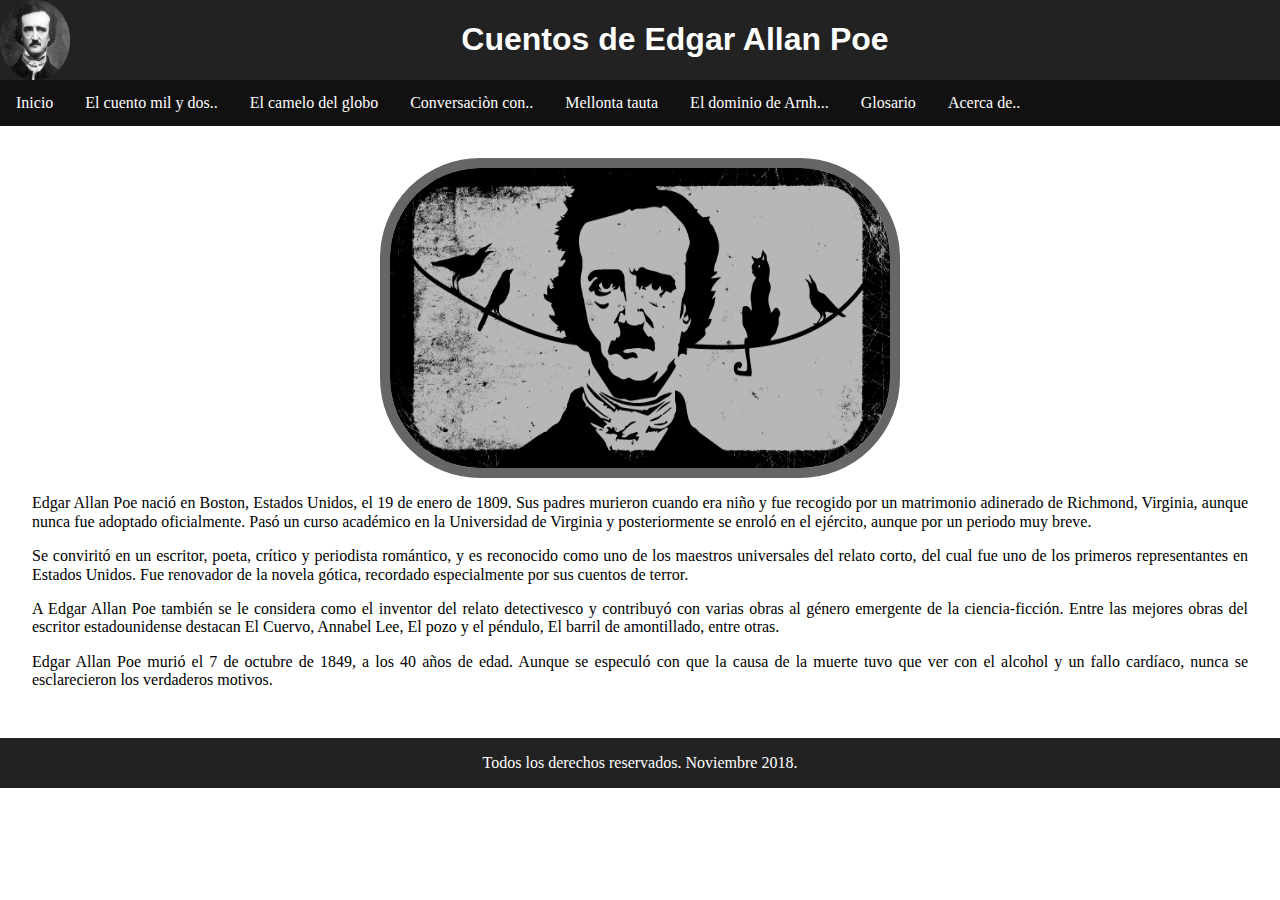
<file: index.html>
<!DOCTYPE html>
   <head>
     <meta charset="UTF-8">
     <link rel="stylesheet" href="css/main.css">
     <link rel="stylesheet" href="css/normalize.css">  
     <title>Cuentos de Edgar Allan Poe</title>
   </head>
   <body>
     <!--Encabezado-->
     <div class="header">
        <img  class="logo" src="imagenes/logo.png">
        <h1 class="h1">Cuentos de Edgar Allan Poe</h1>
     </div>
     <!--Menu-->
     <div>
        <ul>           
        <li> <a href="index.html">Inicio</a> </li>
        <li> <a href="cuento1.html">El cuento mil y dos..</a></li>
        <li> <a href="cuento2.html">El camelo del globo</a></li>
        <li> <a href="cuento3.html">Conversaciòn con..</a></li>
        <li> <a href="cuento4.html">Mellonta tauta</a></li>
        <li> <a href="cuento5.html">El dominio de Arnh...</a></li>
        <li> <a href="glosario.html">Glosario</a></li>
        <li> <a href="acerca.html">Acerca de..</a></li>
        </ul>
     </div>
     <!--Cuerpo-->
     <div class="cuerpo">
      <img class="biografia" src="imagenes/biografia.jpg">
      <p>Edgar Allan Poe nació en Boston, Estados Unidos, el 19 de enero de 1809. Sus padres murieron cuando era niño y fue recogido por un matrimonio adinerado de Richmond, Virginia, aunque nunca fue adoptado oficialmente. Pasó un curso académico en la Universidad de Virginia y posteriormente se enroló en el ejército, aunque por un periodo muy breve.</p>  
              
      <p>Se conviritó en un escritor, poeta, crítico y periodista romántico, y es reconocido como uno de los maestros universales del relato corto, del cual fue uno de los primeros representantes en Estados Unidos. Fue renovador de la novela gótica, recordado especialmente por sus cuentos de terror.</p>  
              
      <p>A Edgar Allan Poe también se le considera como el inventor del relato detectivesco y contribuyó con varias obras al género emergente de la ciencia-ficción. Entre las mejores obras del escritor estadounidense destacan El Cuervo, Annabel Lee, El pozo y el péndulo, El barril de amontillado, entre otras.</p>  
              
      <p>Edgar Allan Poe murió el 7 de octubre de 1849, a los 40 años de edad. Aunque se especuló con que la causa de la muerte tuvo que ver con el alcohol y un fallo cardíaco, nunca se esclarecieron los verdaderos motivos.</p>

     </div>
     <!--Comentarios-->
     <div>
        <div id="disqus_thread"></div>
        <script>
        (function() { 
        var d = document, s = d.createElement('script');
        s.src = 'https://https-garciapascualguillermo-github-io.disqus.com/embed.js';
        s.setAttribute('data-timestamp', +new Date());
        (d.head || d.body).appendChild(s);
        })();
        </script>
        <noscript>Please enable JavaScript to view the <a href="https://disqus.com/?ref_noscript">comments powered by Disqus.</a></noscript>
     </div>
     <!--Pie de pagina-->
     <div class="header">
     <p class="footer">Todos los derechos reservados.  Noviembre 2018.</p>
     </div>
   </body>
 </html>
</file>
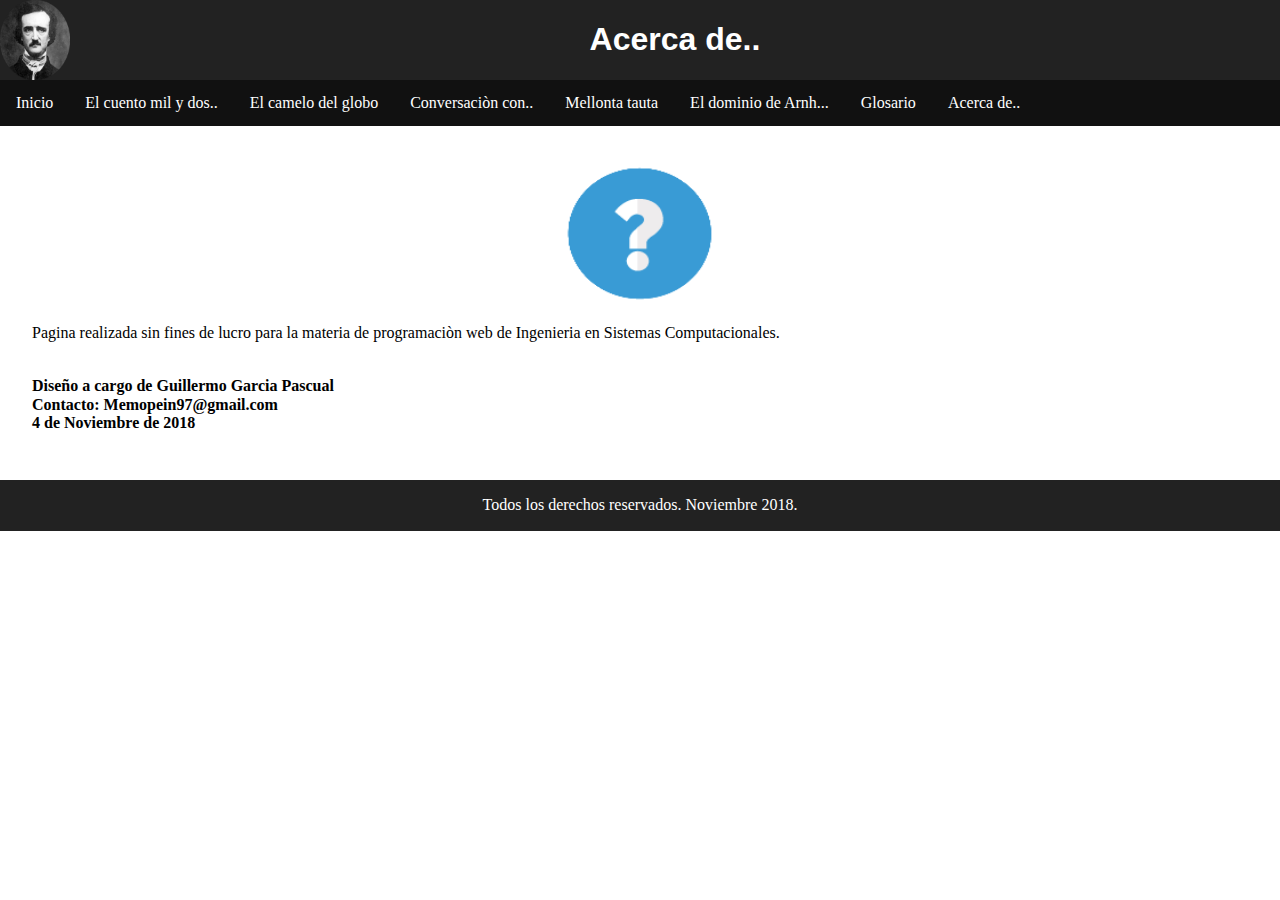
<file: acerca.html>
<!DOCTYPE html>
   <head>
     <meta charset="UTF-8">
     <link rel="stylesheet" href="css/main.css">
     <link rel="stylesheet" href="css/normalize.css">  
     <title>Cuentos de Edgar Allan Poe</title>
   </head>
   <body>
     <!--Encabezado-->
     <div class="header">
        <img  class="logo" src="imagenes/logo.png">
        <h1 class="h1">Acerca de..</h1>
     </div>
     <!--Menu-->
     <div>
        <ul>           
        <li> <a href="index.html">Inicio</a> </li>
        <li> <a href="cuento1.html">El cuento mil y dos..</a></li>
        <li> <a href="cuento2.html">El camelo del globo</a></li>
        <li> <a href="cuento3.html">Conversaciòn con..</a></li>
        <li> <a href="cuento4.html">Mellonta tauta</a></li>
        <li> <a href="cuento5.html">El dominio de Arnh...</a></li>
        <li> <a href="glosario.html">Glosario</a></li>
        <li> <a href="acerca.html">Acerca de..</a></li>
        </ul>
     </div>
     <!--Cuerpo-->
     <div class="cuerpo">
      <img class="imagen" src="imagenes/acerca.png">
      <p>Pagina realizada sin fines de lucro para la materia de programaciòn web de Ingenieria en Sistemas Computacionales.</p>
      <p>
        <br>
        <b>Diseño a cargo de Guillermo Garcia Pascual
        <br> Contacto: Memopein97@gmail.com
        <br>
        4 de Noviembre de 2018
        </b>
      </p>
     </div>
     <!--Comentarios-->
     <div>  </div>
     <!--Pie de pagina-->
     <div class="header">
     <p class="footer">Todos los derechos reservados.  Noviembre 2018.</p>
     </div>
   </body>
 </html>
</file>
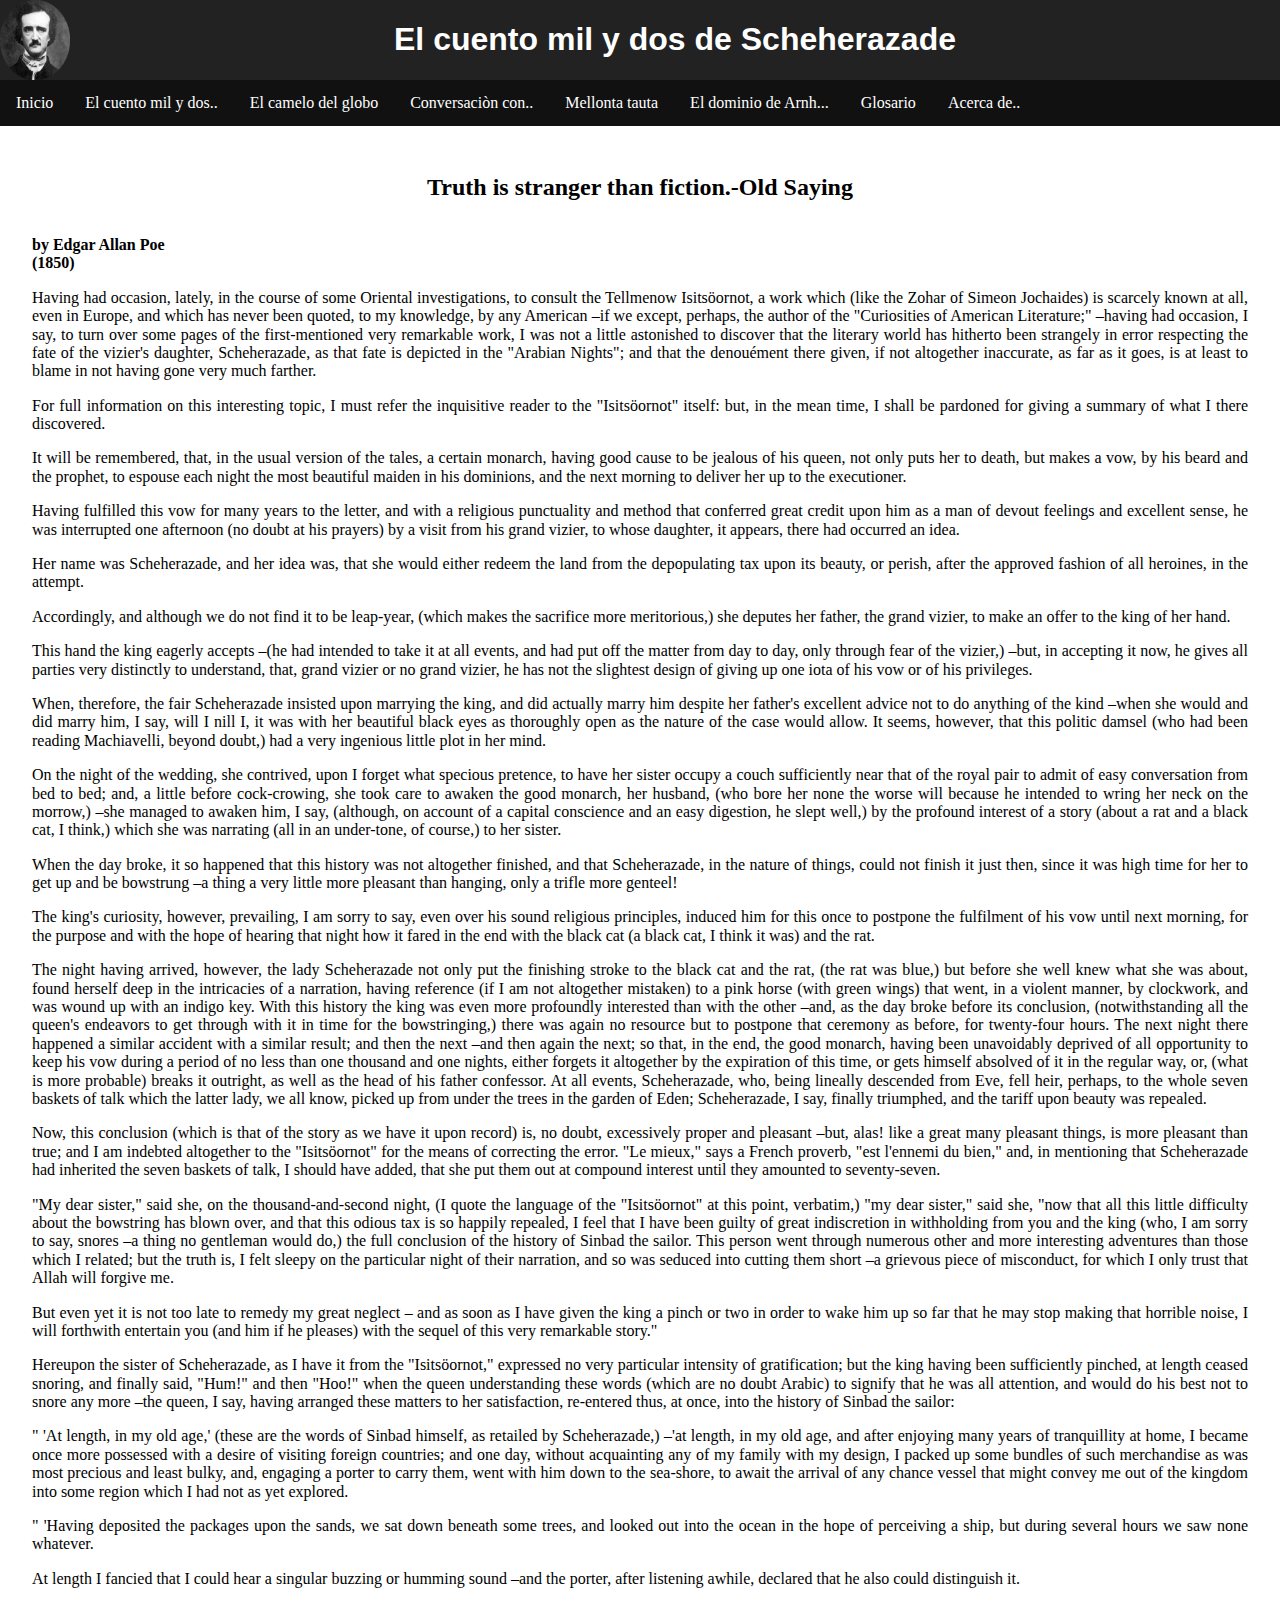
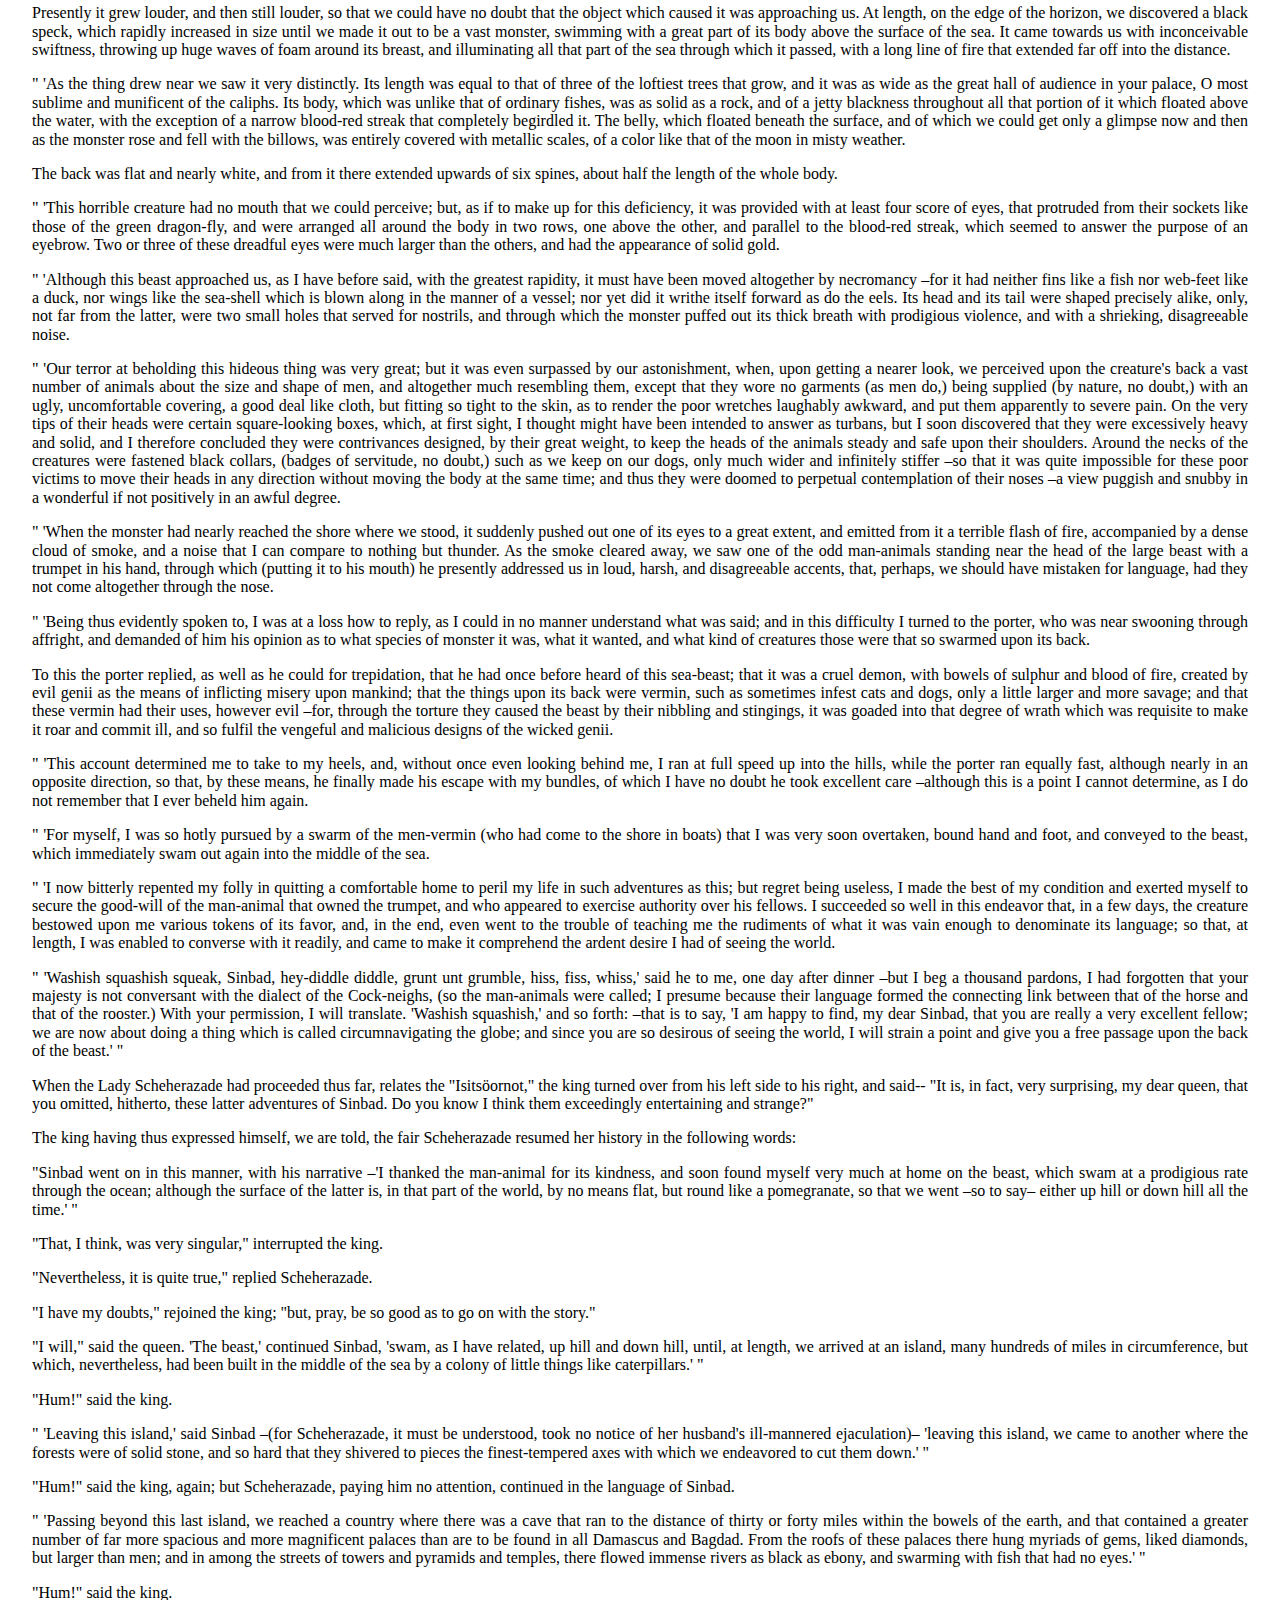
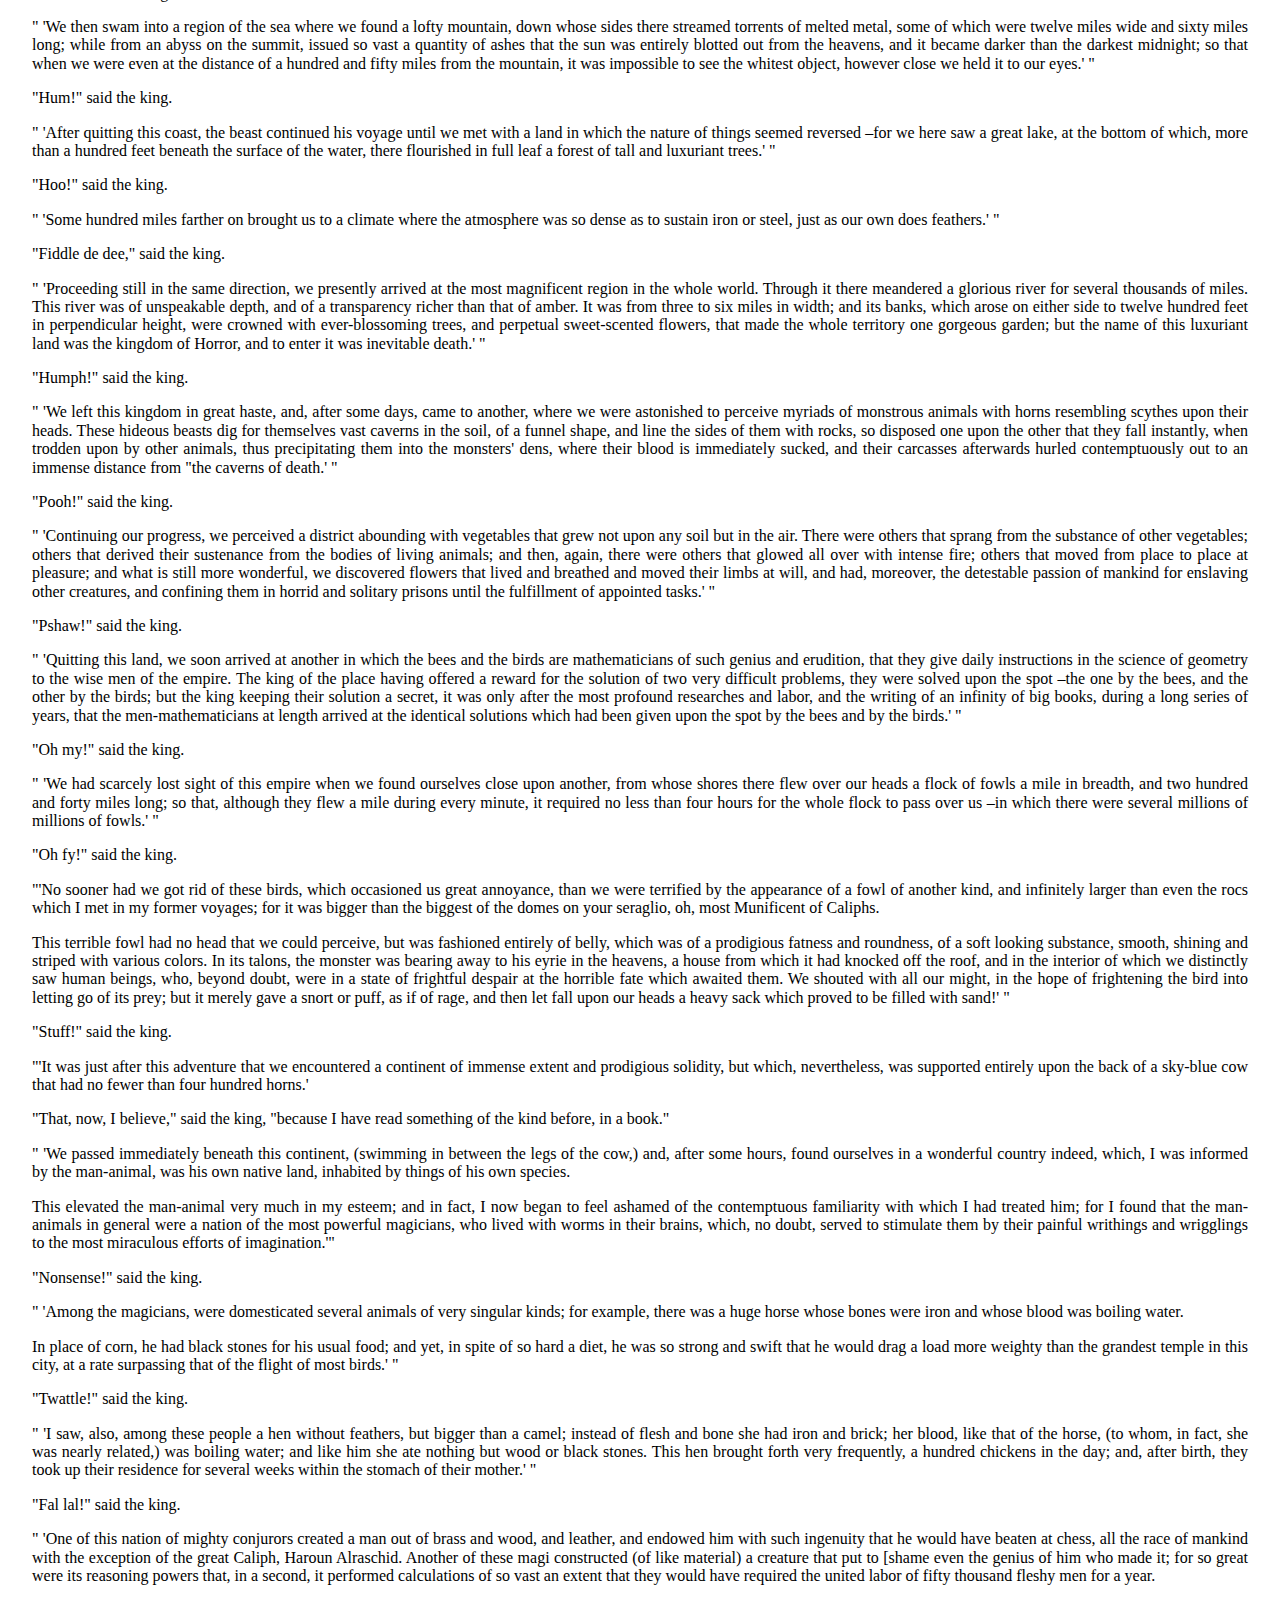
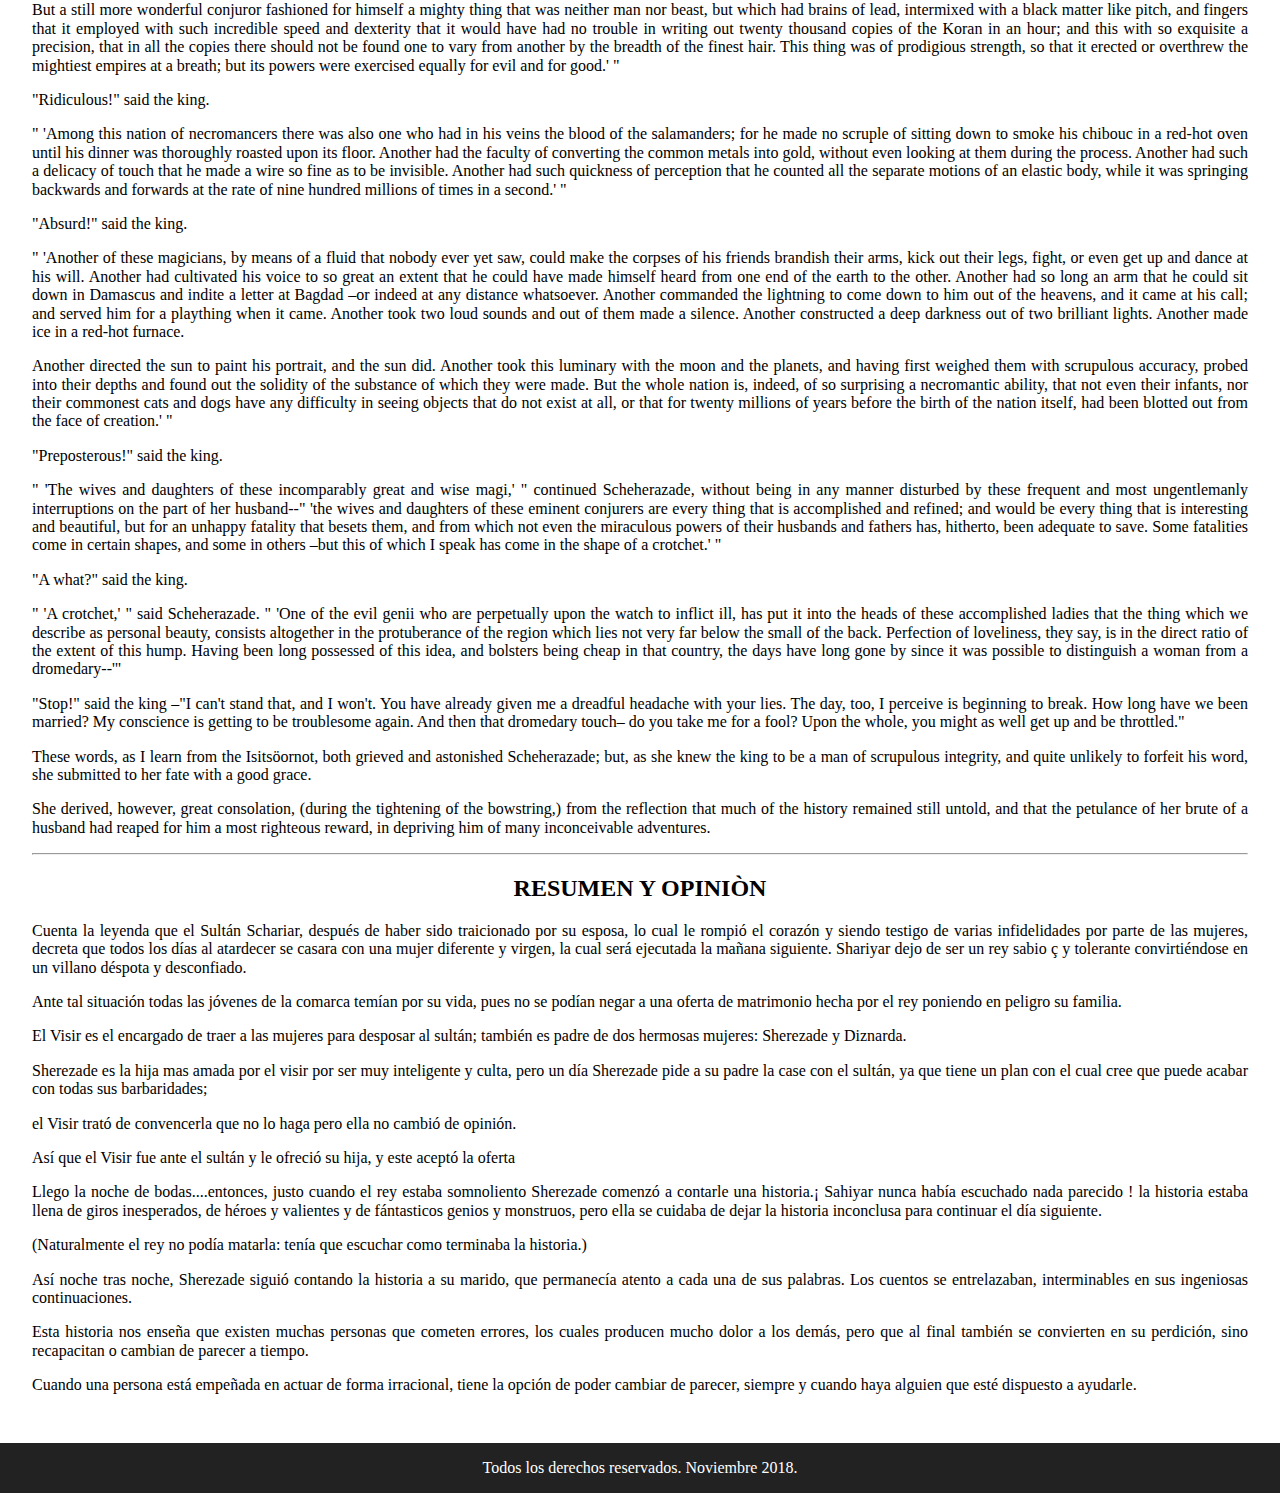
<file: cuento1.html>
<!DOCTYPE html>
   <head>
     <meta charset="UTF-8">
     <link rel="stylesheet" href="css/main.css">
     <link rel="stylesheet" href="css/normalize.css">  
     <title>Cuentos de Edgar Allan Poe</title>
   </head>
   <body>
     <!--Encabezado-->
     <div class="header">
        <img  class="logo" src="imagenes/logo.png">
        <h1 class="h1">El cuento mil y dos de Scheherazade</h1>
     </div>
     <!--Menu-->
     <div>
        <ul>           
        <li> <a href="index.html">Inicio</a> </li>
        <li> <a href="cuento1.html">El cuento mil y dos..</a></li>
        <li> <a href="cuento2.html">El camelo del globo</a></li>
        <li> <a href="cuento3.html">Conversaciòn con..</a></li>
        <li> <a href="cuento4.html">Mellonta tauta</a></li>
        <li> <a href="cuento5.html">El dominio de Arnh...</a></li>
        <li> <a href="glosario.html">Glosario</a></li>
        <li> <a href="acerca.html">Acerca de..</a></li>
        </ul>
     </div>
     <!--Cuerpo-->
     <div class="cuerpo">
      <h1 class="titulo">Truth is stranger than fiction.-Old Saying</h1>
      <br>
      <b>by Edgar Allan Poe<br>(1850)</b>
      
      <p>Having had occasion, lately, in the course of some Oriental investigations, to consult the Tellmenow Isitsöornot, a work which (like the Zohar of Simeon Jochaides) is scarcely known at all, even in Europe, and which has never been quoted, to my knowledge, by any American –if we except, perhaps, the author of the "Curiosities of American Literature;" –having had occasion, I say, to turn over some pages of the first-mentioned very remarkable work, I was not a little astonished to discover that the literary world has hitherto been strangely in error respecting the fate of the vizier's daughter, Scheherazade, as that fate is depicted in the "Arabian Nights"; and that the denouément there given, if not altogether inaccurate, as far as it goes, is at least to blame in not having gone very much farther. </p>
      <p>For full information on this interesting topic, I must refer the inquisitive reader to the "Isitsöornot" itself: but, in the mean time, I shall be pardoned for giving a summary of what I there discovered.</p>
      <p>It will be remembered, that, in the usual version of the tales, a certain monarch, having good cause to be jealous of his queen, not only puts her to death, but makes a vow, by his beard and the prophet, to espouse each night the most beautiful maiden in his dominions, and the next morning to deliver her up to the executioner.</p>
      <p>Having fulfilled this vow for many years to the letter, and with a religious punctuality and method that conferred great credit upon him as a man of devout feelings and excellent sense, he was interrupted one afternoon (no doubt at his prayers) by a visit from his grand vizier, to whose daughter, it appears, there had occurred an idea. </p>
      <p>Her name was Scheherazade, and her idea was, that she would either redeem the land from the depopulating tax upon its beauty, or perish, after the approved fashion of all heroines, in the attempt.</p>
      <p>Accordingly, and although we do not find it to be leap-year, (which makes the sacrifice more meritorious,) she deputes her father, the grand vizier, to make an offer to the king of her hand. </p>
      <p>This hand the king eagerly accepts –(he had intended to take it at all events, and had put off the matter from day to day, only through fear of the vizier,) –but, in accepting it now, he gives all parties very distinctly to understand, that, grand vizier or no grand vizier, he has not the slightest design of giving up one iota of his vow or of his privileges.</p>
      <p>When, therefore, the fair Scheherazade insisted upon marrying the king, and did actually marry him despite her father's excellent advice not to do anything of the kind –when she would and did marry him, I say, will I nill I, it was with her beautiful black eyes as thoroughly open as the nature of the case would allow.
      It seems, however, that this politic damsel (who had been reading Machiavelli, beyond doubt,) had a very ingenious little plot in her mind. </p>
      <p>On the night of the wedding, she contrived, upon I forget what specious pretence, to have her sister occupy a couch sufficiently near that of the royal pair to admit of easy conversation from bed to bed; and, a little before cock-crowing, she took care to awaken the good monarch, her husband, (who bore her none the worse will because he intended to wring her neck on the morrow,) –she managed to awaken him, I say, (although, on account of a capital conscience and an easy digestion, he slept well,) by the profound interest of a story (about a rat and a black cat, I think,) which she was narrating (all in an under-tone, of course,) to her sister.</p>
      <p>When the day broke, it so happened that this history was not altogether finished, and that Scheherazade, in the nature of things, could not finish it just then, since it was high time for her to get up and be bowstrung –a thing a very little more pleasant than hanging, only a trifle more genteel!</p>
      <p>The king's curiosity, however, prevailing, I am sorry to say, even over his sound religious principles, induced him for this once to postpone the fulfilment of his vow until next morning, for the purpose and with the hope of hearing that night how it fared in the end with the black cat (a black cat, I think it was) and the rat.</p>
      <p>The night having arrived, however, the lady Scheherazade not only put the finishing stroke to the black cat and the rat, (the rat was blue,) but before she well knew what she was about, found herself deep in the intricacies of a narration, having reference (if I am not altogether mistaken) to a pink horse (with green wings) that went, in a violent manner, by clockwork, and was wound up with an indigo key. With this history the king was even more profoundly interested than with the other –and, as the day broke before its conclusion, (notwithstanding all the queen's endeavors to get through with it in time for the bowstringing,) there was again no resource but to postpone that ceremony as before, for twenty-four hours. The next night there happened a similar accident with a similar result; and then the next –and then again the next; so that, in the end, the good monarch, having been unavoidably deprived of all opportunity to keep his vow during a
              period of no less than one thousand and one nights, either forgets it altogether by the expiration of this time, or gets himself absolved of it in the regular way, or, (what is more probable) breaks it outright, as well as the head of his father confessor. At all events, Scheherazade, who, being lineally descended from Eve, fell heir, perhaps, to the whole seven baskets of talk which the latter lady, we all know, picked up from under the trees in the garden of Eden; Scheherazade, I say, finally triumphed, and the tariff upon beauty was repealed.    </p>
      <p>Now, this conclusion (which is that of the story as we have it upon record) is, no doubt, excessively proper and pleasant –but, alas! like a great many pleasant things, is more pleasant than true; and I am indebted altogether to the "Isitsöornot" for the means of correcting the error. "Le mieux," says a French proverb, "est l'ennemi du bien," and, in mentioning that Scheherazade had inherited the seven baskets of talk, I should have added, that she put them out at compound interest until they amounted to seventy-seven.</p>
      <p>"My dear sister," said she, on the thousand-and-second night, (I quote the language of the "Isitsöornot" at this point, verbatim,) "my dear sister," said she, "now that all this little difficulty about the bowstring has blown over, and that this odious tax is so happily repealed, I feel that I have been guilty of great indiscretion in withholding from you and the king (who, I am sorry to say, snores –a thing no gentleman would do,) the full conclusion of the history of Sinbad the sailor. This person went through numerous other and more interesting adventures than those which I related; but the truth is, I felt sleepy on the particular night of their narration, and so was seduced into cutting them short –a grievous piece of misconduct, for which I only trust that Allah will forgive me. </p>
      <p>But even yet it is not too late to remedy my great neglect – and as soon as I have given the king a pinch or two in order to wake him up so far that he may stop making that horrible noise, I will forthwith entertain you (and him if he pleases) with the sequel of this very remarkable story."</p>
      <p>Hereupon the sister of Scheherazade, as I have it from the "Isitsöornot," expressed no very particular intensity of gratification; but the king having been sufficiently pinched, at length ceased snoring, and finally said, "Hum!" and then "Hoo!" when the queen understanding these words (which are no doubt Arabic) to signify that he was all attention, and would do his best not to snore any more –the queen, I say, having arranged these matters to her satisfaction, re-entered thus, at once, into the history of Sinbad the sailor:</p>
      <p>" 'At length, in my old age,' (these are the words of Sinbad himself, as retailed by Scheherazade,) –'at length, in my old age, and after enjoying many years of tranquillity at home, I became once more possessed with a desire of visiting foreign countries; and one day, without acquainting any of my family with my design, I packed up some bundles of such merchandise as was most precious and least bulky, and, engaging a porter to carry them, went with him down to the sea-shore, to await the arrival of any chance vessel that might convey me out of the kingdom into some region which I had not as yet explored.</p>
      <p>" 'Having deposited the packages upon the sands, we sat down beneath some trees, and looked out into the ocean in the hope of perceiving a ship, but during several hours we saw none whatever. </p>
      <p>At length I fancied that I could hear a singular buzzing or humming sound –and the porter, after listening awhile, declared that he also could distinguish it.</p>
      <p>Presently it grew louder, and then still louder, so that we could have no doubt that the object which caused it was approaching us. At length, on the edge of the horizon, we discovered a black speck, which rapidly increased in size until we made it out to be a vast monster, swimming with a great part of its body above the surface of the sea. It came towards us with inconceivable swiftness, throwing up huge waves of foam around its breast, and illuminating all that part of the sea through which it passed, with a long line of fire that extended far off into the distance.</p>
      <p>" 'As the thing drew near we saw it very distinctly. Its length was equal to that of three of the loftiest trees that grow, and it was as wide as the great hall of audience in your palace, O most sublime and munificent of the caliphs. Its body, which was unlike that of ordinary fishes, was as solid as a rock, and of a jetty blackness throughout all that portion of it which floated above the water, with the exception of a narrow blood-red streak that completely begirdled it. The belly, which floated beneath the surface, and of which we could get only a glimpse now and then as the monster rose and fell with the billows, was entirely covered with metallic scales, of a color like that of the moon in misty weather.</p>
      <p>The back was flat and nearly white, and from it there extended upwards of six spines, about half the length of the whole body.</p>
      <p>" 'This horrible creature had no mouth that we could perceive; but, as if to make up for this deficiency, it was provided with at least four score of eyes, that protruded from their sockets like those of the green dragon-fly, and were arranged all around the body in two rows, one above the other, and parallel to the blood-red streak, which seemed to answer the purpose of an eyebrow. Two or three of these dreadful eyes were much larger than the others, and had the appearance of solid gold.</p>
      <p>" 'Although this beast approached us, as I have before said, with the greatest rapidity, it must have been moved altogether by necromancy –for it had neither fins like a fish nor web-feet like a duck, nor wings like the sea-shell which is blown along in the manner of a vessel; nor yet did it writhe itself forward as do the eels. Its head and its tail were shaped precisely alike, only, not far from the latter, were two small holes that served for nostrils, and through which the monster puffed out its thick breath with prodigious violence, and with a shrieking, disagreeable noise.</p>
      <p>" 'Our terror at beholding this hideous thing was very great; but it was even surpassed by our astonishment, when, upon getting a nearer look, we perceived upon the creature's back a vast number of animals about the size and shape of men, and altogether much resembling them, except that they wore no garments (as men do,) being supplied (by nature, no doubt,) with an ugly, uncomfortable covering, a good deal like cloth, but fitting so tight to the skin, as to render the poor wretches laughably awkward, and put them apparently to severe pain. On the very tips of their heads were certain square-looking boxes, which, at first sight, I thought might have been intended to answer as turbans, but I soon discovered that they were excessively heavy and solid, and I therefore concluded they were contrivances designed, by their great weight, to keep the heads of the animals steady and safe upon their shoulders. Around the necks of the creatures were fastened black collars, (badges of servitude, no doubt,) such as we keep on our dogs, only much wider and infinitely stiffer –so that it was quite impossible for these poor victims to move their heads in any direction without moving the body at the same time; and thus they were doomed to perpetual contemplation of their noses –a view puggish and snubby in a wonderful if not positively in an awful degree.</p>
      <p>" 'When the monster had nearly reached the shore where we stood, it suddenly pushed out one of its eyes to a great extent, and emitted from it a terrible flash of fire, accompanied by a dense cloud of smoke, and a noise that I can compare to nothing but thunder. As the smoke cleared away, we saw one of the odd man-animals standing near the head of the large beast with a trumpet in his hand, through which (putting it to his mouth) he presently addressed us in loud, harsh, and disagreeable accents, that, perhaps, we should have mistaken for language, had they not come altogether through the nose.</p>
      <p>" 'Being thus evidently spoken to, I was at a loss how to reply, as I could in no manner understand what was said; and in this difficulty I turned to the porter, who was near swooning through affright, and demanded of him his opinion as to what species of monster it was, what it wanted, and what kind of creatures those were that so swarmed upon its back. </p>
      <p>To this the porter replied, as well as he could for trepidation, that he had once before heard of this sea-beast; that it was a cruel demon, with bowels of sulphur and blood of fire, created by evil genii as the means of inflicting misery upon mankind; that the things upon its back were vermin, such as sometimes infest cats and dogs, only a little larger and more savage; and that these vermin had their uses, however evil –for, through the torture they caused the beast by their nibbling and stingings, it was goaded into that degree of wrath which was requisite to make it roar and commit ill, and so fulfil the vengeful and malicious designs of the wicked genii.</p>
      <p>" 'This account determined me to take to my heels, and, without once even looking behind me, I ran at full speed up into the hills, while the porter ran equally fast, although nearly in an opposite direction, so that, by these means, he finally made his escape with my bundles, of which I have no doubt he took excellent care –although this is a point I cannot determine, as I do not remember that I ever beheld him again.</p>
      <p>" 'For myself, I was so hotly pursued by a swarm of the men-vermin (who had come to the shore in boats) that I was very soon overtaken, bound hand and foot, and conveyed to the beast, which immediately swam out again into the middle of the sea.</p>
      <p>" 'I now bitterly repented my folly in quitting a comfortable home to peril my life in such adventures as this; but regret being useless, I made the best of my condition and exerted myself to secure the good-will of the man-animal that owned the trumpet, and who appeared to exercise authority over his fellows. I succeeded so well in this endeavor that, in a few days, the creature bestowed upon me various tokens of its favor, and, in the end, even went to the trouble of teaching me the rudiments of what it was vain enough to denominate its language; so that, at length, I was enabled to converse with it readily, and came to make it comprehend the ardent desire I had of seeing the world. </p>
      <p>" 'Washish squashish squeak, Sinbad, hey-diddle diddle, grunt unt grumble, hiss, fiss, whiss,' said he to me, one day after dinner –but I beg a thousand pardons, I had forgotten that your majesty is not conversant with the dialect of the Cock-neighs, (so the man-animals were called; I presume because their language formed the connecting link between that of the horse and that of the rooster.) With your permission, I will translate. 'Washish squashish,' and so forth: –that is to say, 'I am happy to find, my dear Sinbad, that you are really a very excellent fellow; we are now about doing a thing which is called circumnavigating the globe; and since you are so desirous of seeing the world, I will strain a point and give you a free passage upon the back of the beast.' "</p>
      <p>When the Lady Scheherazade had proceeded thus far, relates the "Isitsöornot," the king turned over from his left side to his right, and said-- "It is, in fact, very surprising, my dear queen, that you omitted, hitherto, these latter adventures of Sinbad. Do you know I think them exceedingly entertaining and strange?" </p>
      <p>The king having thus expressed himself, we are told, the fair Scheherazade resumed her history in the following words: </p>
      <p>"Sinbad went on in this manner, with his narrative –'I thanked the man-animal for its kindness, and soon found myself very much at home on the beast, which swam at a prodigious rate through the ocean; although the surface of the latter is, in that part of the world, by no means flat, but round like a pomegranate, so that we went –so to say– either up hill or down hill all the time.' "</p>
      <p>"That, I think, was very singular," interrupted the king.</p>
      <p>"Nevertheless, it is quite true," replied Scheherazade. </p>
      <p>"I have my doubts," rejoined the king; "but, pray, be so good as to go on with the story."</p>
      <p>"I will," said the queen. 'The beast,' continued Sinbad, 'swam, as I have related, up hill and down hill, until, at length, we arrived at an island, many hundreds of miles in circumference, but which, nevertheless, had been built in the middle of the sea by a colony of little things like caterpillars.' "</p>
      <p>"Hum!" said the king.</p>
      <p>" 'Leaving this island,' said Sinbad –(for Scheherazade, it must be understood, took no notice of her husband's ill-mannered ejaculation)– 'leaving this island, we came to another where the forests were of solid stone, and so hard that they shivered to pieces the finest-tempered axes with which we endeavored to cut them down.' "</p>
      <p>"Hum!" said the king, again; but Scheherazade, paying him no attention, continued in the language of Sinbad.</p>
      <p>" 'Passing beyond this last island, we reached a country where there was a cave that ran to the distance of thirty or forty miles within the bowels of the earth, and that contained a greater number of far more spacious and more magnificent palaces than are to be found in all Damascus and Bagdad. From the roofs of these palaces there hung myriads of gems, liked diamonds, but larger than men; and in among the streets of towers and pyramids and temples, there flowed immense rivers as black as ebony, and swarming with fish that had no eyes.' "</p>
      <p>"Hum!" said the king.</p>
      <p>" 'We then swam into a region of the sea where we found a lofty mountain, down whose sides there streamed torrents of melted metal, some of which were twelve miles wide and sixty miles long; while from an abyss on the summit, issued so vast a quantity of ashes that the sun was entirely blotted out from the heavens, and it became darker than the darkest midnight; so that when we were even at the distance of a hundred and fifty miles from the mountain, it was impossible to see the whitest object, however close we held it to our eyes.' "</p>
      <p>"Hum!" said the king.</p>
      <p>" 'After quitting this coast, the beast continued his voyage until we met with a land in which the nature of things seemed reversed –for we here saw a great lake, at the bottom of which, more than a hundred feet beneath the surface of the water, there flourished in full leaf a forest of tall and luxuriant trees.' "</p>
      <p>"Hoo!" said the king.</p>
      <p>" 'Some hundred miles farther on brought us to a climate where the atmosphere was so dense as to sustain iron or steel, just as our own does feathers.' "</p>
      <p>"Fiddle de dee," said the king.</p>
      <p>" 'Proceeding still in the same direction, we presently arrived at the most magnificent region in the whole world. Through it there meandered a glorious river for several thousands of miles. This river was of unspeakable depth, and of a transparency richer than that of amber. It was from three to six miles in width; and its banks, which arose on either side to twelve hundred feet in perpendicular height, were crowned with ever-blossoming trees, and perpetual sweet-scented flowers, that made the whole territory one gorgeous garden; but the name of this luxuriant land was the kingdom of Horror, and to enter it was inevitable death.' " </p>
      <p>"Humph!" said the king.</p>
      <p>" 'We left this kingdom in great haste, and, after some days, came to another, where we were astonished to perceive myriads of monstrous animals with horns resembling scythes upon their heads. These hideous beasts dig for themselves vast caverns in the soil, of a funnel shape, and line the sides of them with rocks, so disposed one upon the other that they fall instantly, when trodden upon by other animals, thus precipitating them into the monsters' dens, where their blood is immediately sucked, and their carcasses afterwards hurled contemptuously out to an immense distance from "the caverns of death.' "</p>
      <p>"Pooh!" said the king.</p>
      <p>" 'Continuing our progress, we perceived a district abounding with vegetables that grew not upon any soil but in the air. There were others that sprang from the substance of other vegetables; others that derived their sustenance from the bodies of living animals; and then, again, there were others that glowed all over with intense fire; others that moved from place to place at pleasure; and what is still more wonderful, we discovered flowers that lived and breathed and moved their limbs at will, and had, moreover, the detestable passion of mankind for enslaving other creatures, and confining them in horrid and solitary prisons until the fulfillment of appointed tasks.' "</p>
      <p>"Pshaw!" said the king.</p>
      <p>" 'Quitting this land, we soon arrived at another in which the bees and the birds are mathematicians of such genius and erudition, that they give daily instructions in the science of geometry to the wise men of the empire. The king of the place having offered a reward for the solution of two very difficult problems, they were solved upon the spot –the one by the bees, and the other by the birds; but the king keeping their solution a secret, it was only after the most profound researches and labor, and the writing of an infinity of big books, during a long series of years, that the men-mathematicians at length arrived at the identical solutions which had been given upon the spot by the bees and by the birds.' "</p>
      <p>"Oh my!" said the king.</p>
      <p>" 'We had scarcely lost sight of this empire when we found ourselves close upon another, from whose shores there flew over our heads a flock of fowls a mile in breadth, and two hundred and forty miles long; so that, although they flew a mile during every minute, it required no less than four hours for the whole flock to pass over us –in which there were several millions of millions of fowls.' "</p>
      <p>"Oh fy!" said the king.</p>
      <p>"'No sooner had we got rid of these birds, which occasioned us great annoyance, than we were terrified by the appearance of a fowl of another kind, and infinitely larger than even the rocs which I met in my former voyages; for it was bigger than the biggest of the domes on your seraglio, oh, most Munificent of Caliphs. </p>
      <p>This terrible fowl had no head that we could perceive, but was fashioned entirely of belly, which was of a prodigious fatness and roundness, of a soft looking substance, smooth, shining and striped with various colors. In its talons, the monster was bearing away to his eyrie in the heavens, a house from which it had knocked off the roof, and in the interior of which we distinctly saw human beings, who, beyond doubt, were in a state of frightful despair at the horrible fate which awaited them. We shouted with all our might, in the hope of frightening the bird into letting go of its prey; but it merely gave a snort or puff, as if of rage, and then let fall upon our heads a heavy sack which proved to be filled with sand!' "</p>
      <p>"Stuff!" said the king.</p>
      <p>"'It was just after this adventure that we encountered a continent of immense extent and prodigious solidity, but which, nevertheless, was supported entirely upon the back of a sky-blue cow that had no fewer than four hundred horns.'</p>
      <p>"That, now, I believe," said the king, "because I have read something of the kind before, in a book."</p>
      <p>" 'We passed immediately beneath this continent, (swimming in between the legs of the cow,) and, after some hours, found ourselves in a wonderful country indeed, which, I was informed by the man-animal, was his own native land, inhabited by things of his own species. </p>
      <p>This elevated the man-animal very much in my esteem; and in fact, I now began to feel ashamed of the contemptuous familiarity with which I had treated him; for I found that the man-animals in general were a nation of the most powerful magicians, who lived with worms in their brains, which, no doubt, served to stimulate them by their painful writhings and wrigglings to the most miraculous efforts of imagination.'"</p>
      <p>"Nonsense!" said the king.</p>
      <p>" 'Among the magicians, were domesticated several animals of very singular kinds; for example, there was a huge horse whose bones were iron and whose blood was boiling water.</p>
      <p>In place of corn, he had black stones for his usual food; and yet, in spite of so hard a diet, he was so strong and swift that he would drag a load more weighty than the grandest temple in this city, at a rate surpassing that of the flight of most birds.' "</p>
      <p>"Twattle!" said the king.</p>
      <p>" 'I saw, also, among these people a hen without feathers, but bigger than a camel; instead of flesh and bone she had iron and brick; her blood, like that of the horse, (to whom, in fact, she was nearly related,) was boiling water; and like him she ate nothing but wood or black stones. This hen brought forth very frequently, a hundred chickens in the day; and, after birth, they took up their residence for several weeks within the stomach of their mother.' "</p>
      <p>"Fal lal!" said the king.</p>
      <p>" 'One of this nation of mighty conjurors created a man out of brass and wood, and leather, and endowed him with such ingenuity that he would have beaten at chess, all the race of mankind with the exception of the great Caliph, Haroun Alraschid. Another of these magi constructed (of like material) a creature that put to [shame even the genius of him who made it; for so great were its reasoning powers that, in a second, it performed calculations of so vast an extent that they would have required the united labor of fifty thousand fleshy men for a year.</p>
      <p>But a still more wonderful conjuror fashioned for himself a mighty thing that was neither man nor beast, but which had brains of lead, intermixed with a black matter like pitch, and fingers that it employed with such incredible speed and dexterity that it would have had no trouble in writing out twenty thousand copies of the Koran in an hour; and this with so exquisite a precision, that in all the copies there should not be found one to vary from another by the breadth of the finest hair. This thing was of prodigious strength, so that it erected or overthrew the mightiest empires at a breath; but its powers were exercised equally for evil and for good.' "</p>
      <p>"Ridiculous!" said the king.</p>
      <p>" 'Among this nation of necromancers there was also one who had in his veins the blood of the salamanders; for he made no scruple of sitting down to smoke his chibouc in a red-hot oven until his dinner was thoroughly roasted upon its floor. Another had the faculty of converting the common metals into gold, without even looking at them during the process. Another had such a delicacy of touch that he made a wire so fine as to be invisible. Another had such quickness of perception that he counted all the separate motions of an elastic body, while it was springing backwards and forwards at the rate of nine hundred millions of times in a second.' "</p>
      <p>"Absurd!" said the king.</p>
      <p>" 'Another of these magicians, by means of a fluid that nobody ever yet saw, could make the corpses of his friends brandish their arms, kick out their legs, fight, or even get up and dance at his will. Another had cultivated his voice to so great an extent that he could have made himself heard from one end of the earth to the other. Another had so long an arm that he could sit down in Damascus and indite a letter at Bagdad –or indeed at any distance whatsoever. Another commanded the lightning to come down to him out of the heavens, and it came at his call; and served him for a plaything when it came. Another took two loud sounds and out of them made a silence. Another constructed a deep darkness out of two brilliant lights. Another made ice in a red-hot furnace.</p>
      <p>Another directed the sun to paint his portrait, and the sun did. Another took this luminary with the moon and the planets, and having first weighed them with scrupulous accuracy, probed into their depths and found out the solidity of the substance of which they were made. But the whole nation is, indeed, of so surprising a necromantic ability, that not even their infants, nor their commonest cats and dogs have any difficulty in seeing objects that do not exist at all, or that for twenty millions of years before the birth of the nation itself, had been blotted out from the face of creation.' "</p>
      <p>"Preposterous!" said the king.</p>
      <p>" 'The wives and daughters of these incomparably great and wise magi,' " continued Scheherazade, without being in any manner disturbed by these frequent and most ungentlemanly interruptions on the part of her husband--" 'the wives and daughters of these eminent conjurers are every thing that is accomplished and refined; and would be every thing that is interesting and beautiful, but for an unhappy fatality that besets them, and from which not even the miraculous powers of their husbands and fathers has, hitherto, been adequate to save. Some fatalities come in certain shapes, and some in others –but this of which I speak has come in the shape of a crotchet.' "</p>
      <p>"A what?" said the king.</p>
      <p>" 'A crotchet,' " said Scheherazade. " 'One of the evil genii who are perpetually upon the watch to inflict ill, has put it into the heads of these accomplished ladies that the thing which we describe as personal beauty, consists altogether in the protuberance of the region which lies not very far below the small of the back. Perfection of loveliness, they say, is in the direct ratio of the extent of this hump. Having been long possessed of this idea, and bolsters being cheap in that country, the days have long gone by since it was possible to distinguish a woman from a dromedary--'"</p>
      <p>"Stop!" said the king –"I can't stand that, and I won't. You have already given me a dreadful headache with your lies. The day, too, I perceive is beginning to break. How long have we been married? My conscience is getting to be troublesome again. And then that dromedary touch– do you take me for a fool? Upon the whole, you might as well get up and be throttled." </p>
      <p>These words, as I learn from the Isitsöornot, both grieved and astonished Scheherazade; but, as she knew the king to be a man of scrupulous integrity, and quite unlikely to forfeit his word, she submitted to her fate with a good grace.</p>
      <p>She derived, however, great consolation, (during the tightening of the bowstring,) from the reflection that much of the history remained still untold, and that the petulance of her brute of a husband had reaped for him a most righteous reward, in depriving him of many inconceivable adventures. </p>
      
      <hr>
      <h2 class="titulo">RESUMEN Y OPINIÒN</h2>
      <p> Cuenta la leyenda que el  Sultán Schariar,  después de haber sido traicionado por su 
        esposa, lo cual le rompió el corazón  y siendo testigo de varias infidelidades por parte
         de las mujeres, decreta que todos los días al atardecer se casara con una mujer diferente
        y virgen, la cual será ejecutada la mañana siguiente.  Shariyar dejo de ser un rey sabio
         ç y tolerante convirtiéndose en un villano déspota y desconfiado.</p>
         
      
      <p> Ante tal situación todas las jóvenes de la comarca temían por su vida, pues no se
         podían negar a una oferta de matrimonio hecha por el rey poniendo en peligro su familia.</p>
         
      
      <p>El Visir es el encargado de traer a las mujeres para desposar al sultán; también
         es padre de dos hermosas mujeres: Sherezade y Diznarda.</p>
         
      
      <p> Sherezade es la hija mas amada por el visir por ser muy inteligente y culta,
         pero un día Sherezade pide a su padre la case con el sultán, ya que tiene un 
         plan con el cual cree que puede acabar con todas sus barbaridades;</p>
         
      
      <p>el Visir trató de convencerla que no lo haga pero ella no cambió de opinión.</p>
         
      
      <p> Así que el Visir fue ante el sultán y le ofreció su hija, y este aceptó la oferta</p>
         
      
      <p> Llego la noche de bodas....entonces, justo cuando el rey estaba somnoliento Sherezade 
       comenzó a contarle una historia.¡ Sahiyar nunca había escuchado nada parecido ! la historia
        estaba llena de giros inesperados, de héroes y valientes y de fántasticos genios y monstruos,
         pero ella se cuidaba de dejar la historia inconclusa para continuar el día siguiente. </p>
      
      <p>(Naturalmente el rey no podía matarla: tenía que escuchar como terminaba la historia.) </p>
         
      <p> Así noche tras noche, Sherezade siguió contando la historia a su marido, que permanecía atento a cada una de sus palabras. Los cuentos se entrelazaban, interminables en sus ingeniosas continuaciones.</p> 
      <P>Esta historia nos enseña que existen muchas personas que cometen errores, los cuales producen
        mucho dolor a los demás, pero que al final también se convierten en su perdición, sino
         recapacitan o cambian de parecer a tiempo.</P>
      
      <p> Cuando una persona está empeñada en actuar de forma irracional, tiene la opción de poder
        cambiar de parecer, siempre y cuando haya alguien que esté dispuesto a ayudarle. </P>
      
     </div>
     <!--Comentarios-->
     <div>
        <div id="disqus_thread"></div>
        <script>
        (function() { 
        var d = document, s = d.createElement('script');
        s.src = 'https://https-garciapascualguillermo-github-io.disqus.com/embed.js';
        s.setAttribute('data-timestamp', +new Date());
        (d.head || d.body).appendChild(s);
        })();
        </script>
        <noscript>Please enable JavaScript to view the <a href="https://disqus.com/?ref_noscript">comments powered by Disqus.</a></noscript>
     </div>
     <!--Pie de pagina-->
     <div class="header">
     <p class="footer">Todos los derechos reservados.  Noviembre 2018.</p>
     </div>
   </body>
 </html>
</file>
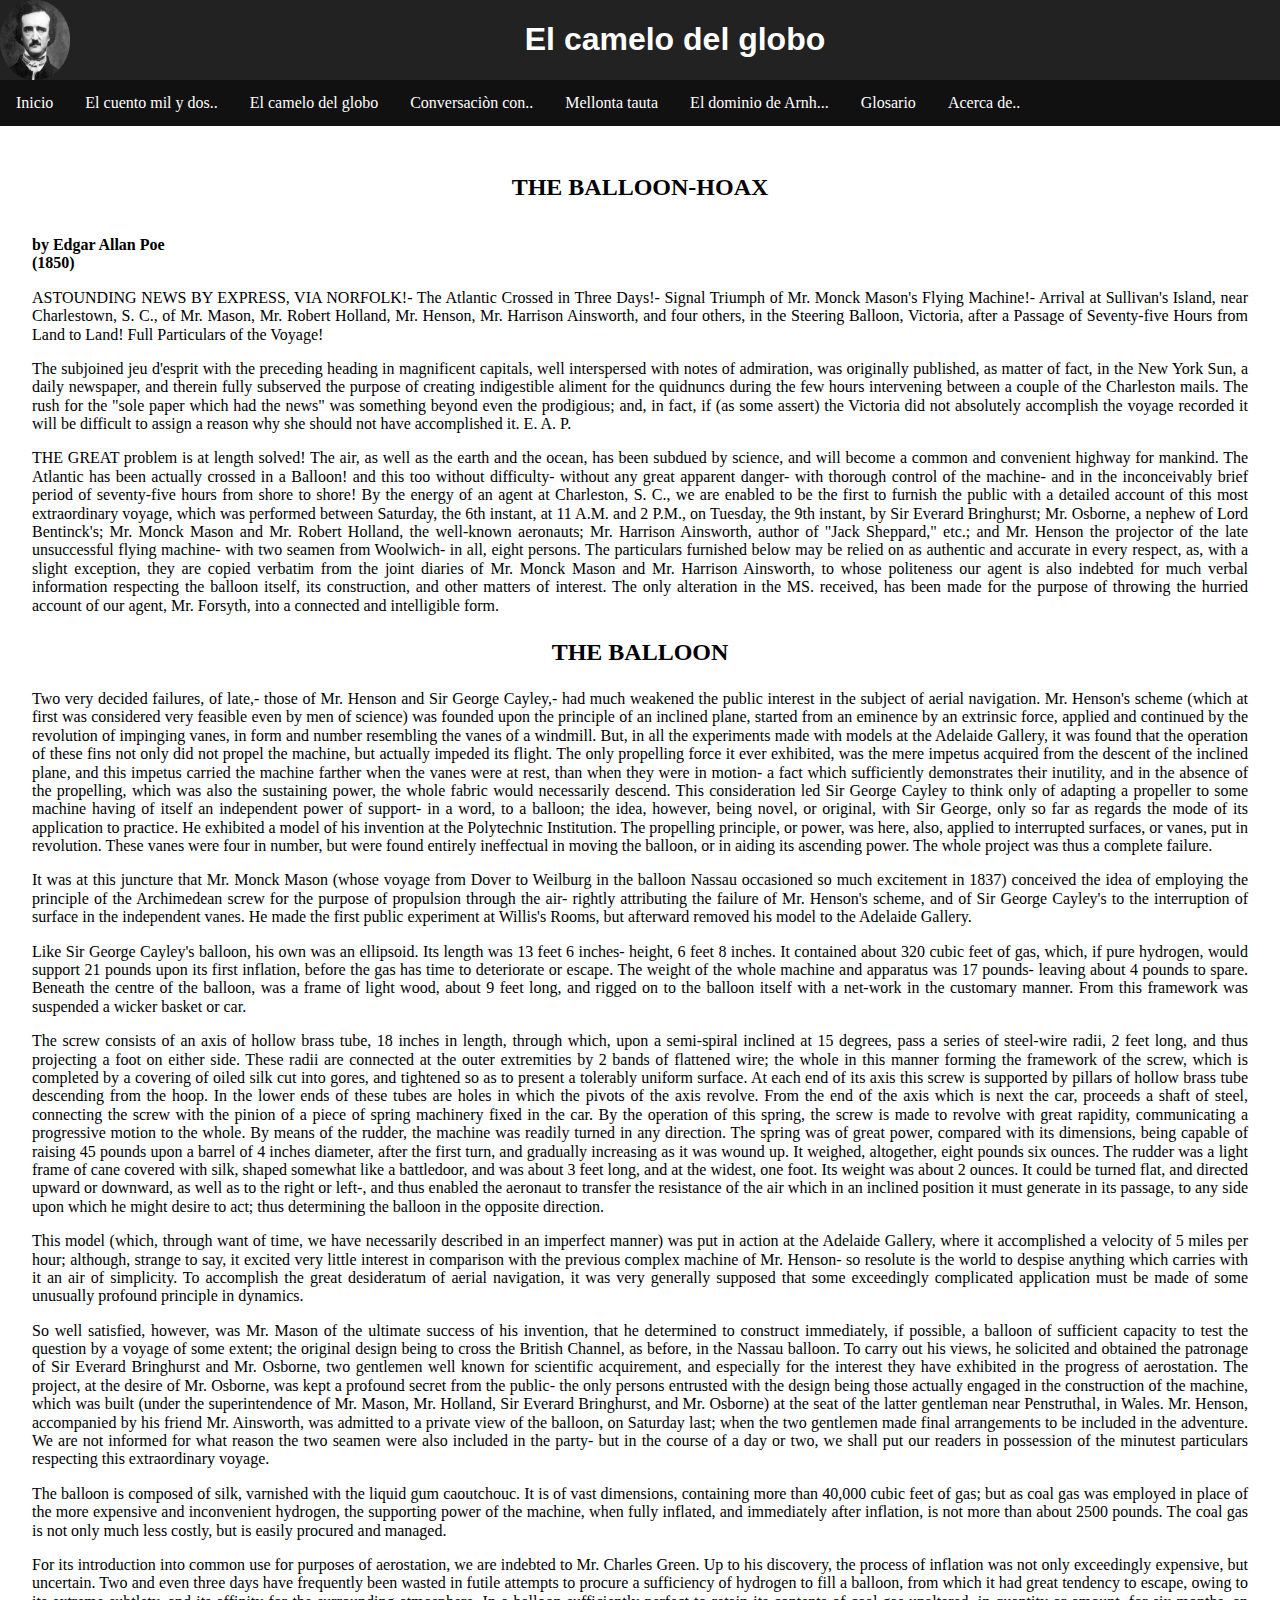
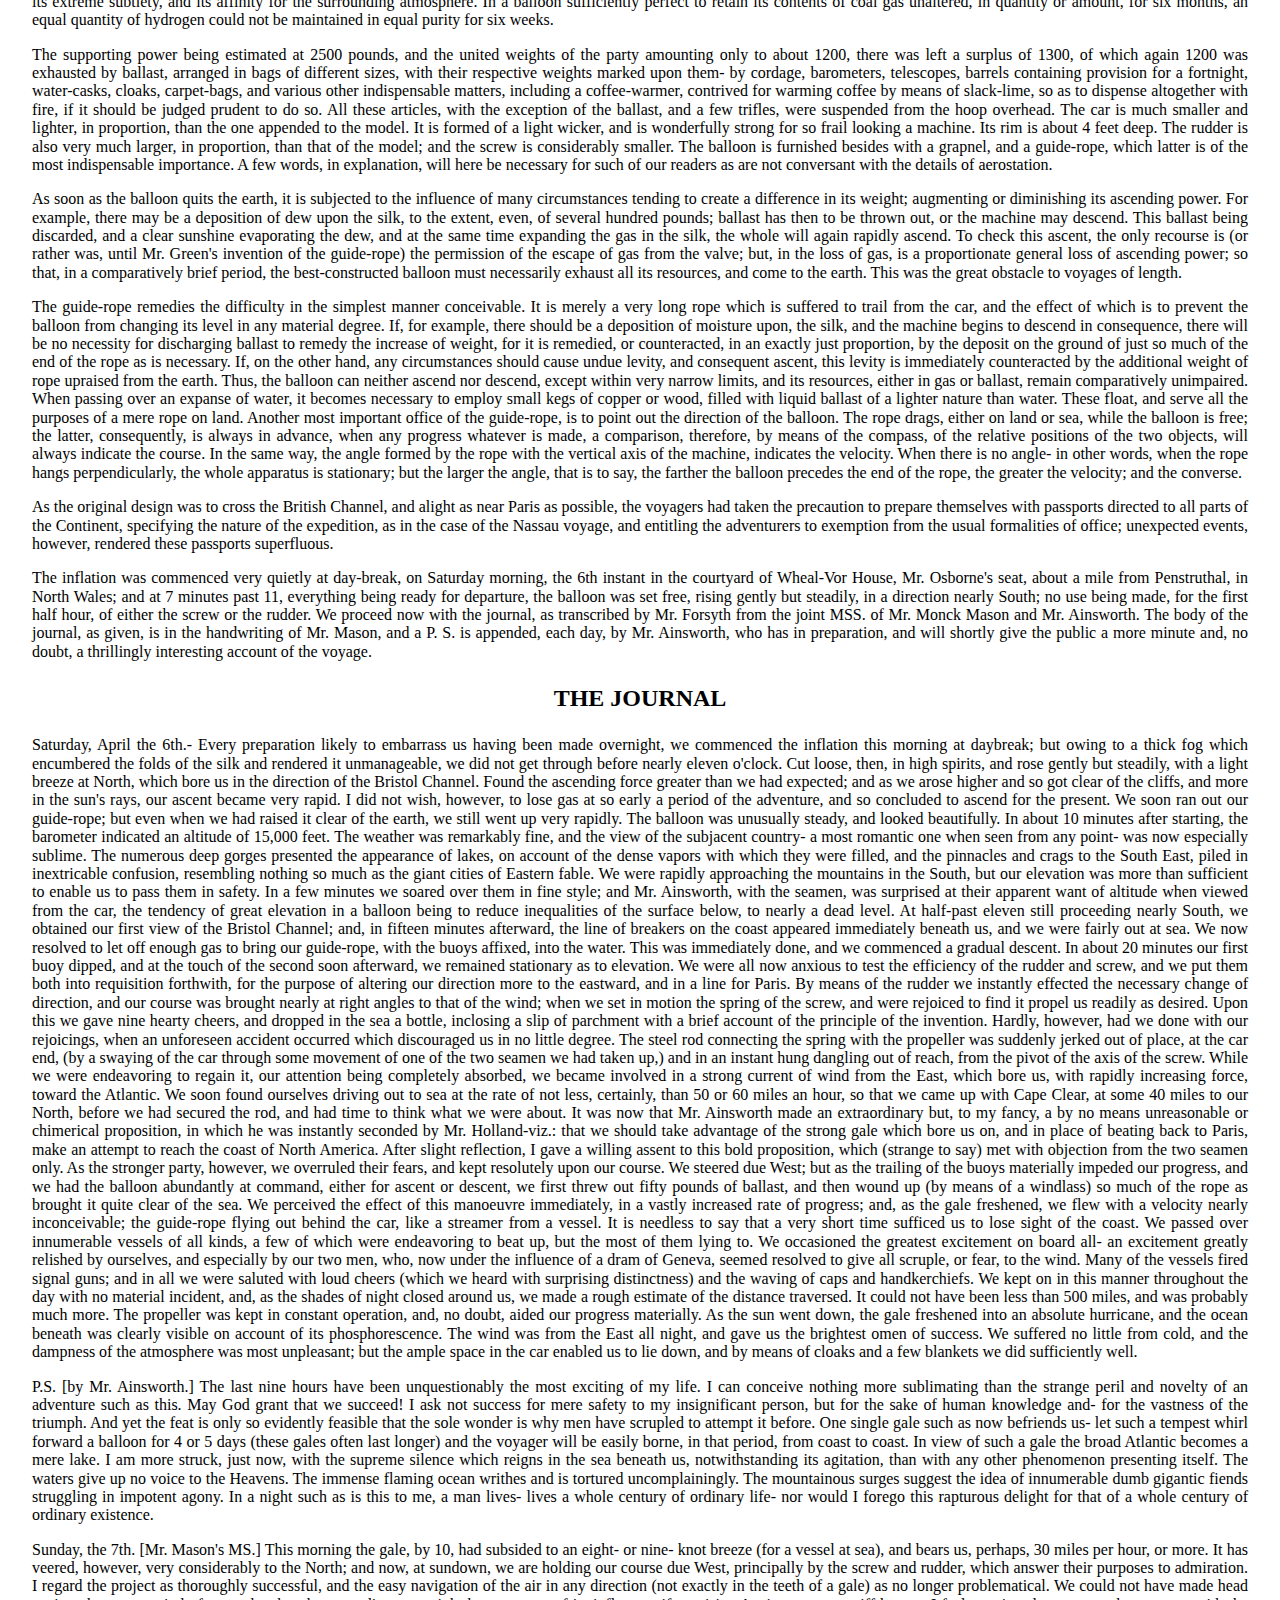
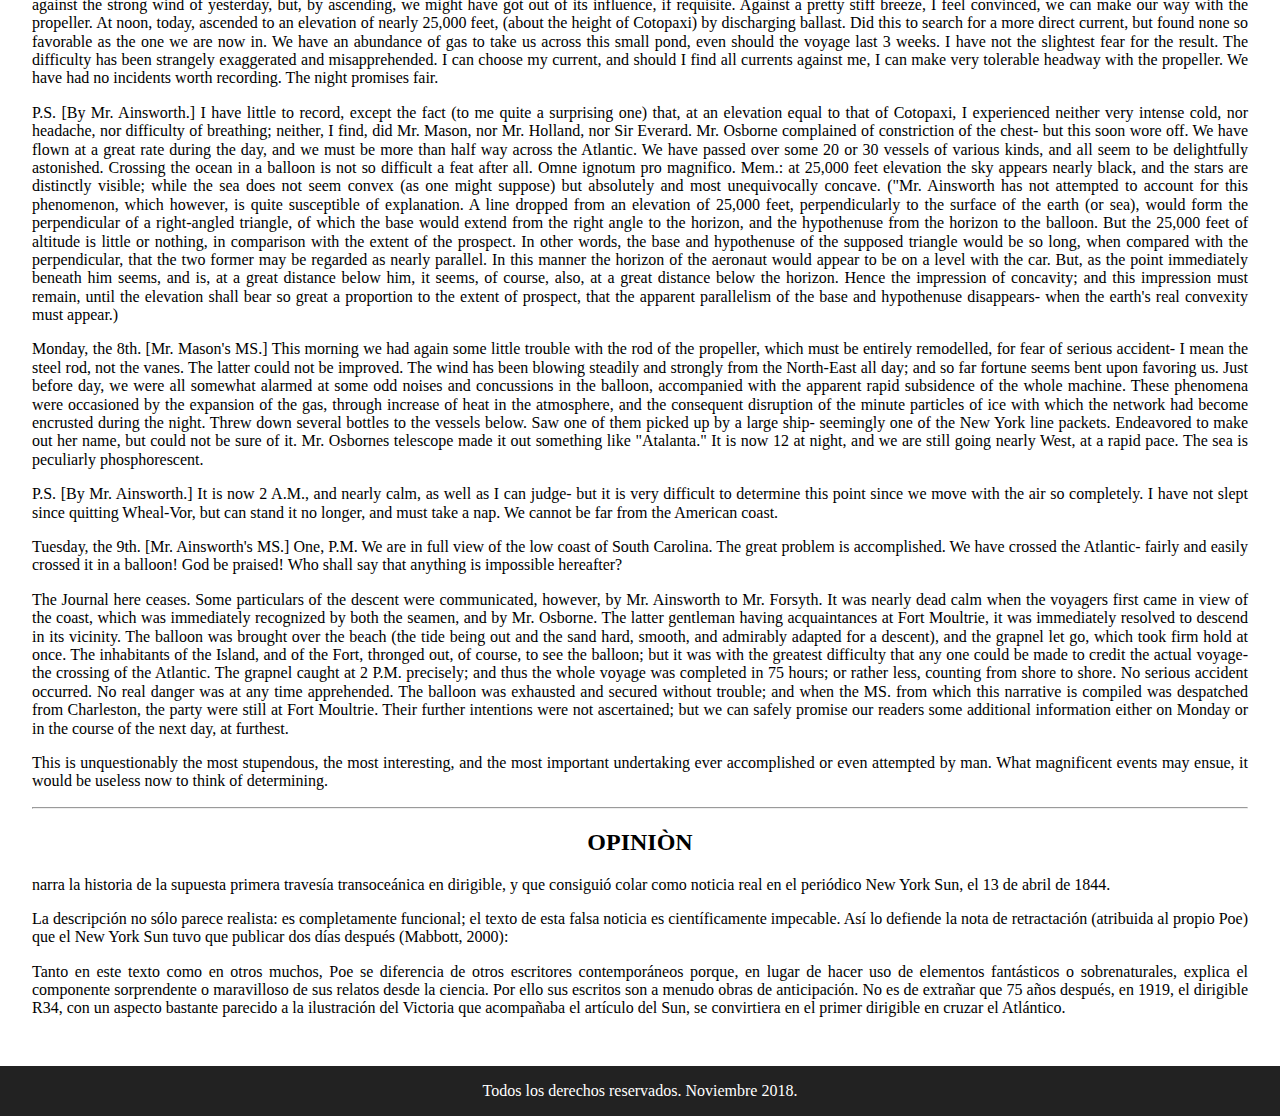
<file: cuento2.html>
<!DOCTYPE html>
   <head>
     <meta charset="UTF-8">
     <link rel="stylesheet" href="css/main.css">
     <link rel="stylesheet" href="css/normalize.css">  
     <title>Cuentos de Edgar Allan Poe</title>
   </head>
   <body>
     <!--Encabezado-->
     <div class="header">
        <img  class="logo" src="imagenes/logo.png">
        <h1 class="h1">El camelo del globo</h1>
     </div>
     <!--Menu-->
     <div>
        <ul>           
        <li> <a href="index.html">Inicio</a> </li>
        <li> <a href="cuento1.html">El cuento mil y dos..</a></li>
        <li> <a href="cuento2.html">El camelo del globo</a></li>
        <li> <a href="cuento3.html">Conversaciòn con..</a></li>
        <li> <a href="cuento4.html">Mellonta tauta</a></li>
        <li> <a href="cuento5.html">El dominio de Arnh...</a></li>
        <li> <a href="glosario.html">Glosario</a></li>
        <li> <a href="acerca.html">Acerca de..</a></li>
        </ul>
     </div>
     <!--Cuerpo-->
     <div class="cuerpo">
      <h1 class="titulo">THE BALLOON-HOAX</h1>
      <br>
      <b>by Edgar Allan Poe
      <br>(1850)</b>
      
      <p>
      ASTOUNDING NEWS BY EXPRESS, VIA NORFOLK!- The Atlantic Crossed in
      Three Days!- Signal Triumph of Mr. Monck Mason's Flying Machine!-
      Arrival at Sullivan's Island, near Charlestown, S. C., of Mr. Mason,
      Mr. Robert Holland, Mr. Henson, Mr. Harrison Ainsworth, and four
      others, in the Steering Balloon, Victoria, after a Passage of
      Seventy-five Hours from Land to Land! Full Particulars of the Voyage!
      </p>
      <p>
      The subjoined jeu d'esprit with the preceding heading in magnificent
      capitals, well interspersed with notes of admiration, was originally
      published, as matter of fact, in the New York Sun, a daily
      newspaper, and therein fully subserved the purpose of creating
      indigestible aliment for the quidnuncs during the few hours
      intervening between a couple of the Charleston mails. The rush for the
      "sole paper which had the news" was something beyond even the
      prodigious; and, in fact, if (as some assert) the Victoria did not
      absolutely accomplish the voyage recorded it will be difficult to
      assign a reason why she should not have accomplished it. E. A. P.
      </p>
      <p>
      THE GREAT problem is at length solved! The air, as well as the earth
      and the ocean, has been subdued by science, and will become a common
      and convenient highway for mankind. The Atlantic has been actually
      crossed in a Balloon! and this too without difficulty- without any
      great apparent danger- with thorough control of the machine- and in
      the inconceivably brief period of seventy-five hours from shore to
      shore! By the energy of an agent at Charleston, S. C., we are
      enabled to be the first to furnish the public with a detailed
      account of this most extraordinary voyage, which was performed between
      Saturday, the 6th instant, at 11 A.M. and 2 P.M., on Tuesday, the
      9th instant, by Sir Everard Bringhurst; Mr. Osborne, a nephew of
      Lord Bentinck's; Mr. Monck Mason and Mr. Robert Holland, the
      well-known aeronauts; Mr. Harrison Ainsworth, author of "Jack
      Sheppard," etc.; and Mr. Henson the projector of the late unsuccessful
      flying machine- with two seamen from Woolwich- in all, eight
      persons. The particulars furnished below may be relied on as authentic
      and accurate in every respect, as, with a slight exception, they are
      copied verbatim from the joint diaries of Mr. Monck Mason and Mr.
      Harrison Ainsworth, to whose politeness our agent is also indebted for
      much verbal information respecting the balloon itself, its
      construction, and other matters of interest. The only alteration in
      the MS. received, has been made for the purpose of throwing the
      hurried account of our agent, Mr. Forsyth, into a connected and
      intelligible form.
      </p>
      
      <h3 class="titulo">THE BALLOON</h3>
      
      <p>
      Two very decided failures, of late,- those of Mr. Henson and Sir
      George Cayley,- had much weakened the public interest in the subject
      of aerial navigation. Mr. Henson's scheme (which at first was
      considered very feasible even by men of science) was founded upon
      the principle of an inclined plane, started from an eminence by an
      extrinsic force, applied and continued by the revolution of
      impinging vanes, in form and number resembling the vanes of a
      windmill. But, in all the experiments made with models at the Adelaide
      Gallery, it was found that the operation of these fins not only did
      not propel the machine, but actually impeded its flight. The only
      propelling force it ever exhibited, was the mere impetus acquired from
      the descent of the inclined plane, and this impetus carried the
      machine farther when the vanes were at rest, than when they were in
      motion- a fact which sufficiently demonstrates their inutility, and in
      the absence of the propelling, which was also the sustaining power,
      the whole fabric would necessarily descend. This consideration led Sir
      George Cayley to think only of adapting a propeller to some machine
      having of itself an independent power of support- in a word, to a
      balloon; the idea, however, being novel, or original, with Sir George,
      only so far as regards the mode of its application to practice. He
      exhibited a model of his invention at the Polytechnic Institution. The
      propelling principle, or power, was here, also, applied to interrupted
      surfaces, or vanes, put in revolution. These vanes were four in
      number, but were found entirely ineffectual in moving the balloon,
      or in aiding its ascending power. The whole project was thus a
      complete failure.
      </p>
      <p>
      It was at this juncture that Mr. Monck Mason (whose voyage from
      Dover to Weilburg in the balloon Nassau occasioned so much
      excitement in 1837) conceived the idea of employing the principle of
      the Archimedean screw for the purpose of propulsion through the air-
      rightly attributing the failure of Mr. Henson's scheme, and of Sir
      George Cayley's to the interruption of surface in the independent
      vanes. He made the first public experiment at Willis's Rooms, but
      afterward removed his model to the Adelaide Gallery.
      <p>
      Like Sir George Cayley's balloon, his own was an ellipsoid. Its
      length was 13 feet 6 inches- height, 6 feet 8 inches. It contained
      about 320 cubic feet of gas, which, if pure hydrogen, would support 21
      pounds upon its first inflation, before the gas has time to
      deteriorate or escape. The weight of the whole machine and apparatus
      was 17 pounds- leaving about 4 pounds to spare. Beneath the centre
      of the balloon, was a frame of light wood, about 9 feet long, and
      rigged on to the balloon itself with a net-work in the customary
      manner. From this framework was suspended a wicker basket or car.
      </p>
      <p>
      The screw consists of an axis of hollow brass tube, 18 inches in
      length, through which, upon a semi-spiral inclined at 15 degrees, pass
      a series of steel-wire radii, 2 feet long, and thus projecting a
      foot on either side. These radii are connected at the outer
      extremities by 2 bands of flattened wire; the whole in this manner
      forming the framework of the screw, which is completed by a covering
      of oiled silk cut into gores, and tightened so as to present a
      tolerably uniform surface. At each end of its axis this screw is
      supported by pillars of hollow brass tube descending from the hoop. In
      the lower ends of these tubes are holes in which the pivots of the
      axis revolve. From the end of the axis which is next the car, proceeds
      a shaft of steel, connecting the screw with the pinion of a piece of
      spring machinery fixed in the car. By the operation of this spring,
      the screw is made to revolve with great rapidity, communicating a
      progressive motion to the whole. By means of the rudder, the machine
      was readily turned in any direction. The spring was of great power,
      compared with its dimensions, being capable of raising 45 pounds
      upon a barrel of 4 inches diameter, after the first turn, and
      gradually increasing as it was wound up. It weighed, altogether, eight
      pounds six ounces. The rudder was a light frame of cane covered with
      silk, shaped somewhat like a battledoor, and was about 3 feet long,
      and at the widest, one foot. Its weight was about 2 ounces. It could
      be turned flat, and directed upward or downward, as well as to the
      right or left-, and thus enabled the aeronaut to transfer the
      resistance of the air which in an inclined position it must generate
      in its passage, to any side upon which he might desire to act; thus
      determining the balloon in the opposite direction.
      </p>
      <p>
      This model (which, through want of time, we have necessarily
      described in an imperfect manner) was put in action at the Adelaide
      Gallery, where it accomplished a velocity of 5 miles per hour;
      although, strange to say, it excited very little interest in
      comparison with the previous complex machine of Mr. Henson- so
      resolute is the world to despise anything which carries with it an air
      of simplicity. To accomplish the great desideratum of aerial
      navigation, it was very generally supposed that some exceedingly
      complicated application must be made of some unusually profound
      principle in dynamics.
      </p>
      <p>
      So well satisfied, however, was Mr. Mason of the ultimate success of
      his invention, that he determined to construct immediately, if
      possible, a balloon of sufficient capacity to test the question by a
      voyage of some extent; the original design being to cross the
      British Channel, as before, in the Nassau balloon. To carry out his
      views, he solicited and obtained the patronage of Sir Everard
      Bringhurst and Mr. Osborne, two gentlemen well known for scientific
      acquirement, and especially for the interest they have exhibited in
      the progress of aerostation. The project, at the desire of Mr.
      Osborne, was kept a profound secret from the public- the only
      persons entrusted with the design being those actually engaged in
      the construction of the machine, which was built (under the
      superintendence of Mr. Mason, Mr. Holland, Sir Everard Bringhurst, and
      Mr. Osborne) at the seat of the latter gentleman near Penstruthal,
      in Wales. Mr. Henson, accompanied by his friend Mr. Ainsworth, was
      admitted to a private view of the balloon, on Saturday last; when
      the two gentlemen made final arrangements to be included in the
      adventure. We are not informed for what reason the two seamen were
      also included in the party- but in the course of a day or two, we
      shall put our readers in possession of the minutest particulars
      respecting this extraordinary voyage.
      </p>  
      <p>
      The balloon is composed of silk, varnished with the liquid gum
      caoutchouc. It is of vast dimensions, containing more than 40,000
      cubic feet of gas; but as coal gas was employed in place of the more
      expensive and inconvenient hydrogen, the supporting power of the
      machine, when fully inflated, and immediately after inflation, is
      not more than about 2500 pounds. The coal gas is not only much less
      costly, but is easily procured and managed.
      </p>
      <p>
      For its introduction into common use for purposes of aerostation, we
      are indebted to Mr. Charles Green. Up to his discovery, the process of
      inflation was not only exceedingly expensive, but uncertain. Two and
      even three days have frequently been wasted in futile attempts to
      procure a sufficiency of hydrogen to fill a balloon, from which it had
      great tendency to escape, owing to its extreme subtlety, and its
      affinity for the surrounding atmosphere. In a balloon sufficiently
      perfect to retain its contents of coal gas unaltered, in quantity or
      amount, for six months, an equal quantity of hydrogen could not be
      maintained in equal purity for six weeks.
      </p>
      <p>
      The supporting power being estimated at 2500 pounds, and the
      united weights of the party amounting only to about 1200, there was
      left a surplus of 1300, of which again 1200 was exhausted by
      ballast, arranged in bags of different sizes, with their respective
      weights marked upon them- by cordage, barometers, telescopes,
      barrels containing provision for a fortnight, water-casks, cloaks,
      carpet-bags, and various other indispensable matters, including a
      coffee-warmer, contrived for warming coffee by means of slack-lime, so
      as to dispense altogether with fire, if it should be judged prudent to
      do so. All these articles, with the exception of the ballast, and a
      few trifles, were suspended from the hoop overhead. The car is much
      smaller and lighter, in proportion, than the one appended to the
      model. It is formed of a light wicker, and is wonderfully strong for
      so frail looking a machine. Its rim is about 4 feet deep. The rudder
      is also very much larger, in proportion, than that of the model; and
      the screw is considerably smaller. The balloon is furnished besides
      with a grapnel, and a guide-rope, which latter is of the most
      indispensable importance. A few words, in explanation, will here be
      necessary for such of our readers as are not conversant with the
      details of aerostation.
      </p>
      <p>
      As soon as the balloon quits the earth, it is subjected to the
      influence of many circumstances tending to create a difference in
      its weight; augmenting or diminishing its ascending power. For
      example, there may be a deposition of dew upon the silk, to the
      extent, even, of several hundred pounds; ballast has then to be thrown
      out, or the machine may descend. This ballast being discarded, and a
      clear sunshine evaporating the dew, and at the same time expanding the
      gas in the silk, the whole will again rapidly ascend. To check this
      ascent, the only recourse is (or rather was, until Mr. Green's
      invention of the guide-rope) the permission of the escape of gas
      from the valve; but, in the loss of gas, is a proportionate general
      loss of ascending power; so that, in a comparatively brief period, the
      best-constructed balloon must necessarily exhaust all its resources,
      and come to the earth. This was the great obstacle to voyages of
      length.
      </p>
      <p>
      The guide-rope remedies the difficulty in the simplest manner
      conceivable. It is merely a very long rope which is suffered to
      trail from the car, and the effect of which is to prevent the
      balloon from changing its level in any material degree. If, for
      example, there should be a deposition of moisture upon, the silk,
      and the machine begins to descend in consequence, there will be no
      necessity for discharging ballast to remedy the increase of weight,
      for it is remedied, or counteracted, in an exactly just proportion, by
      the deposit on the ground of just so much of the end of the rope as is
      necessary. If, on the other hand, any circumstances should cause undue
      levity, and consequent ascent, this levity is immediately counteracted
      by the additional weight of rope upraised from the earth. Thus, the
      balloon can neither ascend nor descend, except within very narrow
      limits, and its resources, either in gas or ballast, remain
      comparatively unimpaired. When passing over an expanse of water, it
      becomes necessary to employ small kegs of copper or wood, filled
      with liquid ballast of a lighter nature than water. These float, and
      serve all the purposes of a mere rope on land. Another most
      important office of the guide-rope, is to point out the direction of
      the balloon. The rope drags, either on land or sea, while the
      balloon is free; the latter, consequently, is always in advance,
      when any progress whatever is made, a comparison, therefore, by
      means of the compass, of the relative positions of the two objects,
      will always indicate the course. In the same way, the angle formed
      by the rope with the vertical axis of the machine, indicates the
      velocity. When there is no angle- in other words, when the rope
      hangs perpendicularly, the whole apparatus is stationary; but the
      larger the angle, that is to say, the farther the balloon precedes the
      end of the rope, the greater the velocity; and the converse.
      </p> 
      <p>
      As the original design was to cross the British Channel, and
      alight as near Paris as possible, the voyagers had taken the
      precaution to prepare themselves with passports directed to all
      parts of the Continent, specifying the nature of the expedition, as in
      the case of the Nassau voyage, and entitling the adventurers to
      exemption from the usual formalities of office; unexpected events,
      however, rendered these passports superfluous.
      
      </p>
      <p>
      The inflation was commenced very quietly at day-break, on Saturday
      morning, the 6th instant in the courtyard of Wheal-Vor House, Mr.
      Osborne's seat, about a mile from Penstruthal, in North Wales; and
      at 7 minutes past 11, everything being ready for departure, the
      balloon was set free, rising gently but steadily, in a direction
      nearly South; no use being made, for the first half hour, of either
      the screw or the rudder. We proceed now with the journal, as
      transcribed by Mr. Forsyth from the joint MSS. of Mr. Monck Mason
      and Mr. Ainsworth. The body of the journal, as given, is in the
      handwriting of Mr. Mason, and a P. S. is appended, each day, by Mr.
      Ainsworth, who has in preparation, and will shortly give the public
      a more minute and, no doubt, a thrillingly interesting account of
      the voyage.
      </p>
      
      <h3 class="titulo">THE JOURNAL</h3>
      
      
      <p>
      Saturday, April the 6th.- Every preparation likely to embarrass us
      having been made overnight, we commenced the inflation this morning at
      daybreak; but owing to a thick fog which encumbered the folds of the
      silk and rendered it unmanageable, we did not get through before
      nearly eleven o'clock. Cut loose, then, in high spirits, and rose
      gently but steadily, with a light breeze at North, which bore us in
      the direction of the Bristol Channel. Found the ascending force
      greater than we had expected; and as we arose higher and so got
      clear of the cliffs, and more in the sun's rays, our ascent became
      very rapid. I did not wish, however, to lose gas at so early a
      period of the adventure, and so concluded to ascend for the present.
      We soon ran out our guide-rope; but even when we had raised it clear
      of the earth, we still went up very rapidly. The balloon was unusually
      steady, and looked beautifully. In about 10 minutes after starting,
      the barometer indicated an altitude of 15,000 feet. The weather was
      remarkably fine, and the view of the subjacent country- a most
      romantic one when seen from any point- was now especially sublime. The
      numerous deep gorges presented the appearance of lakes, on account
      of the dense vapors with which they were filled, and the pinnacles and
      crags to the South East, piled in inextricable confusion, resembling
      nothing so much as the giant cities of Eastern fable. We were
      rapidly approaching the mountains in the South, but our elevation
      was more than sufficient to enable us to pass them in safety. In a few
      minutes we soared over them in fine style; and Mr. Ainsworth, with the
      seamen, was surprised at their apparent want of altitude when viewed
      from the car, the tendency of great elevation in a balloon being to
      reduce inequalities of the surface below, to nearly a dead level. At
      half-past eleven still proceeding nearly South, we obtained our
      first view of the Bristol Channel; and, in fifteen minutes
      afterward, the line of breakers on the coast appeared immediately
      beneath us, and we were fairly out at sea. We now resolved to let
      off enough gas to bring our guide-rope, with the buoys affixed, into
      the water. This was immediately done, and we commenced a gradual
      descent. In about 20 minutes our first buoy dipped, and at the touch
      of the second soon afterward, we remained stationary as to
      elevation. We were all now anxious to test the efficiency of the
      rudder and screw, and we put them both into requisition forthwith, for
      the purpose of altering our direction more to the eastward, and in a
      line for Paris. By means of the rudder we instantly effected the
      necessary change of direction, and our course was brought nearly at
      right angles to that of the wind; when we set in motion the spring
      of the screw, and were rejoiced to find it propel us readily as
      desired. Upon this we gave nine hearty cheers, and dropped in the
      sea a bottle, inclosing a slip of parchment with a brief account of
      the principle of the invention. Hardly, however, had we done with
      our rejoicings, when an unforeseen accident occurred which discouraged
      us in no little degree. The steel rod connecting the spring with the
      propeller was suddenly jerked out of place, at the car end, (by a
      swaying of the car through some movement of one of the two seamen we
      had taken up,) and in an instant hung dangling out of reach, from
      the pivot of the axis of the screw. While we were endeavoring to
      regain it, our attention being completely absorbed, we became involved
      in a strong current of wind from the East, which bore us, with rapidly
      increasing force, toward the Atlantic. We soon found ourselves driving
      out to sea at the rate of not less, certainly, than 50 or 60 miles
      an hour, so that we came up with Cape Clear, at some 40 miles to our
      North, before we had secured the rod, and had time to think what we
      were about. It was now that Mr. Ainsworth made an extraordinary but,
      to my fancy, a by no means unreasonable or chimerical proposition,
      in which he was instantly seconded by Mr. Holland-viz.: that we should
      take advantage of the strong gale which bore us on, and in place of
      beating back to Paris, make an attempt to reach the coast of North
      America. After slight reflection, I gave a willing assent to this bold
      proposition, which (strange to say) met with objection from the two
      seamen only. As the stronger party, however, we overruled their fears,
      and kept resolutely upon our course. We steered due West; but as the
      trailing of the buoys materially impeded our progress, and we had
      the balloon abundantly at command, either for ascent or descent, we
      first threw out fifty pounds of ballast, and then wound up (by means
      of a windlass) so much of the rope as brought it quite clear of the
      sea. We perceived the effect of this manoeuvre immediately, in a
      vastly increased rate of progress; and, as the gale freshened, we flew
      with a velocity nearly inconceivable; the guide-rope flying out behind
      the car, like a streamer from a vessel. It is needless to say that a
      very short time sufficed us to lose sight of the coast. We passed over
      innumerable vessels of all kinds, a few of which were endeavoring to
      beat up, but the most of them lying to. We occasioned the greatest
      excitement on board all- an excitement greatly relished by
      ourselves, and especially by our two men, who, now under the influence
      of a dram of Geneva, seemed resolved to give all scruple, or fear,
      to the wind. Many of the vessels fired signal guns; and in all we were
      saluted with loud cheers (which we heard with surprising distinctness)
      and the waving of caps and handkerchiefs. We kept on in this manner
      throughout the day with no material incident, and, as the shades of
      night closed around us, we made a rough estimate of the distance
      traversed. It could not have been less than 500 miles, and was
      probably much more. The propeller was kept in constant operation, and,
      no doubt, aided our progress materially. As the sun went down, the
      gale freshened into an absolute hurricane, and the ocean beneath was
      clearly visible on account of its phosphorescence. The wind was from
      the East all night, and gave us the brightest omen of success. We
      suffered no little from cold, and the dampness of the atmosphere was
      most unpleasant; but the ample space in the car enabled us to lie
      down, and by means of cloaks and a few blankets we did sufficiently
      well.
      </p>
      <p>
      P.S. [by Mr. Ainsworth.] The last nine hours have been
      unquestionably the most exciting of my life. I can conceive nothing
      more sublimating than the strange peril and novelty of an adventure
      such as this. May God grant that we succeed! I ask not success for
      mere safety to my insignificant person, but for the sake of human
      knowledge and- for the vastness of the triumph. And yet the feat is
      only so evidently feasible that the sole wonder is why men have
      scrupled to attempt it before. One single gale such as now befriends
      us- let such a tempest whirl forward a balloon for 4 or 5 days
      (these gales often last longer) and the voyager will be easily
      borne, in that period, from coast to coast. In view of such a gale the
      broad Atlantic becomes a mere lake. I am more struck, just now, with
      the supreme silence which reigns in the sea beneath us,
      notwithstanding its agitation, than with any other phenomenon
      presenting itself. The waters give up no voice to the Heavens. The
      immense flaming ocean writhes and is tortured uncomplainingly. The
      mountainous surges suggest the idea of innumerable dumb gigantic
      fiends struggling in impotent agony. In a night such as is this to me,
      a man lives- lives a whole century of ordinary life- nor would I
      forego this rapturous delight for that of a whole century of
      ordinary existence.
      </p> 
      <p>
      Sunday, the 7th. [Mr. Mason's MS.] This morning the gale, by 10, had
      subsided to an eight- or nine- knot breeze (for a vessel at sea),
      and bears us, perhaps, 30 miles per hour, or more. It has veered,
      however, very considerably to the North; and now, at sundown, we are
      holding our course due West, principally by the screw and rudder,
      which answer their purposes to admiration. I regard the project as
      thoroughly successful, and the easy navigation of the air in any
      direction (not exactly in the teeth of a gale) as no longer
      problematical. We could not have made head against the strong wind
      of yesterday, but, by ascending, we might have got out of its
      influence, if requisite. Against a pretty stiff breeze, I feel
      convinced, we can make our way with the propeller. At noon, today,
      ascended to an elevation of nearly 25,000 feet, (about the height of
      Cotopaxi) by discharging ballast. Did this to search for a more direct
      current, but found none so favorable as the one we are now in. We have
      an abundance of gas to take us across this small pond, even should the
      voyage last 3 weeks. I have not the slightest fear for the result. The
      difficulty has been strangely exaggerated and misapprehended. I can
      choose my current, and should I find all currents against me, I can
      make very tolerable headway with the propeller. We have had no
      incidents worth recording. The night promises fair.
      </p> 
      <p>
      P.S. [By Mr. Ainsworth.] I have little to record, except the fact
      (to me quite a surprising one) that, at an elevation equal to that
      of Cotopaxi, I experienced neither very intense cold, nor headache,
      nor difficulty of breathing; neither, I find, did Mr. Mason, nor Mr.
      Holland, nor Sir Everard. Mr. Osborne complained of constriction of
      the chest- but this soon wore off. We have flown at a great rate
      during the day, and we must be more than half way across the Atlantic.
      We have passed over some 20 or 30 vessels of various kinds, and all
      seem to be delightfully astonished. Crossing the ocean in a balloon is
      not so difficult a feat after all. Omne ignotum pro magnifico. Mem.:
      at 25,000 feet elevation the sky appears nearly black, and the stars
      are distinctly visible; while the sea does not seem convex (as one
      might suppose) but absolutely and most unequivocally concave. ("Mr. Ainsworth has not attempted to account for this phenomenon,
      which however, is quite susceptible of explanation. A line dropped
      from an elevation of 25,000 feet, perpendicularly to the surface of
      the earth (or sea), would form the perpendicular of a right-angled
      triangle, of which the base would extend from the right angle to the
      horizon, and the hypothenuse from the horizon to the balloon. But
      the 25,000 feet of altitude is little or nothing, in comparison with
      the extent of the prospect. In other words, the base and hypothenuse
      of the supposed triangle would be so long, when compared with the
      perpendicular, that the two former may be regarded as nearly parallel.
      In this manner the horizon of the aeronaut would appear to be on a
      level with the car. But, as the point immediately beneath him seems,
      and is, at a great distance below him, it seems, of course, also, at a
      great distance below the horizon. Hence the impression of concavity;
      and this impression must remain, until the elevation shall bear so
      great a proportion to the extent of prospect, that the apparent
      parallelism of the base and hypothenuse disappears- when the earth's
      real convexity must appear.)
      </p> 
      <p>
      Monday, the 8th. [Mr. Mason's MS.] This morning we had again some
      little trouble with the rod of the propeller, which must be entirely
      remodelled, for fear of serious accident- I mean the steel rod, not
      the vanes. The latter could not be improved. The wind has been blowing
      steadily and strongly from the North-East all day; and so far fortune
      seems bent upon favoring us. Just before day, we were all somewhat
      alarmed at some odd noises and concussions in the balloon, accompanied
      with the apparent rapid subsidence of the whole machine. These
      phenomena were occasioned by the expansion of the gas, through
      increase of heat in the atmosphere, and the consequent disruption of
      the minute particles of ice with which the network had become
      encrusted during the night. Threw down several bottles to the vessels
      below. Saw one of them picked up by a large ship- seemingly one of the
      New York line packets. Endeavored to make out her name, but could not
      be sure of it. Mr. Osbornes telescope made it out something like
      "Atalanta." It is now 12 at night, and we are still going nearly West,
      at a rapid pace. The sea is peculiarly phosphorescent.
      </p>
      <p>
      P.S. [By Mr. Ainsworth.] It is now 2 A.M., and nearly calm, as
      well as I can judge- but it is very difficult to determine this
      point since we move with the air so completely. I have not slept since
      quitting Wheal-Vor, but can stand it no longer, and must take a nap.
      We cannot be far from the American coast.
      </p>
      <p>
      Tuesday, the 9th. [Mr. Ainsworth's MS.] One, P.M. We are in full
      view of the low coast of South Carolina. The great problem is
      accomplished. We have crossed the Atlantic- fairly and easily
      crossed it in a balloon! God be praised! Who shall say that anything
      is impossible hereafter?
      </p>
      <p>
      The Journal here ceases. Some particulars of the descent were
      communicated, however, by Mr. Ainsworth to Mr. Forsyth. It was nearly
      dead calm when the voyagers first came in view of the coast, which was
      immediately recognized by both the seamen, and by Mr. Osborne. The
      latter gentleman having acquaintances at Fort Moultrie, it was
      immediately resolved to descend in its vicinity. The balloon was
      brought over the beach (the tide being out and the sand hard, smooth,
      and admirably adapted for a descent), and the grapnel let go, which
      took firm hold at once. The inhabitants of the Island, and of the
      Fort, thronged out, of course, to see the balloon; but it was with the
      greatest difficulty that any one could be made to credit the actual
      voyage- the crossing of the Atlantic. The grapnel caught at 2 P.M.
      precisely; and thus the whole voyage was completed in 75 hours; or
      rather less, counting from shore to shore. No serious accident
      occurred. No real danger was at any time apprehended. The balloon was
      exhausted and secured without trouble; and when the MS. from which
      this narrative is compiled was despatched from Charleston, the party
      were still at Fort Moultrie. Their further intentions were not
      ascertained; but we can safely promise our readers some additional
      information either on Monday or in the course of the next day, at
      furthest.
      </p>
      <p>
      This is unquestionably the most stupendous, the most interesting,
      and the most important undertaking ever accomplished or even attempted
      by man. What magnificent events may ensue, it would be useless now
      to think of determining.
      </p>
      
      <hr>
      <h2 class="titulo">OPINIÒN</h2>
      <p> narra la historia de la supuesta primera travesía transoceánica en dirigible, y que consiguió 
      colar como noticia real en el periódico New York Sun, el 13 de abril de 1844. </p>
      <p>La descripción no sólo parece realista: es completamente funcional; el texto de esta falsa 
      noticia es científicamente impecable. Así lo defiende la nota de retractación (atribuida al propio 
      Poe) que el New York Sun tuvo que publicar dos días después (Mabbott, 2000):</p>
      <p>Tanto en este texto como en otros muchos, Poe se diferencia de otros escritores contemporáneos
         porque, en lugar de hacer uso de elementos fantásticos o sobrenaturales, explica el componente
         sorprendente o maravilloso de sus relatos desde la ciencia. Por ello sus escritos son a menudo
         obras de anticipación. No es de extrañar que 75 años después, en 1919, el dirigible R34, con un
         aspecto bastante parecido a la ilustración del Victoria que acompañaba el artículo del Sun,
         se convirtiera en el primer dirigible en cruzar el Atlántico.</p>
      
     </div>
     <!--Comentarios-->
     <div>
        <div id="disqus_thread"></div>
        <script>
        (function() { 
        var d = document, s = d.createElement('script');
        s.src = 'https://https-garciapascualguillermo-github-io.disqus.com/embed.js';
        s.setAttribute('data-timestamp', +new Date());
        (d.head || d.body).appendChild(s);
        })();
        </script>
        <noscript>Please enable JavaScript to view the <a href="https://disqus.com/?ref_noscript">comments powered by Disqus.</a></noscript>
     </div>
     <!--Pie de pagina-->
     <div class="header">
     <p class="footer">Todos los derechos reservados.  Noviembre 2018.</p>
     </div>
   </body>
 </html>
</file>
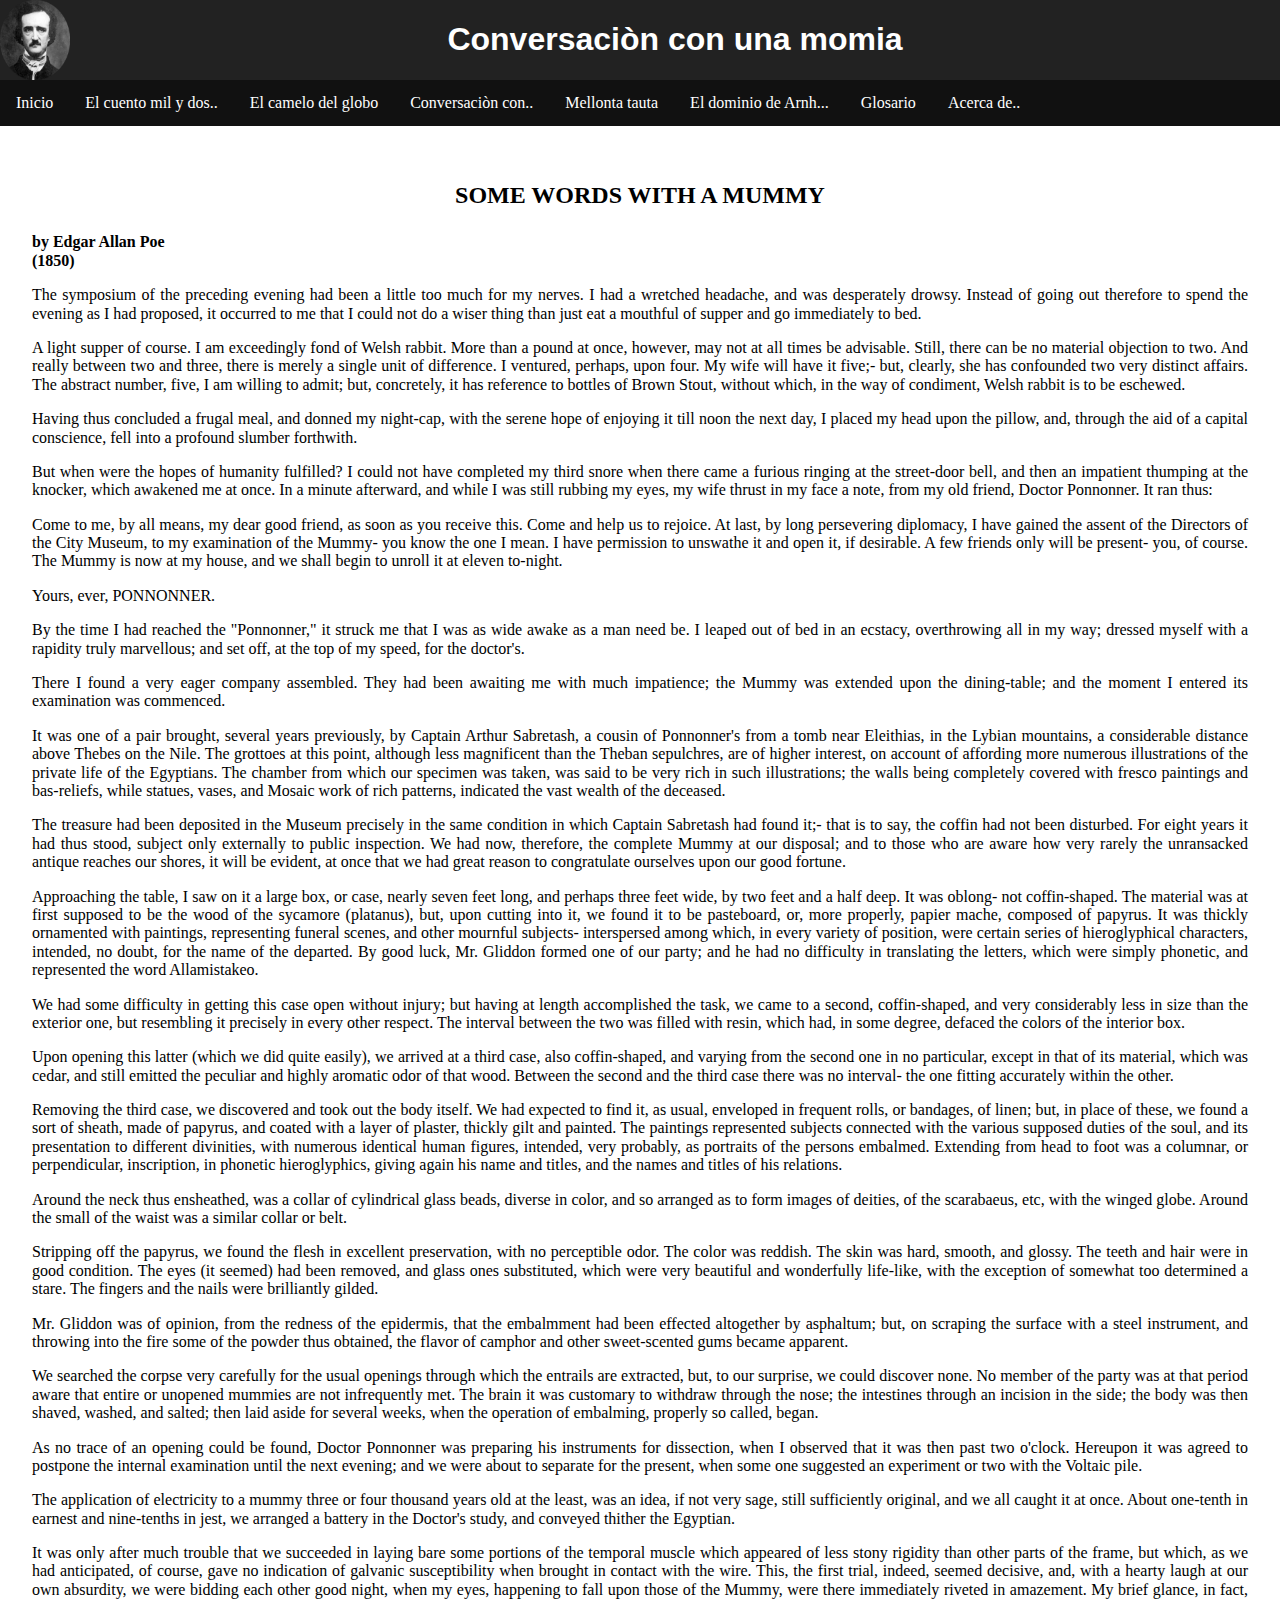
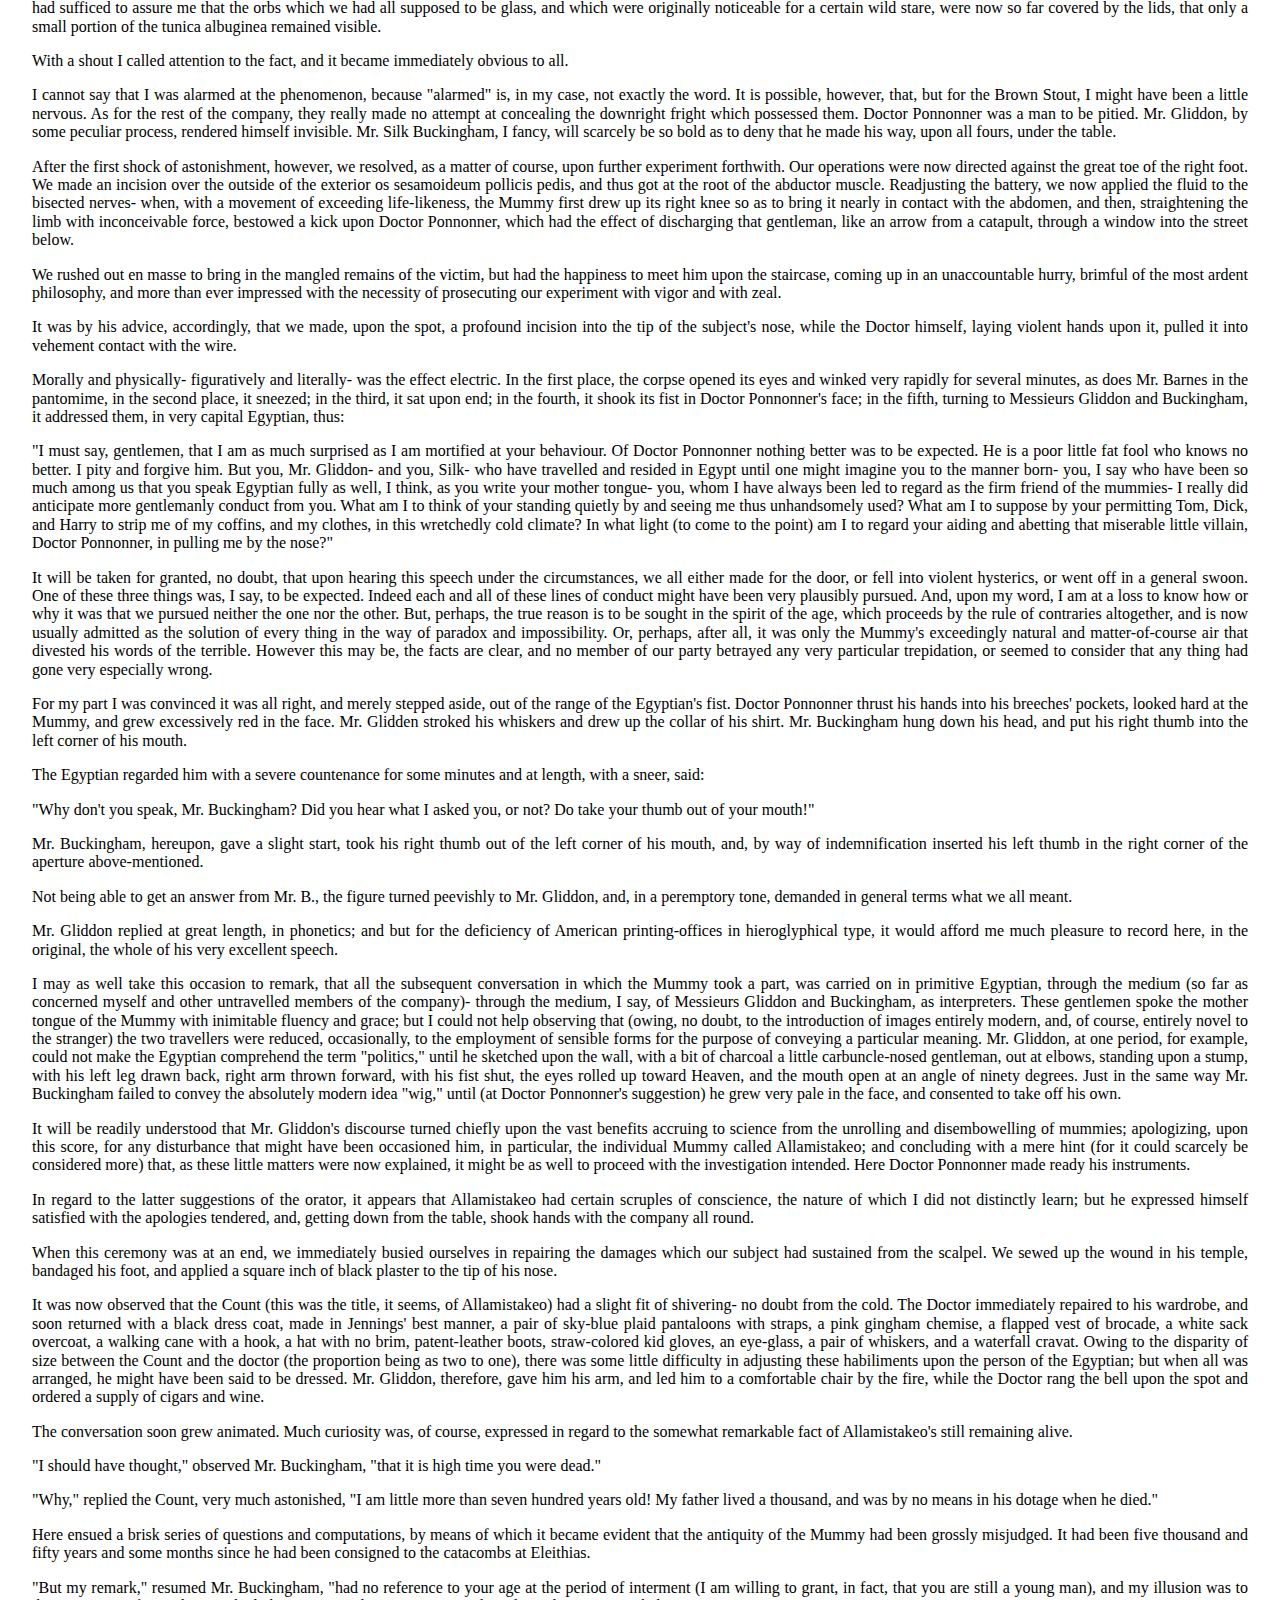
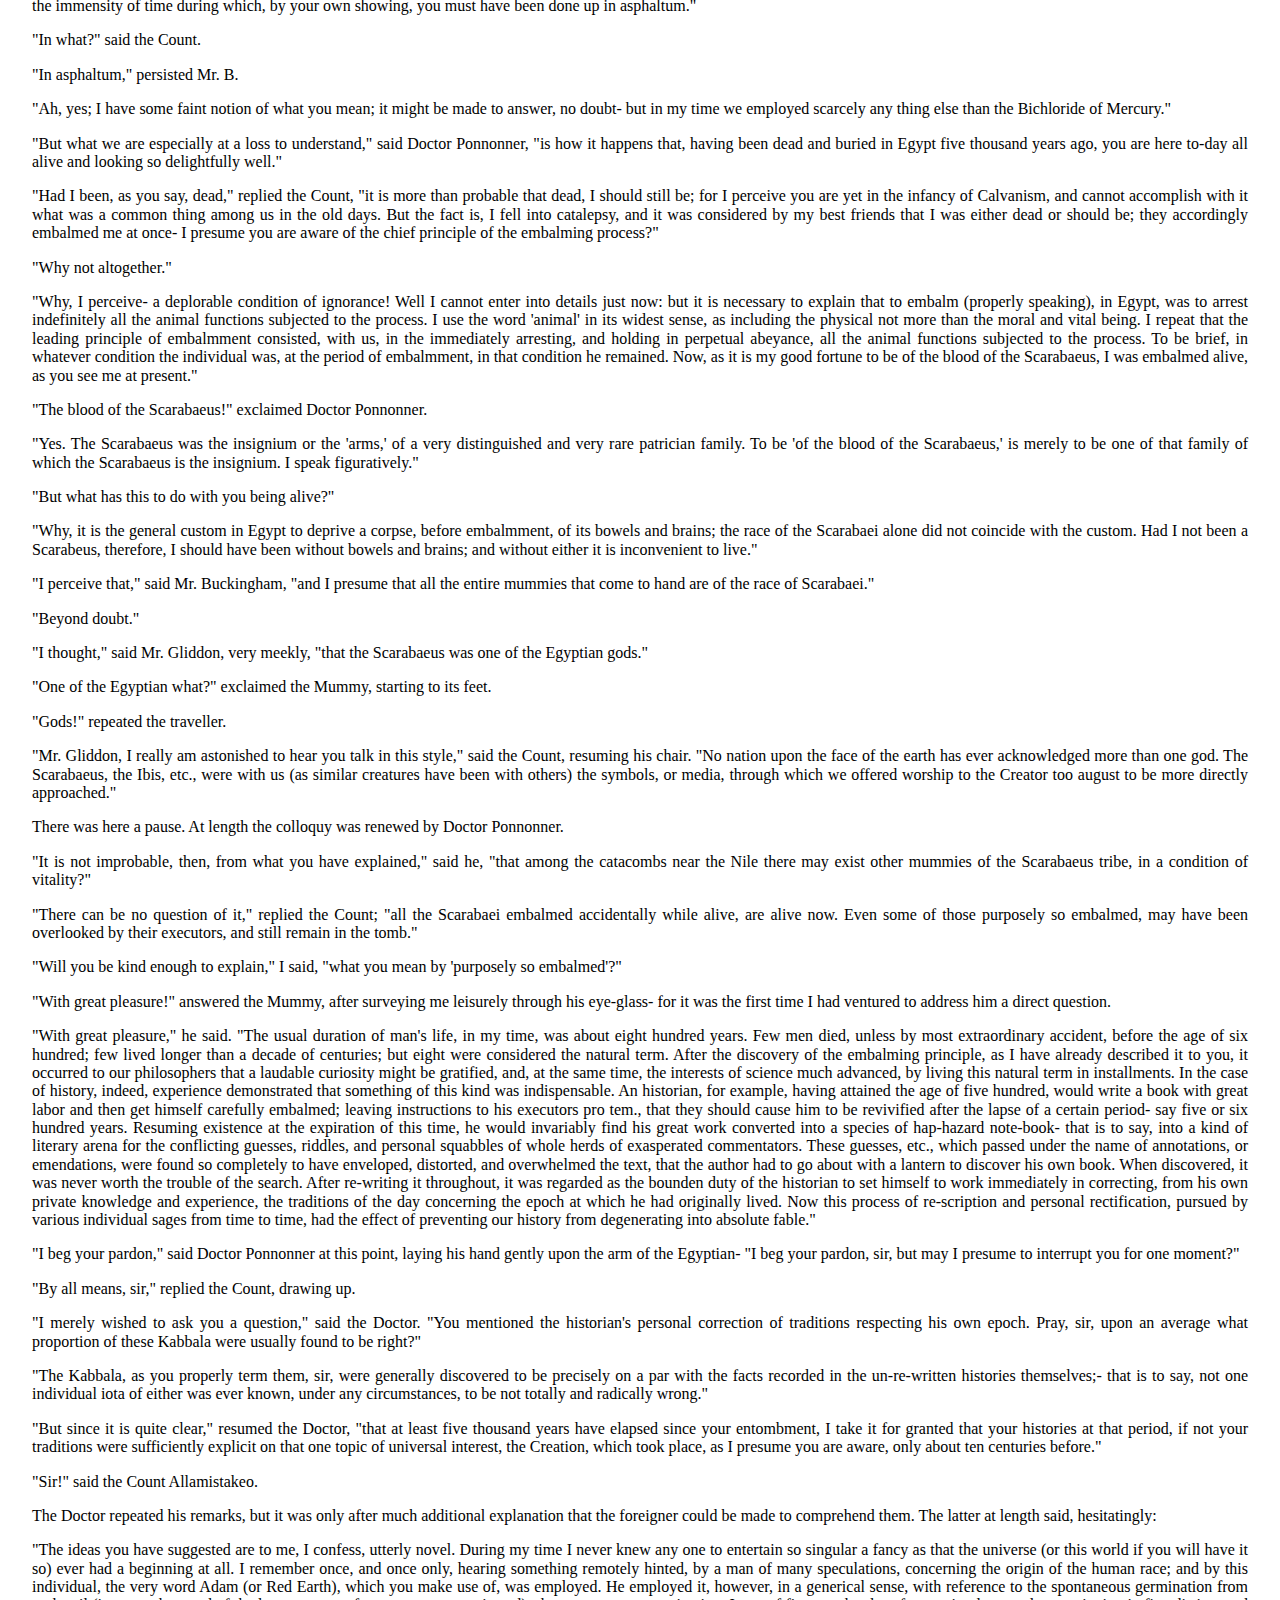
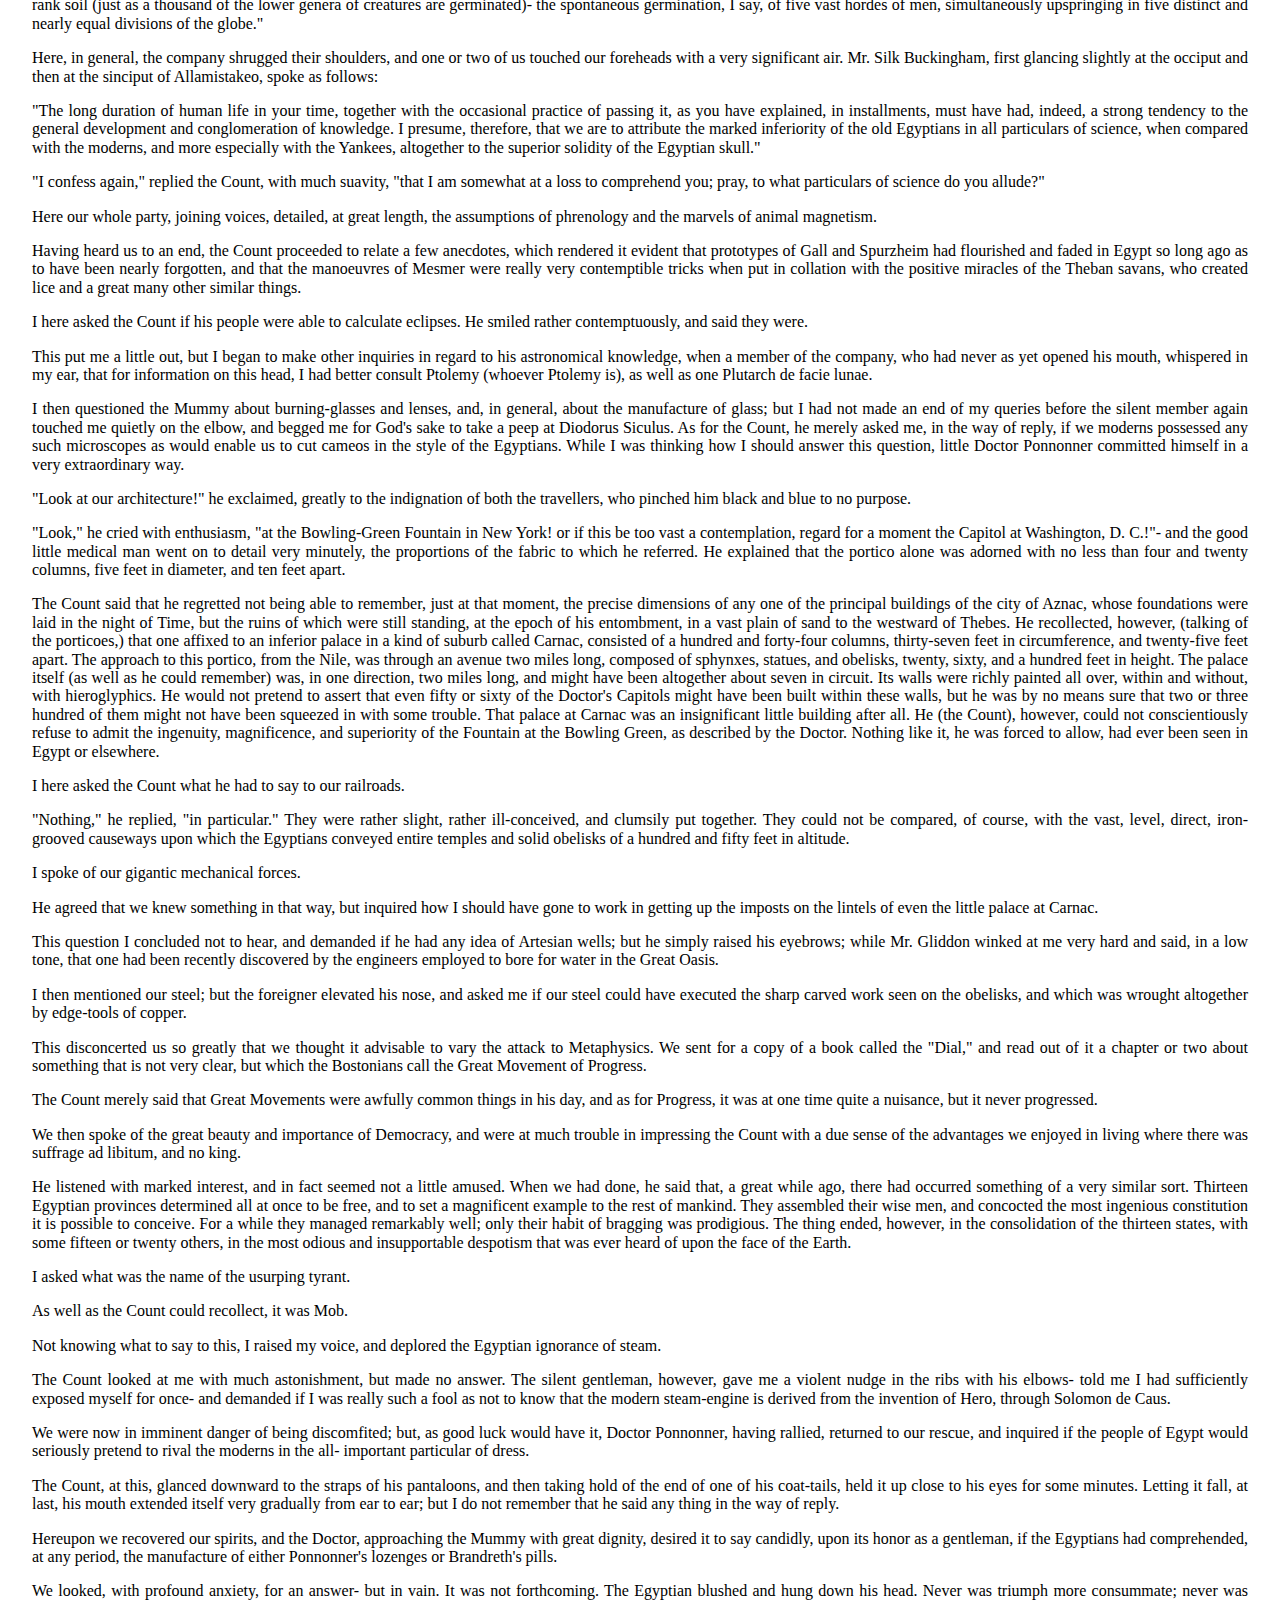
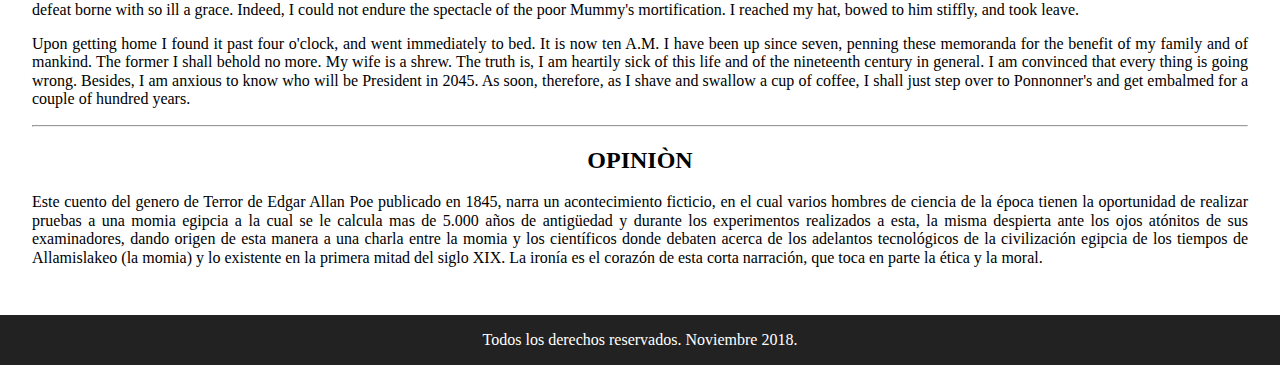
<file: cuento3.html>
<!DOCTYPE html>
   <head>
     <meta charset="UTF-8">
     <link rel="stylesheet" href="css/main.css">
     <link rel="stylesheet" href="css/normalize.css">  
     <title>Cuentos de Edgar Allan Poe</title>
   </head>
   <body>
     <!--Encabezado-->
     <div class="header">
        <img  class="logo" src="imagenes/logo.png">
        <h1 class="h1">Conversaciòn con una momia</h1>
     </div>
     <!--Menu-->
     <div>
        <ul>           
        <li> <a href="index.html">Inicio</a> </li>
        <li> <a href="cuento1.html">El cuento mil y dos..</a></li>
        <li> <a href="cuento2.html">El camelo del globo</a></li>
        <li> <a href="cuento3.html">Conversaciòn con..</a></li>
        <li> <a href="cuento4.html">Mellonta tauta</a></li>
        <li> <a href="cuento5.html">El dominio de Arnh...</a></li>
        <li> <a href="glosario.html">Glosario</a></li>
        <li> <a href="acerca.html">Acerca de..</a></li>
        </ul>
     </div>
     <!--Cuerpo-->
     <div class="cuerpo">
       

  <h3 class= "titulo"> SOME WORDS WITH A MUMMY</h3>
  <b>by Edgar Allan Poe <br>
  (1850)</b> 
  
  <p> The symposium of the preceding evening had been
  a little too much for my nerves. I had a wretched headache, and was desperately
  drowsy. Instead of going out therefore to spend the evening as I had
  proposed, it occurred to me that I could not do a wiser thing than
  just eat a mouthful of supper and go immediately to bed.
   </p>
   <p> A light supper of course. I am exceedingly fond of Welsh rabbit.
  More than a pound at once, however, may not at all times be advisable.
  Still, there can be no material objection to two. And really between
  two and three, there is merely a single unit of difference. I
  ventured, perhaps, upon four. My wife will have it five;- but,
  clearly, she has confounded two very distinct affairs. The abstract
  number, five, I am willing to admit; but, concretely, it has reference
  to bottles of Brown Stout, without which, in the way of condiment,
  Welsh rabbit is to be eschewed.
  </p>
  <p>  Having thus concluded a frugal meal, and donned my night-cap, with
  the serene hope of enjoying it till noon the next day, I placed my
  head upon the pillow, and, through the aid of a capital conscience,
  fell into a profound slumber forthwith.
   </p>
   <p> But when were the hopes of humanity fulfilled? I could not have
  completed my third snore when there came a furious ringing at the
  street-door bell, and then an impatient thumping at the knocker, which
  awakened me at once. In a minute afterward, and while I was still
  rubbing my eyes, my wife thrust in my face a note, from my old friend,
  Doctor Ponnonner. It ran thus:
  </p>
  <p>Come to me, by all means, my dear good friend, as soon as you
  receive this. Come and help us to rejoice. At last, by long
  persevering diplomacy, I have gained the assent of the Directors of
  the City Museum, to my examination of the Mummy- you know the one I
  mean. I have permission to unswathe it and open it, if desirable. A
  few friends only will be present- you, of course. The Mummy is now
  at my house, and we shall begin to unroll it at eleven to-night.
  </p>
  <p>
    Yours, ever, PONNONNER.
  </p>
  <p> By the time I had reached the "Ponnonner," it struck me that I was
  as wide awake as a man need be. I leaped out of bed in an ecstacy,
  overthrowing all in my way; dressed myself with a rapidity truly
  marvellous; and set off, at the top of my speed, for the doctor's.
   </p>
   <p>There I found a very eager company assembled. They had been awaiting
  me with much impatience; the Mummy was extended upon the dining-table;
  and the moment I entered its examination was commenced.
   </p>
   <p> It was one of a pair brought, several years previously, by Captain
  Arthur Sabretash, a cousin of Ponnonner's from a tomb near
  Eleithias, in the Lybian mountains, a considerable distance above
  Thebes on the Nile. The grottoes at this point, although less
  magnificent than the Theban sepulchres, are of higher interest, on
  account of affording more numerous illustrations of the private life
  of the Egyptians. The chamber from which our specimen was taken, was
  said to be very rich in such illustrations; the walls being completely
  covered with fresco paintings and bas-reliefs, while statues, vases,
  and Mosaic work of rich patterns, indicated the vast wealth of the
  deceased.
   </p>
   <p>The treasure had been deposited in the Museum precisely in the
  same condition in which Captain Sabretash had found it;- that is to
  say, the coffin had not been disturbed. For eight years it had thus
  stood, subject only externally to public inspection. We had now,
  therefore, the complete Mummy at our disposal; and to those who are
  aware how very rarely the unransacked antique reaches our shores, it
  will be evident, at once that we had great reason to congratulate
  ourselves upon our good fortune.
  </p>
  <p>Approaching the table, I saw on it a large box, or case, nearly
  seven feet long, and perhaps three feet wide, by two feet and a half
  deep. It was oblong- not coffin-shaped. The material was at first
  supposed to be the wood of the sycamore (platanus), but, upon
  cutting into it, we found it to be pasteboard, or, more properly,
  papier mache, composed of papyrus. It was thickly ornamented with
  paintings, representing funeral scenes, and other mournful subjects-
  interspersed among which, in every variety of position, were certain
  series of hieroglyphical characters, intended, no doubt, for the
  name of the departed. By good luck, Mr. Gliddon formed one of our
  party; and he had no difficulty in translating the letters, which were
  simply phonetic, and represented the word Allamistakeo.
  </p>
  <p>We had some difficulty in getting this case open without injury; but
  having at length accomplished the task, we came to a second,
  coffin-shaped, and very considerably less in size than the exterior
  one, but resembling it precisely in every other respect. The
  interval between the two was filled with resin, which had, in some
  degree, defaced the colors of the interior box.
  </p>
  <p>Upon opening this latter (which we did quite easily), we arrived
  at a third case, also coffin-shaped, and varying from the second one
  in no particular, except in that of its material, which was cedar, and
  still emitted the peculiar and highly aromatic odor of that wood.
  Between the second and the third case there was no interval- the one
  fitting accurately within the other.
  </p>
  <p>Removing the third case, we discovered and took out the body itself.
  We had expected to find it, as usual, enveloped in frequent rolls,
  or bandages, of linen; but, in place of these, we found a sort of
  sheath, made of papyrus, and coated with a layer of plaster, thickly
  gilt and painted. The paintings represented subjects connected with
  the various supposed duties of the soul, and its presentation to
  different divinities, with numerous identical human figures, intended,
  very probably, as portraits of the persons embalmed. Extending from
  head to foot was a columnar, or perpendicular, inscription, in
  phonetic hieroglyphics, giving again his name and titles, and the
  names and titles of his relations.
  </p>
  <p>Around the neck thus ensheathed, was a collar of cylindrical glass
  beads, diverse in color, and so arranged as to form images of deities,
  of the scarabaeus, etc, with the winged globe. Around the small of the
  waist was a similar collar or belt.
  </p>
  <p>Stripping off the papyrus, we found the flesh in excellent
  preservation, with no perceptible odor. The color was reddish. The
  skin was hard, smooth, and glossy. The teeth and hair were in good
  condition. The eyes (it seemed) had been removed, and glass ones
  substituted, which were very beautiful and wonderfully life-like, with
  the exception of somewhat too determined a stare. The fingers and
  the nails were brilliantly gilded.
  </p>
  <p>Mr. Gliddon was of opinion, from the redness of the epidermis,
  that the embalmment had been effected altogether by asphaltum; but, on
  scraping the surface with a steel instrument, and throwing into the
  fire some of the powder thus obtained, the flavor of camphor and other
  sweet-scented gums became apparent.
  </p>
  <p>We searched the corpse very carefully for the usual openings through
  which the entrails are extracted, but, to our surprise, we could
  discover none. No member of the party was at that period aware that
  entire or unopened mummies are not infrequently met. The brain it
  was customary to withdraw through the nose; the intestines through
  an incision in the side; the body was then shaved, washed, and salted;
  then laid aside for several weeks, when the operation of embalming,
  properly so called, began.
  </p>
  <p>As no trace of an opening could be found, Doctor Ponnonner was
  preparing his instruments for dissection, when I observed that it
  was then past two o'clock. Hereupon it was agreed to postpone the
  internal examination until the next evening; and we were about to
  separate for the present, when some one suggested an experiment or two
  with the Voltaic pile.
  </p>
  <p>The application of electricity to a mummy three or four thousand
  years old at the least, was an idea, if not very sage, still
  sufficiently original, and we all caught it at once. About one-tenth
  in earnest and nine-tenths in jest, we arranged a battery in the
  Doctor's study, and conveyed thither the Egyptian.
  </p>
  <p>It was only after much trouble that we succeeded in laying bare some
  portions of the temporal muscle which appeared of less stony
  rigidity than other parts of the frame, but which, as we had
  anticipated, of course, gave no indication of galvanic
  susceptibility when brought in contact with the wire. This, the
  first trial, indeed, seemed decisive, and, with a hearty laugh at
  our own absurdity, we were bidding each other good night, when my
  eyes, happening to fall upon those of the Mummy, were there
  immediately riveted in amazement. My brief glance, in fact, had
  sufficed to assure me that the orbs which we had all supposed to be
  glass, and which were originally noticeable for a certain wild
  stare, were now so far covered by the lids, that only a small
  portion of the tunica albuginea remained visible.
  </p>
  <p>With a shout I called attention to the fact, and it became
  immediately obvious to all.
  </p>
  <p>I cannot say that I was alarmed at the phenomenon, because "alarmed"
  is, in my case, not exactly the word. It is possible, however, that,
  but for the Brown Stout, I might have been a little nervous. As for
  the rest of the company, they really made no attempt at concealing the
  downright fright which possessed them. Doctor Ponnonner was a man to
  be pitied. Mr. Gliddon, by some peculiar process, rendered himself
  invisible. Mr. Silk Buckingham, I fancy, will scarcely be so bold as
  to deny that he made his way, upon all fours, under the table.
  </p>
  <p>After the first shock of astonishment, however, we resolved, as a
  matter of course, upon further experiment forthwith. Our operations
  were now directed against the great toe of the right foot. We made
  an incision over the outside of the exterior os sesamoideum pollicis
  pedis, and thus got at the root of the abductor muscle. Readjusting
  the battery, we now applied the fluid to the bisected nerves- when,
  with a movement of exceeding life-likeness, the Mummy first drew up
  its right knee so as to bring it nearly in contact with the abdomen,
  and then, straightening the limb with inconceivable force, bestowed
  a kick upon Doctor Ponnonner, which had the effect of discharging that
  gentleman, like an arrow from a catapult, through a window into the
  street below.
  </p>
  <p>We rushed out en masse to bring in the mangled remains of the
  victim, but had the happiness to meet him upon the staircase, coming
  up in an unaccountable hurry, brimful of the most ardent philosophy,
  and more than ever impressed with the necessity of prosecuting our
  experiment with vigor and with zeal.
  </p>
  <p>It was by his advice, accordingly, that we made, upon the spot, a
  profound incision into the tip of the subject's nose, while the Doctor
  himself, laying violent hands upon it, pulled it into vehement contact
  with the wire.
  </p>
  <p>Morally and physically- figuratively and literally- was the effect
  electric. In the first place, the corpse opened its eyes and winked
  very rapidly for several minutes, as does Mr. Barnes in the pantomime,
  in the second place, it sneezed; in the third, it sat upon end; in the
  fourth, it shook its fist in Doctor Ponnonner's face; in the fifth,
  turning to Messieurs Gliddon and Buckingham, it addressed them, in
  very capital Egyptian, thus:
  </p>
  <p>"I must say, gentlemen, that I am as much surprised as I am
  mortified at your behaviour. Of Doctor Ponnonner nothing better was to
  be expected. He is a poor little fat fool who knows no better. I
  pity and forgive him. But you, Mr. Gliddon- and you, Silk- who have
  travelled and resided in Egypt until one might imagine you to the
  manner born- you, I say who have been so much among us that you
  speak Egyptian fully as well, I think, as you write your mother
  tongue- you, whom I have always been led to regard as the firm
  friend of the mummies- I really did anticipate more gentlemanly
  conduct from you. What am I to think of your standing quietly by and
  seeing me thus unhandsomely used? What am I to suppose by your
  permitting Tom, Dick, and Harry to strip me of my coffins, and my
  clothes, in this wretchedly cold climate? In what light (to come to
  the point) am I to regard your aiding and abetting that miserable
  little villain, Doctor Ponnonner, in pulling me by the nose?"
  </p>
  <p>It will be taken for granted, no doubt, that upon hearing this
  speech under the circumstances, we all either made for the door, or
  fell into violent hysterics, or went off in a general swoon. One of
  these three things was, I say, to be expected. Indeed each and all
  of these lines of conduct might have been very plausibly pursued. And,
  upon my word, I am at a loss to know how or why it was that we pursued
  neither the one nor the other. But, perhaps, the true reason is to
  be sought in the spirit of the age, which proceeds by the rule of
  contraries altogether, and is now usually admitted as the solution
  of every thing in the way of paradox and impossibility. Or, perhaps,
  after all, it was only the Mummy's exceedingly natural and
  matter-of-course air that divested his words of the terrible.
  However this may be, the facts are clear, and no member of our party
  betrayed any very particular trepidation, or seemed to consider that
  any thing had gone very especially wrong.
  </p>
  <p>For my part I was convinced it was all right, and merely stepped
  aside, out of the range of the Egyptian's fist. Doctor Ponnonner
  thrust his hands into his breeches' pockets, looked hard at the Mummy,
  and grew excessively red in the face. Mr. Glidden stroked his whiskers
  and drew up the collar of his shirt. Mr. Buckingham hung down his
  head, and put his right thumb into the left corner of his mouth.
   </p>
   <p>The Egyptian regarded him with a severe countenance for some minutes
  and at length, with a sneer, said:
  </p>
  <p>"Why don't you speak, Mr. Buckingham? Did you hear what I asked you,
  or not? Do take your thumb out of your mouth!"
   </p>
   <p>Mr. Buckingham, hereupon, gave a slight start, took his right
  thumb out of the left corner of his mouth, and, by way of
  indemnification inserted his left thumb in the right corner of the
  aperture above-mentioned.
  </p>
  <p>Not being able to get an answer from Mr. B., the figure turned
  peevishly to Mr. Gliddon, and, in a peremptory tone, demanded in
  general terms what we all meant.
  </p>
  <p>Mr. Gliddon replied at great length, in phonetics; and but for the
  deficiency of American printing-offices in hieroglyphical type, it
  would afford me much pleasure to record here, in the original, the
  whole of his very excellent speech.
  </p>
  <p>I may as well take this occasion to remark, that all the
  subsequent conversation in which the Mummy took a part, was carried on
  in primitive Egyptian, through the medium (so far as concerned
  myself and other untravelled members of the company)- through the
  medium, I say, of Messieurs Gliddon and Buckingham, as interpreters.
  These gentlemen spoke the mother tongue of the Mummy with inimitable
  fluency and grace; but I could not help observing that (owing, no
  doubt, to the introduction of images entirely modern, and, of
  course, entirely novel to the stranger) the two travellers were
  reduced, occasionally, to the employment of sensible forms for the
  purpose of conveying a particular meaning. Mr. Gliddon, at one period,
  for example, could not make the Egyptian comprehend the term
  "politics," until he sketched upon the wall, with a bit of charcoal
  a little carbuncle-nosed gentleman, out at elbows, standing upon a
  stump, with his left leg drawn back, right arm thrown forward, with
  his fist shut, the eyes rolled up toward Heaven, and the mouth open at
  an angle of ninety degrees. Just in the same way Mr. Buckingham failed
  to convey the absolutely modern idea "wig," until (at Doctor
  Ponnonner's suggestion) he grew very pale in the face, and consented
  to take off his own.
  </p>
  <p>It will be readily understood that Mr. Gliddon's discourse turned
  chiefly upon the vast benefits accruing to science from the
  unrolling and disembowelling of mummies; apologizing, upon this score,
  for any disturbance that might have been occasioned him, in
  particular, the individual Mummy called Allamistakeo; and concluding
  with a mere hint (for it could scarcely be considered more) that, as
  these little matters were now explained, it might be as well to
  proceed with the investigation intended. Here Doctor Ponnonner made
  ready his instruments.
  </p>
  <p>In regard to the latter suggestions of the orator, it appears that
  Allamistakeo had certain scruples of conscience, the nature of which I
  did not distinctly learn; but he expressed himself satisfied with
  the apologies tendered, and, getting down from the table, shook
  hands with the company all round.
  </p>
  <p>When this ceremony was at an end, we immediately busied ourselves in
  repairing the damages which our subject had sustained from the
  scalpel. We sewed up the wound in his temple, bandaged his foot, and
  applied a square inch of black plaster to the tip of his nose.
   </p>
   <p>It was now observed that the Count (this was the title, it seems, of
  Allamistakeo) had a slight fit of shivering- no doubt from the cold.
  The Doctor immediately repaired to his wardrobe, and soon returned
  with a black dress coat, made in Jennings' best manner, a pair of
  sky-blue plaid pantaloons with straps, a pink gingham chemise, a
  flapped vest of brocade, a white sack overcoat, a walking cane with
  a hook, a hat with no brim, patent-leather boots, straw-colored kid
  gloves, an eye-glass, a pair of whiskers, and a waterfall cravat.
  Owing to the disparity of size between the Count and the doctor (the
  proportion being as two to one), there was some little difficulty in
  adjusting these habiliments upon the person of the Egyptian; but
  when all was arranged, he might have been said to be dressed. Mr.
  Gliddon, therefore, gave him his arm, and led him to a comfortable
  chair by the fire, while the Doctor rang the bell upon the spot and
  ordered a supply of cigars and wine.
  </p>
  <p>The conversation soon grew animated. Much curiosity was, of
  course, expressed in regard to the somewhat remarkable fact of
  Allamistakeo's still remaining alive.
   </p>
   <p>"I should have thought," observed Mr. Buckingham, "that it is high
  time you were dead."
   </p>
   <p>"Why," replied the Count, very much astonished, "I am little more
  than seven hundred years old! My father lived a thousand, and was by
  no means in his dotage when he died."
   </p>
   <p>Here ensued a brisk series of questions and computations, by means
  of which it became evident that the antiquity of the Mummy had been
  grossly misjudged. It had been five thousand and fifty years and
  some months since he had been consigned to the catacombs at Eleithias.
  </p>
  <p>"But my remark," resumed Mr. Buckingham, "had no reference to your
  age at the period of interment (I am willing to grant, in fact, that
  you are still a young man), and my illusion was to the immensity of
  time during which, by your own showing, you must have been done up
  in asphaltum."
  </p>
  <p>"In what?" said the Count.
  </p>
  <p>"In asphaltum," persisted Mr. B.
  </p>
  <p>"Ah, yes; I have some faint notion of what you mean; it might be
  made to answer, no doubt- but in my time we employed scarcely any
  thing else than the Bichloride of Mercury."
   </p>
   <p>"But what we are especially at a loss to understand," said Doctor
  Ponnonner, "is how it happens that, having been dead and buried in
  Egypt five thousand years ago, you are here to-day all alive and
  looking so delightfully well."
  </p>
  <p>"Had I been, as you say, dead," replied the Count, "it is more
  than probable that dead, I should still be; for I perceive you are yet
  in the infancy of Calvanism, and cannot accomplish with it what was
  a common thing among us in the old days. But the fact is, I fell
  into catalepsy, and it was considered by my best friends that I was
  either dead or should be; they accordingly embalmed me at once- I
  presume you are aware of the chief principle of the embalming
  process?"
  </p>
  <p>"Why not altogether."
  </p>
  <p>"Why, I perceive- a deplorable condition of ignorance! Well I cannot
  enter into details just now: but it is necessary to explain that to
  embalm (properly speaking), in Egypt, was to arrest indefinitely all
  the animal functions subjected to the process. I use the word 'animal'
  in its widest sense, as including the physical not more than the moral
  and vital being. I repeat that the leading principle of embalmment
  consisted, with us, in the immediately arresting, and holding in
  perpetual abeyance, all the animal functions subjected to the process.
  To be brief, in whatever condition the individual was, at the period
  of embalmment, in that condition he remained. Now, as it is my good
  fortune to be of the blood of the Scarabaeus, I was embalmed alive, as
  you see me at present."
  </p>
  <p>"The blood of the Scarabaeus!" exclaimed Doctor Ponnonner.
   </p>
   <p>"Yes. The Scarabaeus was the insignium or the 'arms,' of a very
  distinguished and very rare patrician family. To be 'of the blood of
  the Scarabaeus,' is merely to be one of that family of which the
  Scarabaeus is the insignium. I speak figuratively."
  </p>
  <p>"But what has this to do with you being alive?"
  </p>
  <p>"Why, it is the general custom in Egypt to deprive a corpse,
  before embalmment, of its bowels and brains; the race of the Scarabaei
  alone did not coincide with the custom. Had I not been a Scarabeus,
  therefore, I should have been without bowels and brains; and without
  either it is inconvenient to live."
  </p>
  <p>"I perceive that," said Mr. Buckingham, "and I presume that all
  the entire mummies that come to hand are of the race of Scarabaei."
  </p>
  <p>"Beyond doubt."
  </p>
  <p>"I thought," said Mr. Gliddon, very meekly, "that the Scarabaeus was
  one of the Egyptian gods."
  </p>
  <p>"One of the Egyptian what?" exclaimed the Mummy, starting to its
  feet.
  </p>
  <p>"Gods!" repeated the traveller.
  </p>
  <p>"Mr. Gliddon, I really am astonished to hear you talk in this
  style," said the Count, resuming his chair. "No nation upon the face
  of the earth has ever acknowledged more than one god. The
  Scarabaeus, the Ibis, etc., were with us (as similar creatures have
  been with others) the symbols, or media, through which we offered
  worship to the Creator too august to be more directly approached."
  </p>
  <p>There was here a pause. At length the colloquy was renewed by Doctor
  Ponnonner.</p>
  <p>"It is not improbable, then, from what you have explained," said he,
  "that among the catacombs near the Nile there may exist other
  mummies of the Scarabaeus tribe, in a condition of vitality?"
  </p>
  <p>"There can be no question of it," replied the Count; "all the
  Scarabaei embalmed accidentally while alive, are alive now. Even
  some of those purposely so embalmed, may have been overlooked by their
  executors, and still remain in the tomb."
   </p>
   <p>"Will you be kind enough to explain," I said, "what you mean by
  'purposely so embalmed'?"
  </p>
  <p>"With great pleasure!" answered the Mummy, after surveying me
  leisurely through his eye-glass- for it was the first time I had
  ventured to address him a direct question.
  </p>
  <p>"With great pleasure," he said. "The usual duration of man's life,
  in my time, was about eight hundred years. Few men died, unless by
  most extraordinary accident, before the age of six hundred; few
  lived longer than a decade of centuries; but eight were considered the
  natural term. After the discovery of the embalming principle, as I
  have already described it to you, it occurred to our philosophers that
  a laudable curiosity might be gratified, and, at the same time, the
  interests of science much advanced, by living this natural term in
  installments. In the case of history, indeed, experience
  demonstrated that something of this kind was indispensable. An
  historian, for example, having attained the age of five hundred, would
  write a book with great labor and then get himself carefully embalmed;
  leaving instructions to his executors pro tem., that they should cause
  him to be revivified after the lapse of a certain period- say five
  or six hundred years. Resuming existence at the expiration of this
  time, he would invariably find his great work converted into a species
  of hap-hazard note-book- that is to say, into a kind of literary arena
  for the conflicting guesses, riddles, and personal squabbles of
  whole herds of exasperated commentators. These guesses, etc., which
  passed under the name of annotations, or emendations, were found so
  completely to have enveloped, distorted, and overwhelmed the text,
  that the author had to go about with a lantern to discover his own
  book. When discovered, it was never worth the trouble of the search.
  After re-writing it throughout, it was regarded as the bounden duty of
  the historian to set himself to work immediately in correcting, from
  his own private knowledge and experience, the traditions of the day
  concerning the epoch at which he had originally lived. Now this
  process of re-scription and personal rectification, pursued by various
  individual sages from time to time, had the effect of preventing our
  history from degenerating into absolute fable."
  </p>
  <p>"I beg your pardon," said Doctor Ponnonner at this point, laying his
  hand gently upon the arm of the Egyptian- "I beg your pardon, sir, but
  may I presume to interrupt you for one moment?"
  </p>
  <p>"By all means, sir," replied the Count, drawing up.
  </p>
  <p>"I merely wished to ask you a question," said the Doctor. "You
  mentioned the historian's personal correction of traditions respecting
  his own epoch. Pray, sir, upon an average what proportion of these
  Kabbala were usually found to be right?"
  </p>
  <p>"The Kabbala, as you properly term them, sir, were generally
  discovered to be precisely on a par with the facts recorded in the
  un-re-written histories themselves;- that is to say, not one
  individual iota of either was ever known, under any circumstances,
  to be not totally and radically wrong."
  </p>
  <p>"But since it is quite clear," resumed the Doctor, "that at least
  five thousand years have elapsed since your entombment, I take it
  for granted that your histories at that period, if not your traditions
  were sufficiently explicit on that one topic of universal interest,
  the Creation, which took place, as I presume you are aware, only about
  ten centuries before."
  </p>
  <p>"Sir!" said the Count Allamistakeo.
   </p>
   <p>The Doctor repeated his remarks, but it was only after much
  additional explanation that the foreigner could be made to
  comprehend them. The latter at length said, hesitatingly:
   </p>
   <p>"The ideas you have suggested are to me, I confess, utterly novel.
  During my time I never knew any one to entertain so singular a fancy
  as that the universe (or this world if you will have it so) ever had a
  beginning at all. I remember once, and once only, hearing something
  remotely hinted, by a man of many speculations, concerning the
  origin of the human race; and by this individual, the very word Adam
  (or Red Earth), which you make use of, was employed. He employed it,
  however, in a generical sense, with reference to the spontaneous
  germination from rank soil (just as a thousand of the lower genera
  of creatures are germinated)- the spontaneous germination, I say, of
  five vast hordes of men, simultaneously upspringing in five distinct
  and nearly equal divisions of the globe."
  </p>
  <p>Here, in general, the company shrugged their shoulders, and one or
  two of us touched our foreheads with a very significant air. Mr.
  Silk Buckingham, first glancing slightly at the occiput and then at
  the sinciput of Allamistakeo, spoke as follows:
  </p>
  <p>"The long duration of human life in your time, together with the
  occasional practice of passing it, as you have explained, in
  installments, must have had, indeed, a strong tendency to the
  general development and conglomeration of knowledge. I presume,
  therefore, that we are to attribute the marked inferiority of the
  old Egyptians in all particulars of science, when compared with the
  moderns, and more especially with the Yankees, altogether to the
  superior solidity of the Egyptian skull."
  </p>
  <p>"I confess again," replied the Count, with much suavity, "that I
  am somewhat at a loss to comprehend you; pray, to what particulars
  of science do you allude?"
  </p>
  <p>Here our whole party, joining voices, detailed, at great length, the
  assumptions of phrenology and the marvels of animal magnetism.
  </p>
  <p>Having heard us to an end, the Count proceeded to relate a few
  anecdotes, which rendered it evident that prototypes of Gall and
  Spurzheim had flourished and faded in Egypt so long ago as to have
  been nearly forgotten, and that the manoeuvres of Mesmer were really
  very contemptible tricks when put in collation with the positive
  miracles of the Theban savans, who created lice and a great many other
  similar things.
  </p>
  <p>I here asked the Count if his people were able to calculate
  eclipses. He smiled rather contemptuously, and said they were.
  </p>
  <p>This put me a little out, but I began to make other inquiries in
  regard to his astronomical knowledge, when a member of the company,
  who had never as yet opened his mouth, whispered in my ear, that for
  information on this head, I had better consult Ptolemy (whoever
  Ptolemy is), as well as one Plutarch de facie lunae.
  </p>
  <p>I then questioned the Mummy about burning-glasses and lenses, and,
  in general, about the manufacture of glass; but I had not made an
  end of my queries before the silent member again touched me quietly on
  the elbow, and begged me for God's sake to take a peep at Diodorus
  Siculus. As for the Count, he merely asked me, in the way of reply, if
  we moderns possessed any such microscopes as would enable us to cut
  cameos in the style of the Egyptians. While I was thinking how I
  should answer this question, little Doctor Ponnonner committed himself
  in a very extraordinary way.
  </p>
  <p>"Look at our architecture!" he exclaimed, greatly to the indignation
  of both the travellers, who pinched him black and blue to no purpose.
  </p>
  <p>"Look," he cried with enthusiasm, "at the Bowling-Green Fountain
  in New York! or if this be too vast a contemplation, regard for a
  moment the Capitol at Washington, D. C.!"- and the good little medical
  man went on to detail very minutely, the proportions of the fabric
  to which he referred. He explained that the portico alone was
  adorned with no less than four and twenty columns, five feet in
  diameter, and ten feet apart.
  </p>
  <p>The Count said that he regretted not being able to remember, just at
  that moment, the precise dimensions of any one of the principal
  buildings of the city of Aznac, whose foundations were laid in the
  night of Time, but the ruins of which were still standing, at the
  epoch of his entombment, in a vast plain of sand to the westward of
  Thebes. He recollected, however, (talking of the porticoes,) that
  one affixed to an inferior palace in a kind of suburb called Carnac,
  consisted of a hundred and forty-four columns, thirty-seven feet in
  circumference, and twenty-five feet apart. The approach to this
  portico, from the Nile, was through an avenue two miles long, composed
  of sphynxes, statues, and obelisks, twenty, sixty, and a hundred
  feet in height. The palace itself (as well as he could remember)
  was, in one direction, two miles long, and might have been
  altogether about seven in circuit. Its walls were richly painted all
  over, within and without, with hieroglyphics. He would not pretend
  to assert that even fifty or sixty of the Doctor's Capitols might have
  been built within these walls, but he was by no means sure that two or
  three hundred of them might not have been squeezed in with some
  trouble. That palace at Carnac was an insignificant little building
  after all. He (the Count), however, could not conscientiously refuse
  to admit the ingenuity, magnificence, and superiority of the
  Fountain at the Bowling Green, as described by the Doctor. Nothing
  like it, he was forced to allow, had ever been seen in Egypt or
  elsewhere.
  </p>
  <p>I here asked the Count what he had to say to our railroads.
  </p>
  <p>"Nothing," he replied, "in particular." They were rather slight,
  rather ill-conceived, and clumsily put together. They could not be
  compared, of course, with the vast, level, direct, iron-grooved
  causeways upon which the Egyptians conveyed entire temples and solid
  obelisks of a hundred and fifty feet in altitude.
  </p>
  <p>I spoke of our gigantic mechanical forces.
  </p>
  <p>He agreed that we knew something in that way, but inquired how I
  should have gone to work in getting up the imposts on the lintels of
  even the little palace at Carnac.
  </p>
  <p>This question I concluded not to hear, and demanded if he had any
  idea of Artesian wells; but he simply raised his eyebrows; while Mr.
  Gliddon winked at me very hard and said, in a low tone, that one had
  been recently discovered by the engineers employed to bore for water
  in the Great Oasis.
  </p>
  <p>I then mentioned our steel; but the foreigner elevated his nose, and
  asked me if our steel could have executed the sharp carved work seen
  on the obelisks, and which was wrought altogether by edge-tools of
  copper.
  </p>
  <p>This disconcerted us so greatly that we thought it advisable to vary
  the attack to Metaphysics. We sent for a copy of a book called the
  "Dial," and read out of it a chapter or two about something that is
  not very clear, but which the Bostonians call the Great Movement of
  Progress.
  </p>
  <p>The Count merely said that Great Movements were awfully common
  things in his day, and as for Progress, it was at one time quite a
  nuisance, but it never progressed.
  </p>
  <p>We then spoke of the great beauty and importance of Democracy, and
  were at much trouble in impressing the Count with a due sense of the
  advantages we enjoyed in living where there was suffrage ad libitum,
  and no king.
  </p>
  <p>He listened with marked interest, and in fact seemed not a little
  amused. When we had done, he said that, a great while ago, there had
  occurred something of a very similar sort. Thirteen Egyptian provinces
  determined all at once to be free, and to set a magnificent example to
  the rest of mankind. They assembled their wise men, and concocted
  the most ingenious constitution it is possible to conceive. For a
  while they managed remarkably well; only their habit of bragging was
  prodigious. The thing ended, however, in the consolidation of the
  thirteen states, with some fifteen or twenty others, in the most
  odious and insupportable despotism that was ever heard of upon the
  face of the Earth.
  </p>
  <p>I asked what was the name of the usurping tyrant.
  </p>
  <p>As well as the Count could recollect, it was Mob.
   </p>
   <p>Not knowing what to say to this, I raised my voice, and deplored the
  Egyptian ignorance of steam.
  </p>
  <p>The Count looked at me with much astonishment, but made no answer.
  The silent gentleman, however, gave me a violent nudge in the ribs
  with his elbows- told me I had sufficiently exposed myself for once-
  and demanded if I was really such a fool as not to know that the
  modern steam-engine is derived from the invention of Hero, through
  Solomon de Caus.
  </p>
  <p>We were now in imminent danger of being discomfited; but, as good
  luck would have it, Doctor Ponnonner, having rallied, returned to
  our rescue, and inquired if the people of Egypt would seriously
  pretend to rival the moderns in the all- important particular of
  dress.
  </p>
  <p>The Count, at this, glanced downward to the straps of his
  pantaloons, and then taking hold of the end of one of his
  coat-tails, held it up close to his eyes for some minutes. Letting
  it fall, at last, his mouth extended itself very gradually from ear to
  ear; but I do not remember that he said any thing in the way of reply.
  </p>
  <p>Hereupon we recovered our spirits, and the Doctor, approaching the
  Mummy with great dignity, desired it to say candidly, upon its honor
  as a gentleman, if the Egyptians had comprehended, at any period,
  the manufacture of either Ponnonner's lozenges or Brandreth's pills.
  </p>
  <p>We looked, with profound anxiety, for an answer- but in vain. It was
  not forthcoming. The Egyptian blushed and hung down his head. Never
  was triumph more consummate; never was defeat borne with so ill a
  grace. Indeed, I could not endure the spectacle of the poor Mummy's
  mortification. I reached my hat, bowed to him stiffly, and took leave.
  </p>
  <p>Upon getting home I found it past four o'clock, and went immediately
  to bed. It is now ten A.M. I have been up since seven, penning these
  memoranda for the benefit of my family and of mankind. The former I
  shall behold no more. My wife is a shrew. The truth is, I am
  heartily sick of this life and of the nineteenth century in general. I
  am convinced that every thing is going wrong. Besides, I am anxious to
  know who will be President in 2045. As soon, therefore, as I shave and
  swallow a cup of coffee, I shall just step over to Ponnonner's and get
  embalmed for a couple of hundred years.
  </p>

  <hr>
        <h2 class="titulo">OPINIÒN</h2>
        <p>Este cuento del genero de Terror de Edgar Allan Poe publicado en 1845, narra un 
          acontecimiento ficticio, en el cual varios hombres de ciencia de la época tienen 
          la oportunidad de realizar pruebas a una momia egipcia a la cual se le calcula mas 
          de 5.000 años de antigüedad y durante los experimentos realizados a esta, la misma 
          despierta ante los ojos atónitos de sus examinadores, dando origen de esta manera 
          a una charla entre la momia y los científicos donde debaten acerca de los adelantos 
          tecnológicos de la civilización egipcia de los tiempos de Allamislakeo (la momia) y
           lo existente en la primera mitad del siglo XIX. La ironía es el corazón de esta corta 
           narración, que toca en parte la ética y la moral. </p>

     </div>
     <!--Comentarios-->
     <div>
        <div id="disqus_thread"></div>
        <script>
        (function() { 
        var d = document, s = d.createElement('script');
        s.src = 'https://https-garciapascualguillermo-github-io.disqus.com/embed.js';
        s.setAttribute('data-timestamp', +new Date());
        (d.head || d.body).appendChild(s);
        })();
        </script>
        <noscript>Please enable JavaScript to view the <a href="https://disqus.com/?ref_noscript">comments powered by Disqus.</a></noscript>
     </div>
     <!--Pie de pagina-->
     <div class="header">
     <p class="footer">Todos los derechos reservados.  Noviembre 2018.</p>
     </div>
   </body>
 </html>
</file>
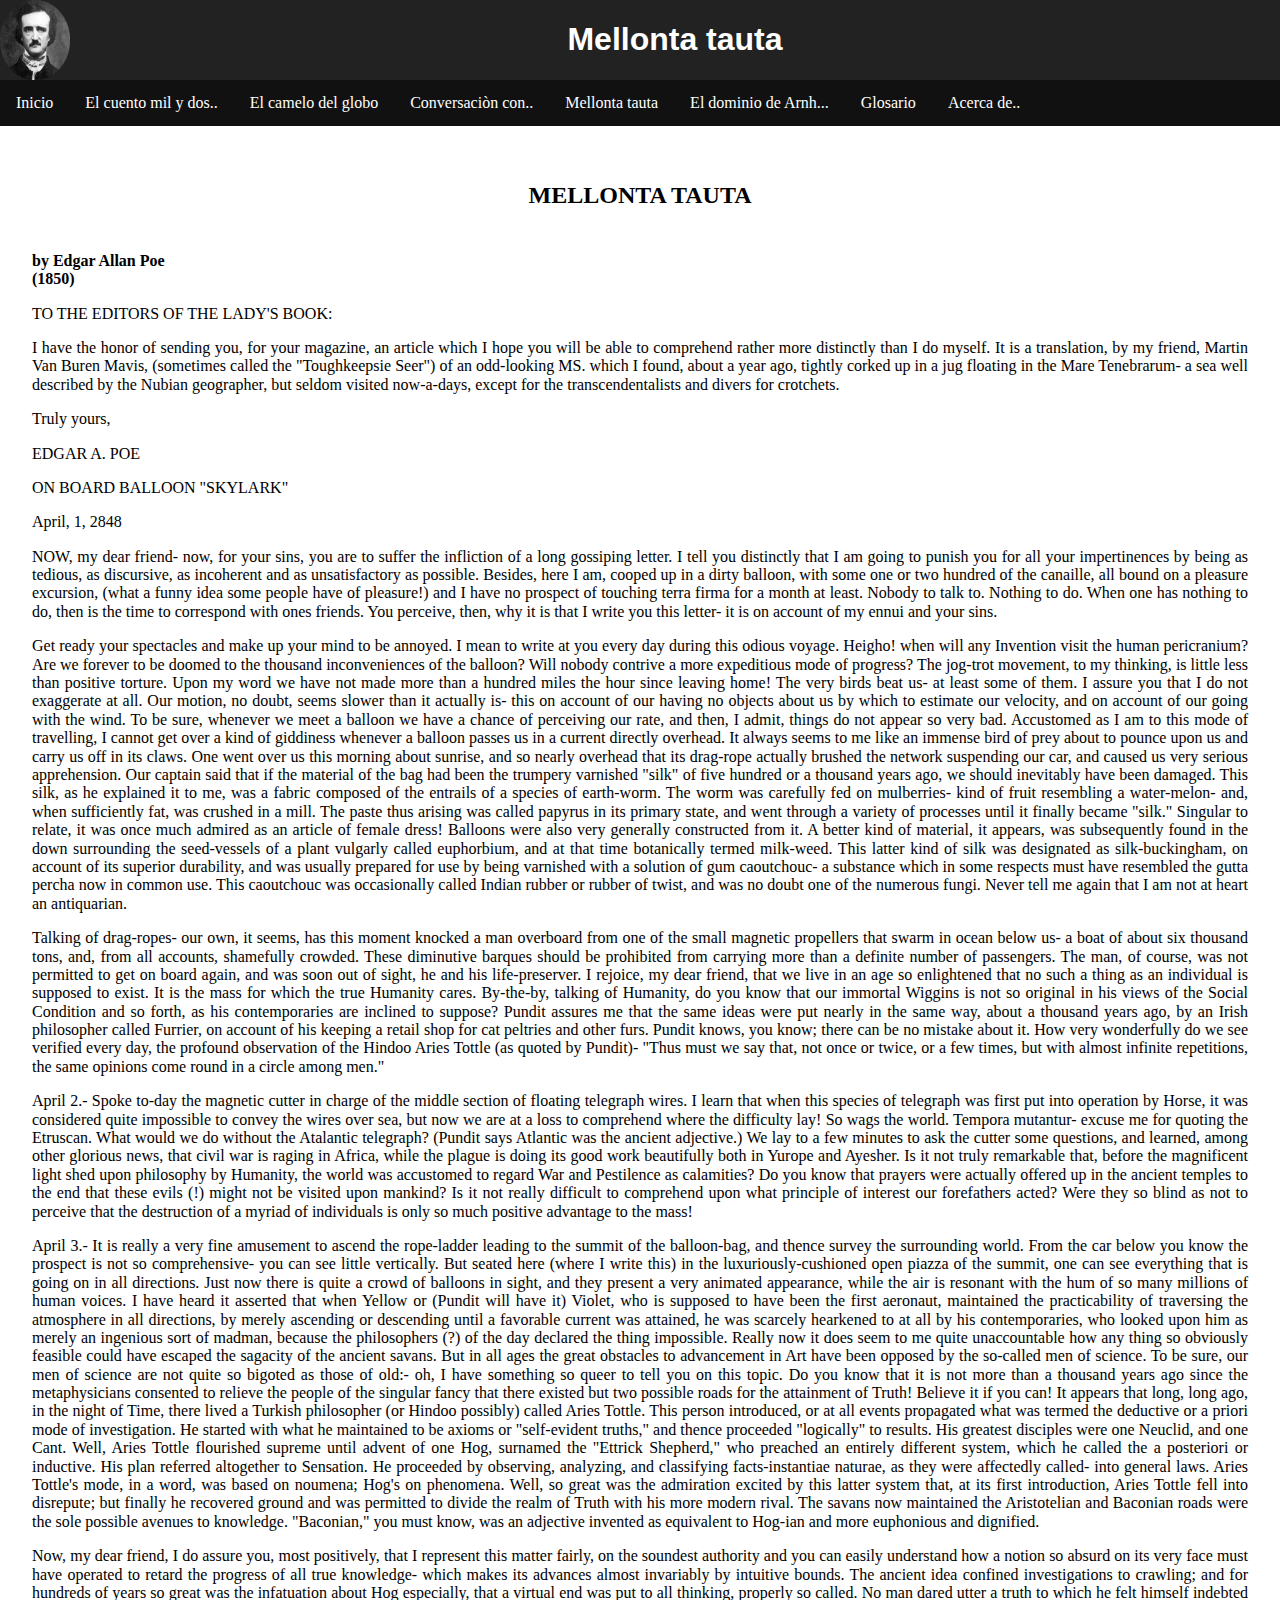
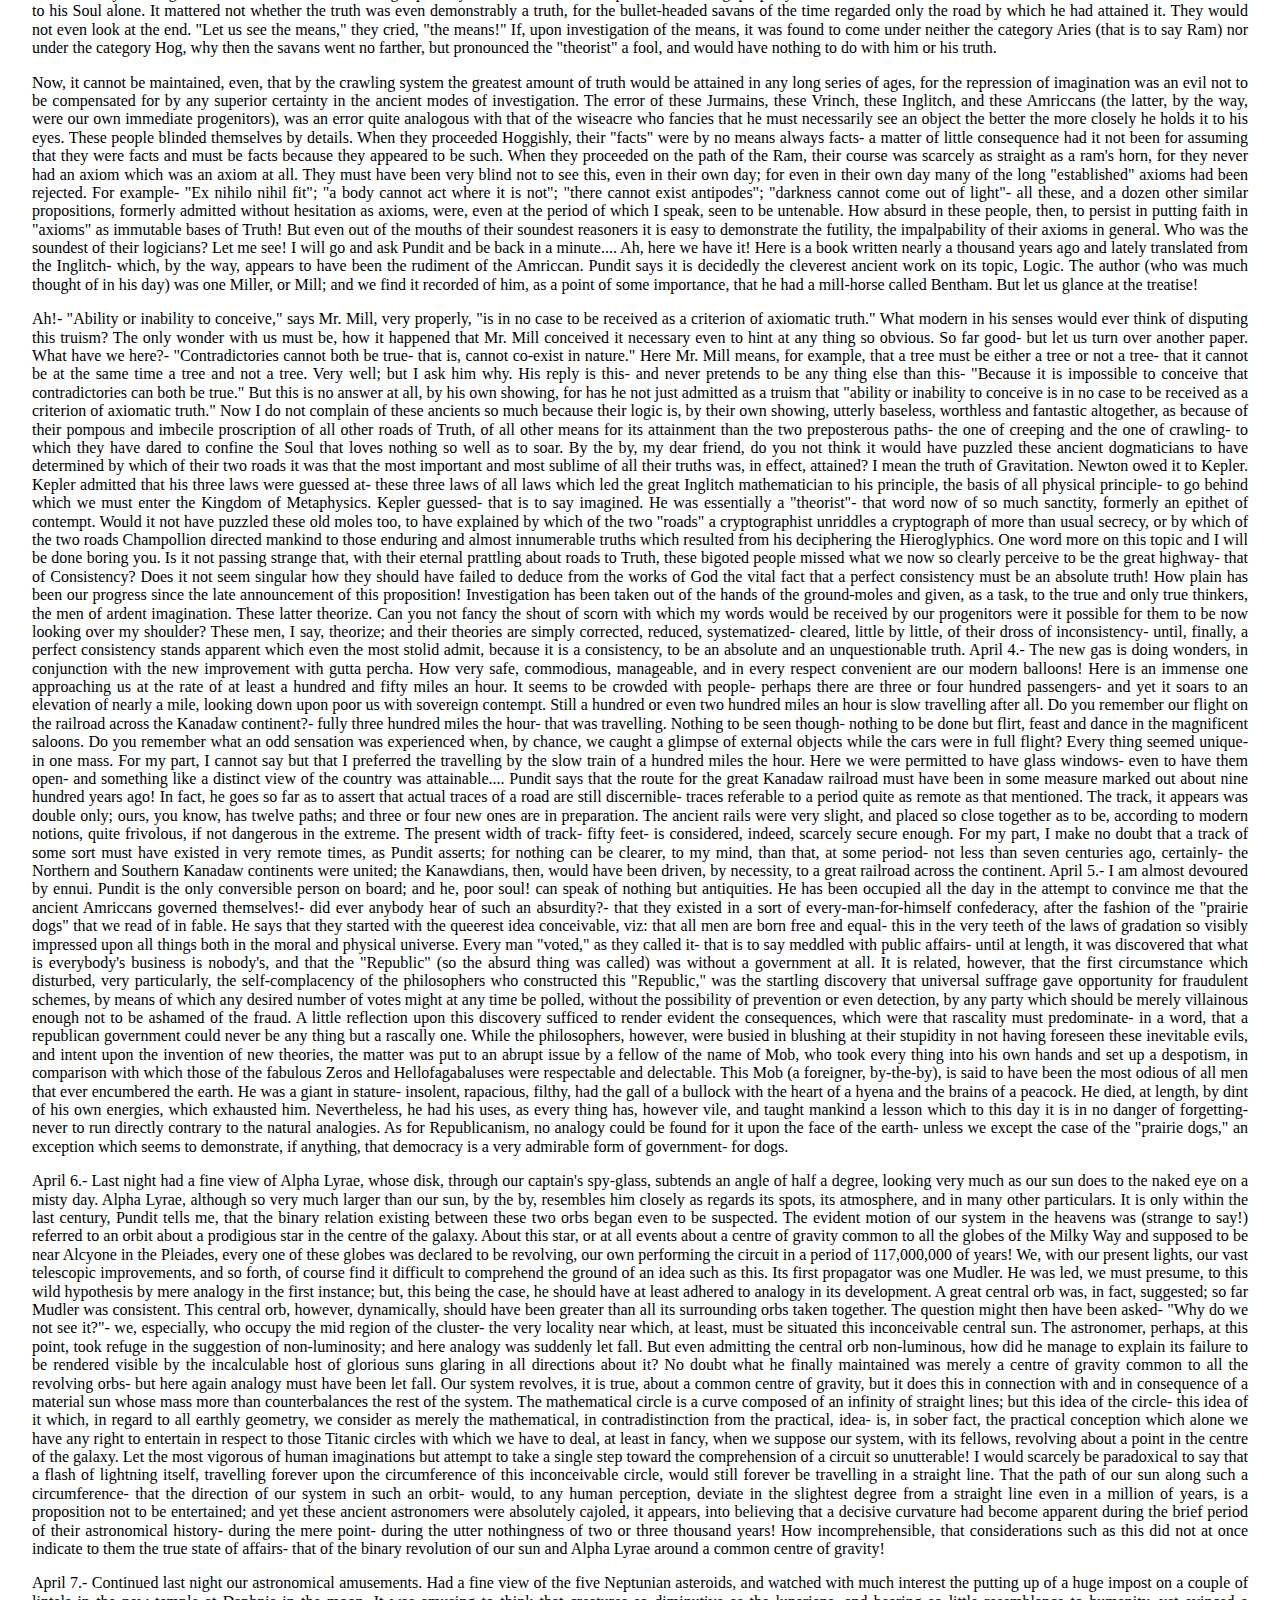
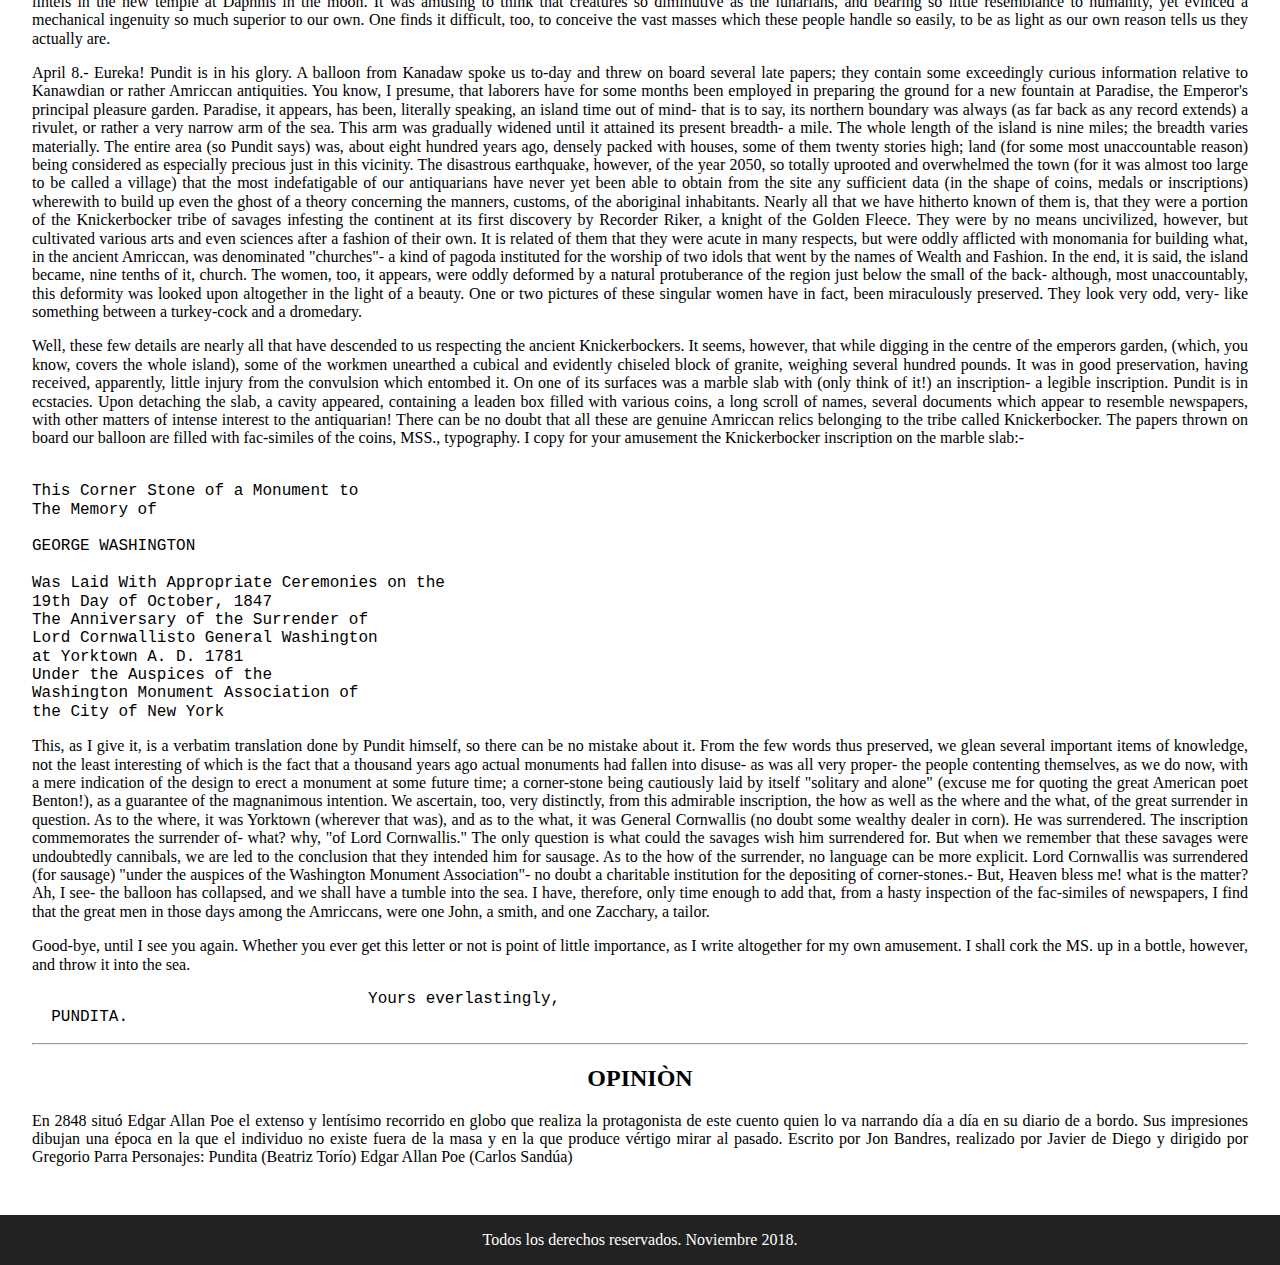
<file: cuento4.html>
<!DOCTYPE html>
   <head>
     <meta charset="UTF-8">
     <link rel="stylesheet" href="css/main.css">
     <link rel="stylesheet" href="css/normalize.css">  
     <title>Cuentos de Edgar Allan Poe</title>
   </head>
   <body>
     <!--Encabezado-->
     <div class="header">
        <img  class="logo" src="imagenes/logo.png">
        <h1 class="h1">Mellonta tauta</h1>
     </div>
     <!--Menu-->
     <div>
        <ul>           
        <li> <a href="index.html">Inicio</a> </li>
        <li> <a href="cuento1.html">El cuento mil y dos..</a></li>
        <li> <a href="cuento2.html">El camelo del globo</a></li>
        <li> <a href="cuento3.html">Conversaciòn con..</a></li>
        <li> <a href="cuento4.html">Mellonta tauta</a></li>
        <li> <a href="cuento5.html">El dominio de Arnh...</a></li>
        <li> <a href="glosario.html">Glosario</a></li>
        <li> <a href="acerca.html">Acerca de..</a></li>
        </ul>
     </div>
     <!--Cuerpo-->
     <div class="cuerpo">
       
<h3 class="titulo">MELLONTA TAUTA</h3>
<br>
<b>by Edgar Allan Poe <br>(1850)</b>
<p>
TO THE EDITORS OF THE LADY'S BOOK:
</p>
<p>
I have the honor of sending you, for your magazine, an article which
I hope you will be able to comprehend rather more distinctly than I do
myself. It is a translation, by my friend, Martin Van Buren Mavis,
(sometimes called the "Toughkeepsie Seer") of an odd-looking MS. which
I found, about a year ago, tightly corked up in a jug floating in
the Mare Tenebrarum- a sea well described by the Nubian geographer,
but seldom visited now-a-days, except for the transcendentalists and
divers for crotchets.
</p>
                     <p>Truly yours,</p>
                     <p>EDGAR A. POE</p>

<p>
ON BOARD BALLOON "SKYLARK"
</p>
April, 1, 2848
<p>
NOW, my dear friend- now, for your sins, you are to suffer the
infliction of a long gossiping letter. I tell you distinctly that I am
going to punish you for all your impertinences by being as tedious, as
discursive, as incoherent and as unsatisfactory as possible.
Besides, here I am, cooped up in a dirty balloon, with some one or two
hundred of the canaille, all bound on a pleasure excursion, (what a
funny idea some people have of pleasure!) and I have no prospect of
touching terra firma for a month at least. Nobody to talk to.
Nothing to do. When one has nothing to do, then is the time to
correspond with ones friends. You perceive, then, why it is that I
write you this letter- it is on account of my ennui and your sins.
</p>
<p>
Get ready your spectacles and make up your mind to be annoyed. I
mean to write at you every day during this odious voyage.
Heigho! when will any Invention visit the human pericranium? Are
we forever to be doomed to the thousand inconveniences of the balloon?
Will nobody contrive a more expeditious mode of progress? The jog-trot
movement, to my thinking, is little less than positive torture. Upon
my word we have not made more than a hundred miles the hour since
leaving home! The very birds beat us- at least some of them. I
assure you that I do not exaggerate at all. Our motion, no doubt,
seems slower than it actually is- this on account of our having no
objects about us by which to estimate our velocity, and on account
of our going with the wind. To be sure, whenever we meet a balloon
we have a chance of perceiving our rate, and then, I admit, things
do not appear so very bad. Accustomed as I am to this mode of
travelling, I cannot get over a kind of giddiness whenever a balloon
passes us in a current directly overhead. It always seems to me like
an immense bird of prey about to pounce upon us and carry us off in
its claws. One went over us this morning about sunrise, and so
nearly overhead that its drag-rope actually brushed the network
suspending our car, and caused us very serious apprehension. Our
captain said that if the material of the bag had been the trumpery
varnished "silk" of five hundred or a thousand years ago, we should
inevitably have been damaged. This silk, as he explained it to me, was
a fabric composed of the entrails of a species of earth-worm. The worm
was carefully fed on mulberries- kind of fruit resembling a
water-melon- and, when sufficiently fat, was crushed in a mill. The
paste thus arising was called papyrus in its primary state, and went
through a variety of processes until it finally became "silk."
Singular to relate, it was once much admired as an article of female
dress! Balloons were also very generally constructed from it. A better
kind of material, it appears, was subsequently found in the down
surrounding the seed-vessels of a plant vulgarly called euphorbium,
and at that time botanically termed milk-weed. This latter kind of
silk was designated as silk-buckingham, on account of its superior
durability, and was usually prepared for use by being varnished with a
solution of gum caoutchouc- a substance which in some respects must
have resembled the gutta percha now in common use. This caoutchouc was
occasionally called Indian rubber or rubber of twist, and was no doubt
one of the numerous fungi. Never tell me again that I am not at
heart an antiquarian.
</p>
<p>
Talking of drag-ropes- our own, it seems, has this moment knocked
a man overboard from one of the small magnetic propellers that swarm
in ocean below us- a boat of about six thousand tons, and, from all
accounts, shamefully crowded. These diminutive barques should be
prohibited from carrying more than a definite number of passengers.
The man, of course, was not permitted to get on board again, and was
soon out of sight, he and his life-preserver. I rejoice, my dear
friend, that we live in an age so enlightened that no such a thing
as an individual is supposed to exist. It is the mass for which the
true Humanity cares. By-the-by, talking of Humanity, do you know
that our immortal Wiggins is not so original in his views of the
Social Condition and so forth, as his contemporaries are inclined to
suppose? Pundit assures me that the same ideas were put nearly in
the same way, about a thousand years ago, by an Irish philosopher
called Furrier, on account of his keeping a retail shop for cat
peltries and other furs. Pundit knows, you know; there can be no
mistake about it. How very wonderfully do we see verified every day,
the profound observation of the Hindoo Aries Tottle (as quoted by
Pundit)- "Thus must we say that, not once or twice, or a few times,
but with almost infinite repetitions, the same opinions come round
in a circle among men."
</p>
<p>
April 2.- Spoke to-day the magnetic cutter in charge of the middle
section of floating telegraph wires. I learn that when this species of
telegraph was first put into operation by Horse, it was considered
quite impossible to convey the wires over sea, but now we are at a
loss to comprehend where the difficulty lay! So wags the world.
Tempora mutantur- excuse me for quoting the Etruscan. What would we do
without the Atalantic telegraph? (Pundit says Atlantic was the ancient
adjective.) We lay to a few minutes to ask the cutter some
questions, and learned, among other glorious news, that civil war is
raging in Africa, while the plague is doing its good work
beautifully both in Yurope and Ayesher. Is it not truly remarkable
that, before the magnificent light shed upon philosophy by Humanity,
the world was accustomed to regard War and Pestilence as calamities?
Do you know that prayers were actually offered up in the ancient
temples to the end that these evils (!) might not be visited upon
mankind? Is it not really difficult to comprehend upon what
principle of interest our forefathers acted? Were they so blind as not
to perceive that the destruction of a myriad of individuals is only so
much positive advantage to the mass!
</p>

<p>
April 3.- It is really a very fine amusement to ascend the
rope-ladder leading to the summit of the balloon-bag, and thence
survey the surrounding world. From the car below you know the prospect
is not so comprehensive- you can see little vertically. But seated
here (where I write this) in the luxuriously-cushioned open piazza
of the summit, one can see everything that is going on in all
directions. Just now there is quite a crowd of balloons in sight,
and they present a very animated appearance, while the air is resonant
with the hum of so many millions of human voices. I have heard it
asserted that when Yellow or (Pundit will have it) Violet, who is
supposed to have been the first aeronaut, maintained the
practicability of traversing the atmosphere in all directions, by
merely ascending or descending until a favorable current was attained,
he was scarcely hearkened to at all by his contemporaries, who
looked upon him as merely an ingenious sort of madman, because the
philosophers (?) of the day declared the thing impossible. Really
now it does seem to me quite unaccountable how any thing so
obviously feasible could have escaped the sagacity of the ancient
savans. But in all ages the great obstacles to advancement in Art have
been opposed by the so-called men of science. To be sure, our men of
science are not quite so bigoted as those of old:- oh, I have
something so queer to tell you on this topic. Do you know that it is
not more than a thousand years ago since the metaphysicians
consented to relieve the people of the singular fancy that there
existed but two possible roads for the attainment of Truth! Believe it
if you can! It appears that long, long ago, in the night of Time,
there lived a Turkish philosopher (or Hindoo possibly) called Aries
Tottle. This person introduced, or at all events propagated what was
termed the deductive or a priori mode of investigation. He started
with what he maintained to be axioms or "self-evident truths," and
thence proceeded "logically" to results. His greatest disciples were
one Neuclid, and one Cant. Well, Aries Tottle flourished supreme until
advent of one Hog, surnamed the "Ettrick Shepherd," who preached an
entirely different system, which he called the a posteriori or
inductive. His plan referred altogether to Sensation. He proceeded
by observing, analyzing, and classifying facts-instantiae naturae,
as they were affectedly called- into general laws. Aries Tottle's
mode, in a word, was based on noumena; Hog's on phenomena. Well, so
great was the admiration excited by this latter system that, at its
first introduction, Aries Tottle fell into disrepute; but finally he
recovered ground and was permitted to divide the realm of Truth with
his more modern rival. The savans now maintained the Aristotelian
and Baconian roads were the sole possible avenues to knowledge.
"Baconian," you must know, was an adjective invented as equivalent
to Hog-ian and more euphonious and dignified.
</p>
<p>
Now, my dear friend, I do assure you, most positively, that I
represent this matter fairly, on the soundest authority and you can
easily understand how a notion so absurd on its very face must have
operated to retard the progress of all true knowledge- which makes its
advances almost invariably by intuitive bounds. The ancient idea
confined investigations to crawling; and for hundreds of years so
great was the infatuation about Hog especially, that a virtual end was
put to all thinking, properly so called. No man dared utter a truth to
which he felt himself indebted to his Soul alone. It mattered not
whether the truth was even demonstrably a truth, for the bullet-headed
savans of the time regarded only the road by which he had attained it.
They would not even look at the end. "Let us see the means," they
cried, "the means!" If, upon investigation of the means, it was
found to come under neither the category Aries (that is to say Ram)
nor under the category Hog, why then the savans went no farther, but
pronounced the "theorist" a fool, and would have nothing to do with
him or his truth. 

</p>
<p>
Now, it cannot be maintained, even, that by the crawling system
the greatest amount of truth would be attained in any long series of
ages, for the repression of imagination was an evil not to be
compensated for by any superior certainty in the ancient modes of
investigation. The error of these Jurmains, these Vrinch, these
Inglitch, and these Amriccans (the latter, by the way, were our own
immediate progenitors), was an error quite analogous with that of
the wiseacre who fancies that he must necessarily see an object the
better the more closely he holds it to his eyes. These people
blinded themselves by details. When they proceeded Hoggishly, their
"facts" were by no means always facts- a matter of little
consequence had it not been for assuming that they were facts and must
be facts because they appeared to be such. When they proceeded on
the path of the Ram, their course was scarcely as straight as a
ram's horn, for they never had an axiom which was an axiom at all.
They must have been very blind not to see this, even in their own day;
for even in their own day many of the long "established" axioms had
been rejected. For example- "Ex nihilo nihil fit"; "a body cannot
act where it is not"; "there cannot exist antipodes"; "darkness cannot
come out of light"- all these, and a dozen other similar propositions,
formerly admitted without hesitation as axioms, were, even at the
period of which I speak, seen to be untenable. How absurd in these
people, then, to persist in putting faith in "axioms" as immutable
bases of Truth! But even out of the mouths of their soundest reasoners
it is easy to demonstrate the futility, the impalpability of their
axioms in general. Who was the soundest of their logicians? Let me
see! I will go and ask Pundit and be back in a minute.... Ah, here
we have it! Here is a book written nearly a thousand years ago and
lately translated from the Inglitch- which, by the way, appears to
have been the rudiment of the Amriccan. Pundit says it is decidedly
the cleverest ancient work on its topic, Logic. The author (who was
much thought of in his day) was one Miller, or Mill; and we find it
recorded of him, as a point of some importance, that he had a
mill-horse called Bentham. But let us glance at the treatise!
</p>  
<p>
Ah!- "Ability or inability to conceive," says Mr. Mill, very
properly, "is in no case to be received as a criterion of axiomatic
truth." What modern in his senses would ever think of disputing this
truism? The only wonder with us must be, how it happened that Mr. Mill
conceived it necessary even to hint at any thing so obvious. So far
good- but let us turn over another paper. What have we here?-
"Contradictories cannot both be true- that is, cannot co-exist in
nature." Here Mr. Mill means, for example, that a tree must be
either a tree or not a tree- that it cannot be at the same time a tree
and not a tree. Very well; but I ask him why. His reply is this- and
never pretends to be any thing else than this- "Because it is
impossible to conceive that contradictories can both be true." But
this is no answer at all, by his own showing, for has he not just
admitted as a truism that "ability or inability to conceive is in no
case to be received as a criterion of axiomatic truth."
Now I do not complain of these ancients so much because their
logic is, by their own showing, utterly baseless, worthless and
fantastic altogether, as because of their pompous and imbecile
proscription of all other roads of Truth, of all other means for its
attainment than the two preposterous paths- the one of creeping and
the one of crawling- to which they have dared to confine the Soul that
loves nothing so well as to soar.
By the by, my dear friend, do you not think it would have puzzled
these ancient dogmaticians to have determined by which of their two
roads it was that the most important and most sublime of all their
truths was, in effect, attained? I mean the truth of Gravitation.
Newton owed it to Kepler. Kepler admitted that his three laws were
guessed at- these three laws of all laws which led the great
Inglitch mathematician to his principle, the basis of all physical
principle- to go behind which we must enter the Kingdom of
Metaphysics. Kepler guessed- that is to say imagined. He was
essentially a "theorist"- that word now of so much sanctity,
formerly an epithet of contempt. Would it not have puzzled these old
moles too, to have explained by which of the two "roads" a
cryptographist unriddles a cryptograph of more than usual secrecy,
or by which of the two roads Champollion directed mankind to those
enduring and almost innumerable truths which resulted from his
deciphering the Hieroglyphics.
One word more on this topic and I will be done boring you. Is it not
passing strange that, with their eternal prattling about roads to
Truth, these bigoted people missed what we now so clearly perceive
to be the great highway- that of Consistency? Does it not seem
singular how they should have failed to deduce from the works of God
the vital fact that a perfect consistency must be an absolute truth!
How plain has been our progress since the late announcement of this
proposition! Investigation has been taken out of the hands of the
ground-moles and given, as a task, to the true and only true thinkers,
the men of ardent imagination. These latter theorize. Can you not
fancy the shout of scorn with which my words would be received by
our progenitors were it possible for them to be now looking over my
shoulder? These men, I say, theorize; and their theories are simply
corrected, reduced, systematized- cleared, little by little, of
their dross of inconsistency- until, finally, a perfect consistency
stands apparent which even the most stolid admit, because it is a
consistency, to be an absolute and an unquestionable truth.
April 4.- The new gas is doing wonders, in conjunction with the
new improvement with gutta percha. How very safe, commodious,
manageable, and in every respect convenient are our modern balloons!
Here is an immense one approaching us at the rate of at least a
hundred and fifty miles an hour. It seems to be crowded with people-
perhaps there are three or four hundred passengers- and yet it soars
to an elevation of nearly a mile, looking down upon poor us with
sovereign contempt. Still a hundred or even two hundred miles an
hour is slow travelling after all. Do you remember our flight on the
railroad across the Kanadaw continent?- fully three hundred miles
the hour- that was travelling. Nothing to be seen though- nothing to
be done but flirt, feast and dance in the magnificent saloons. Do
you remember what an odd sensation was experienced when, by chance, we
caught a glimpse of external objects while the cars were in full
flight? Every thing seemed unique- in one mass. For my part, I
cannot say but that I preferred the travelling by the slow train of
a hundred miles the hour. Here we were permitted to have glass
windows- even to have them open- and something like a distinct view of
the country was attainable.... Pundit says that the route for the
great Kanadaw railroad must have been in some measure marked out about
nine hundred years ago! In fact, he goes so far as to assert that
actual traces of a road are still discernible- traces referable to a
period quite as remote as that mentioned. The track, it appears was
double only; ours, you know, has twelve paths; and three or four new
ones are in preparation. The ancient rails were very slight, and
placed so close together as to be, according to modern notions,
quite frivolous, if not dangerous in the extreme. The present width of
track- fifty feet- is considered, indeed, scarcely secure enough.
For my part, I make no doubt that a track of some sort must have
existed in very remote times, as Pundit asserts; for nothing can be
clearer, to my mind, than that, at some period- not less than seven
centuries ago, certainly- the Northern and Southern Kanadaw continents
were united; the Kanawdians, then, would have been driven, by
necessity, to a great railroad across the continent.
April 5.- I am almost devoured by ennui. Pundit is the only
conversible person on board; and he, poor soul! can speak of nothing
but antiquities. He has been occupied all the day in the attempt to
convince me that the ancient Amriccans governed themselves!- did
ever anybody hear of such an absurdity?- that they existed in a sort
of every-man-for-himself confederacy, after the fashion of the
"prairie dogs" that we read of in fable. He says that they started
with the queerest idea conceivable, viz: that all men are born free
and equal- this in the very teeth of the laws of gradation so
visibly impressed upon all things both in the moral and physical
universe. Every man "voted," as they called it- that is to say meddled
with public affairs- until at length, it was discovered that what is
everybody's business is nobody's, and that the "Republic" (so the
absurd thing was called) was without a government at all. It is
related, however, that the first circumstance which disturbed, very
particularly, the self-complacency of the philosophers who constructed
this "Republic," was the startling discovery that universal suffrage
gave opportunity for fraudulent schemes, by means of which any desired
number of votes might at any time be polled, without the possibility
of prevention or even detection, by any party which should be merely
villainous enough not to be ashamed of the fraud. A little
reflection upon this discovery sufficed to render evident the
consequences, which were that rascality must predominate- in a word,
that a republican government could never be any thing but a rascally
one. While the philosophers, however, were busied in blushing at their
stupidity in not having foreseen these inevitable evils, and intent
upon the invention of new theories, the matter was put to an abrupt
issue by a fellow of the name of Mob, who took every thing into his
own hands and set up a despotism, in comparison with which those of
the fabulous Zeros and Hellofagabaluses were respectable and
delectable. This Mob (a foreigner, by-the-by), is said to have been
the most odious of all men that ever encumbered the earth. He was a
giant in stature- insolent, rapacious, filthy, had the gall of a
bullock with the heart of a hyena and the brains of a peacock. He
died, at length, by dint of his own energies, which exhausted him.
Nevertheless, he had his uses, as every thing has, however vile, and
taught mankind a lesson which to this day it is in no danger of
forgetting- never to run directly contrary to the natural analogies.
As for Republicanism, no analogy could be found for it upon the face
of the earth- unless we except the case of the "prairie dogs," an
exception which seems to demonstrate, if anything, that democracy is a
very admirable form of government- for dogs.
</p> 
<p>
April 6.- Last night had a fine view of Alpha Lyrae, whose disk,
through our captain's spy-glass, subtends an angle of half a degree,
looking very much as our sun does to the naked eye on a misty day.
Alpha Lyrae, although so very much larger than our sun, by the by,
resembles him closely as regards its spots, its atmosphere, and in
many other particulars. It is only within the last century, Pundit
tells me, that the binary relation existing between these two orbs
began even to be suspected. The evident motion of our system in the
heavens was (strange to say!) referred to an orbit about a
prodigious star in the centre of the galaxy. About this star, or at
all events about a centre of gravity common to all the globes of the
Milky Way and supposed to be near Alcyone in the Pleiades, every one
of these globes was declared to be revolving, our own performing the
circuit in a period of 117,000,000 of years! We, with our present
lights, our vast telescopic improvements, and so forth, of course find
it difficult to comprehend the ground of an idea such as this. Its
first propagator was one Mudler. He was led, we must presume, to
this wild hypothesis by mere analogy in the first instance; but,
this being the case, he should have at least adhered to analogy in its
development. A great central orb was, in fact, suggested; so far
Mudler was consistent. This central orb, however, dynamically,
should have been greater than all its surrounding orbs taken together.
The question might then have been asked- "Why do we not see it?"-
we, especially, who occupy the mid region of the cluster- the very
locality near which, at least, must be situated this inconceivable
central sun. The astronomer, perhaps, at this point, took refuge in
the suggestion of non-luminosity; and here analogy was suddenly let
fall. But even admitting the central orb non-luminous, how did he
manage to explain its failure to be rendered visible by the
incalculable host of glorious suns glaring in all directions about it?
No doubt what he finally maintained was merely a centre of gravity
common to all the revolving orbs- but here again analogy must have
been let fall. Our system revolves, it is true, about a common
centre of gravity, but it does this in connection with and in
consequence of a material sun whose mass more than counterbalances the
rest of the system. The mathematical circle is a curve composed of
an infinity of straight lines; but this idea of the circle- this
idea of it which, in regard to all earthly geometry, we consider as
merely the mathematical, in contradistinction from the practical,
idea- is, in sober fact, the practical conception which alone we
have any right to entertain in respect to those Titanic circles with
which we have to deal, at least in fancy, when we suppose our
system, with its fellows, revolving about a point in the centre of the
galaxy. Let the most vigorous of human imaginations but attempt to
take a single step toward the comprehension of a circuit so
unutterable! I would scarcely be paradoxical to say that a flash of
lightning itself, travelling forever upon the circumference of this
inconceivable circle, would still forever be travelling in a
straight line. That the path of our sun along such a circumference-
that the direction of our system in such an orbit- would, to any human
perception, deviate in the slightest degree from a straight line
even in a million of years, is a proposition not to be entertained;
and yet these ancient astronomers were absolutely cajoled, it appears,
into believing that a decisive curvature had become apparent during
the brief period of their astronomical history- during the mere point-
during the utter nothingness of two or three thousand years! How
incomprehensible, that considerations such as this did not at once
indicate to them the true state of affairs- that of the binary
revolution of our sun and Alpha Lyrae around a common centre of
gravity!
</p> 
<p>
April 7.- Continued last night our astronomical amusements. Had a
fine view of the five Neptunian asteroids, and watched with much
interest the putting up of a huge impost on a couple of lintels in the
new temple at Daphnis in the moon. It was amusing to think that
creatures so diminutive as the lunarians, and bearing so little
resemblance to humanity, yet evinced a mechanical ingenuity so much
superior to our own. One finds it difficult, too, to conceive the vast
masses which these people handle so easily, to be as light as our
own reason tells us they actually are.
</p> 
<p>
April 8.- Eureka! Pundit is in his glory. A balloon from Kanadaw
spoke us to-day and threw on board several late papers; they contain
some exceedingly curious information relative to Kanawdian or rather
Amriccan antiquities. You know, I presume, that laborers have for some
months been employed in preparing the ground for a new fountain at
Paradise, the Emperor's principal pleasure garden. Paradise, it
appears, has been, literally speaking, an island time out of mind-
that is to say, its northern boundary was always (as far back as any
record extends) a rivulet, or rather a very narrow arm of the sea.
This arm was gradually widened until it attained its present
breadth- a mile. The whole length of the island is nine miles; the
breadth varies materially. The entire area (so Pundit says) was, about
eight hundred years ago, densely packed with houses, some of them
twenty stories high; land (for some most unaccountable reason) being
considered as especially precious just in this vicinity. The
disastrous earthquake, however, of the year 2050, so totally
uprooted and overwhelmed the town (for it was almost too large to be
called a village) that the most indefatigable of our antiquarians have
never yet been able to obtain from the site any sufficient data (in
the shape of coins, medals or inscriptions) wherewith to build up even
the ghost of a theory concerning the manners, customs, of the aboriginal inhabitants. Nearly all that we have hitherto
known of them is, that they were a portion of the Knickerbocker
tribe of savages infesting the continent at its first discovery by
Recorder Riker, a knight of the Golden Fleece. They were by no means
uncivilized, however, but cultivated various arts and even sciences
after a fashion of their own. It is related of them that they were
acute in many respects, but were oddly afflicted with monomania for
building what, in the ancient Amriccan, was denominated "churches"-
a kind of pagoda instituted for the worship of two idols that went
by the names of Wealth and Fashion. In the end, it is said, the island
became, nine tenths of it, church. The women, too, it appears, were
oddly deformed by a natural protuberance of the region just below
the small of the back- although, most unaccountably, this deformity
was looked upon altogether in the light of a beauty. One or two
pictures of these singular women have in fact, been miraculously
preserved. They look very odd, very- like something between a
turkey-cock and a dromedary.
</p> 
<p>
Well, these few details are nearly all that have descended to us
respecting the ancient Knickerbockers. It seems, however, that while
digging in the centre of the emperors garden, (which, you know, covers
the whole island), some of the workmen unearthed a cubical and
evidently chiseled block of granite, weighing several hundred
pounds. It was in good preservation, having received, apparently,
little injury from the convulsion which entombed it. On one of its
surfaces was a marble slab with (only think of it!) an inscription-
a legible inscription. Pundit is in ecstacies. Upon detaching the
slab, a cavity appeared, containing a leaden box filled with various
coins, a long scroll of names, several documents which appear to
resemble newspapers, with other matters of intense interest to the
antiquarian! There can be no doubt that all these are genuine Amriccan
relics belonging to the tribe called Knickerbocker. The papers
thrown on board our balloon are filled with fac-similes of the
coins, MSS., typography. I copy for your amusement the
Knickerbocker inscription on the marble slab:-
</p> 
<pre>         
This Corner Stone of a Monument to
The Memory of

GEORGE WASHINGTON

Was Laid With Appropriate Ceremonies on the
19th Day of October, 1847
The Anniversary of the Surrender of
Lord Cornwallisto General Washington
at Yorktown A. D. 1781
Under the Auspices of the
Washington Monument Association of
the City of New York
</pre>
<p>
This, as I give it, is a verbatim translation done by Pundit
himself, so there can be no mistake about it. From the few words
thus preserved, we glean several important items of knowledge, not the
least interesting of which is the fact that a thousand years ago
actual monuments had fallen into disuse- as was all very proper- the
people contenting themselves, as we do now, with a mere indication
of the design to erect a monument at some future time; a
corner-stone being cautiously laid by itself "solitary and alone"
(excuse me for quoting the great American poet Benton!), as a
guarantee of the magnanimous intention. We ascertain, too, very
distinctly, from this admirable inscription, the how as well as the
where and the what, of the great surrender in question. As to the
where, it was Yorktown (wherever that was), and as to the what, it was
General Cornwallis (no doubt some wealthy dealer in corn). He was
surrendered. The inscription commemorates the surrender of- what? why,
"of Lord Cornwallis." The only question is what could the savages wish
him surrendered for. But when we remember that these savages were
undoubtedly cannibals, we are led to the conclusion that they intended
him for sausage. As to the how of the surrender, no language can be
more explicit. Lord Cornwallis was surrendered (for sausage) "under
the auspices of the Washington Monument Association"- no doubt a
charitable institution for the depositing of corner-stones.- But,
Heaven bless me! what is the matter? Ah, I see- the balloon has
collapsed, and we shall have a tumble into the sea. I have, therefore,
only time enough to add that, from a hasty inspection of the
fac-similes of newspapers, I find that the great men in
those days among the Amriccans, were one John, a smith, and one
Zacchary, a tailor.
</p>
<p>
Good-bye, until I see you again. Whether you ever get this letter or
not is point of little importance, as I write altogether for my own
amusement. I shall cork the MS. up in a bottle, however, and throw
it into the sea.
</p>
<pre>                                   Yours everlastingly, 
  PUNDITA.
</pre>



<hr>
<h2 class="titulo">OPINIÒN</h2>
<p>En 2848 situó Edgar Allan Poe el extenso y lentísimo recorrido en globo que realiza la 
protagonista de este cuento quien lo va narrando día a día en su diario de a bordo. Sus
impresiones dibujan una época en la que el individuo no existe fuera de la masa y en la que 
produce vértigo mirar al pasado. Escrito por Jon Bandres, realizado por Javier de Diego y dirigido
por Gregorio Parra Personajes: Pundita (Beatriz Torío) Edgar Allan Poe (Carlos Sandúa)</p>


     </div>
     <!--Comentarios-->
     <div>
        <div id="disqus_thread"></div>
        <script>
        (function() { 
        var d = document, s = d.createElement('script');
        s.src = 'https://https-garciapascualguillermo-github-io.disqus.com/embed.js';
        s.setAttribute('data-timestamp', +new Date());
        (d.head || d.body).appendChild(s);
        })();
        </script>
        <noscript>Please enable JavaScript to view the <a href="https://disqus.com/?ref_noscript">comments powered by Disqus.</a></noscript>
     </div>
     <!--Pie de pagina-->
     <div class="header">
     <p class="footer">Todos los derechos reservados.  Noviembre 2018.</p>
     </div>
   </body>
 </html>
</file>
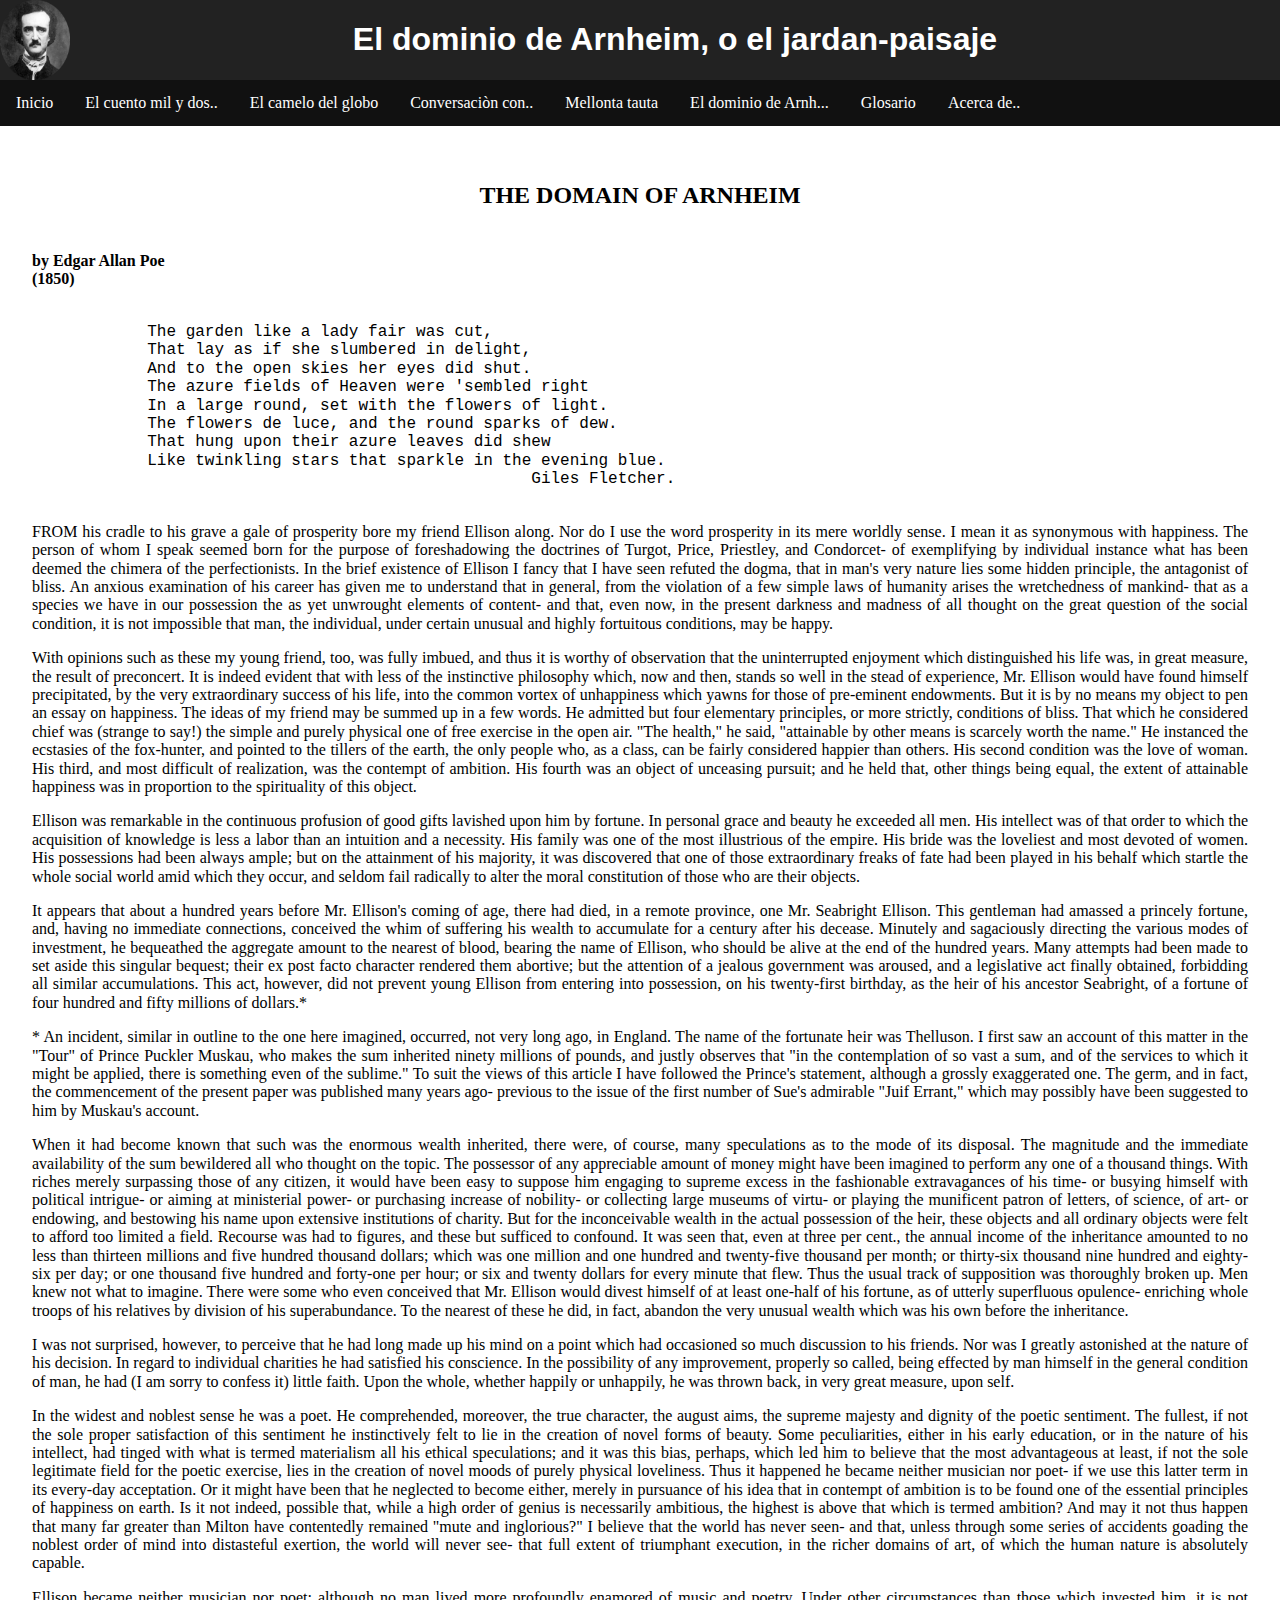
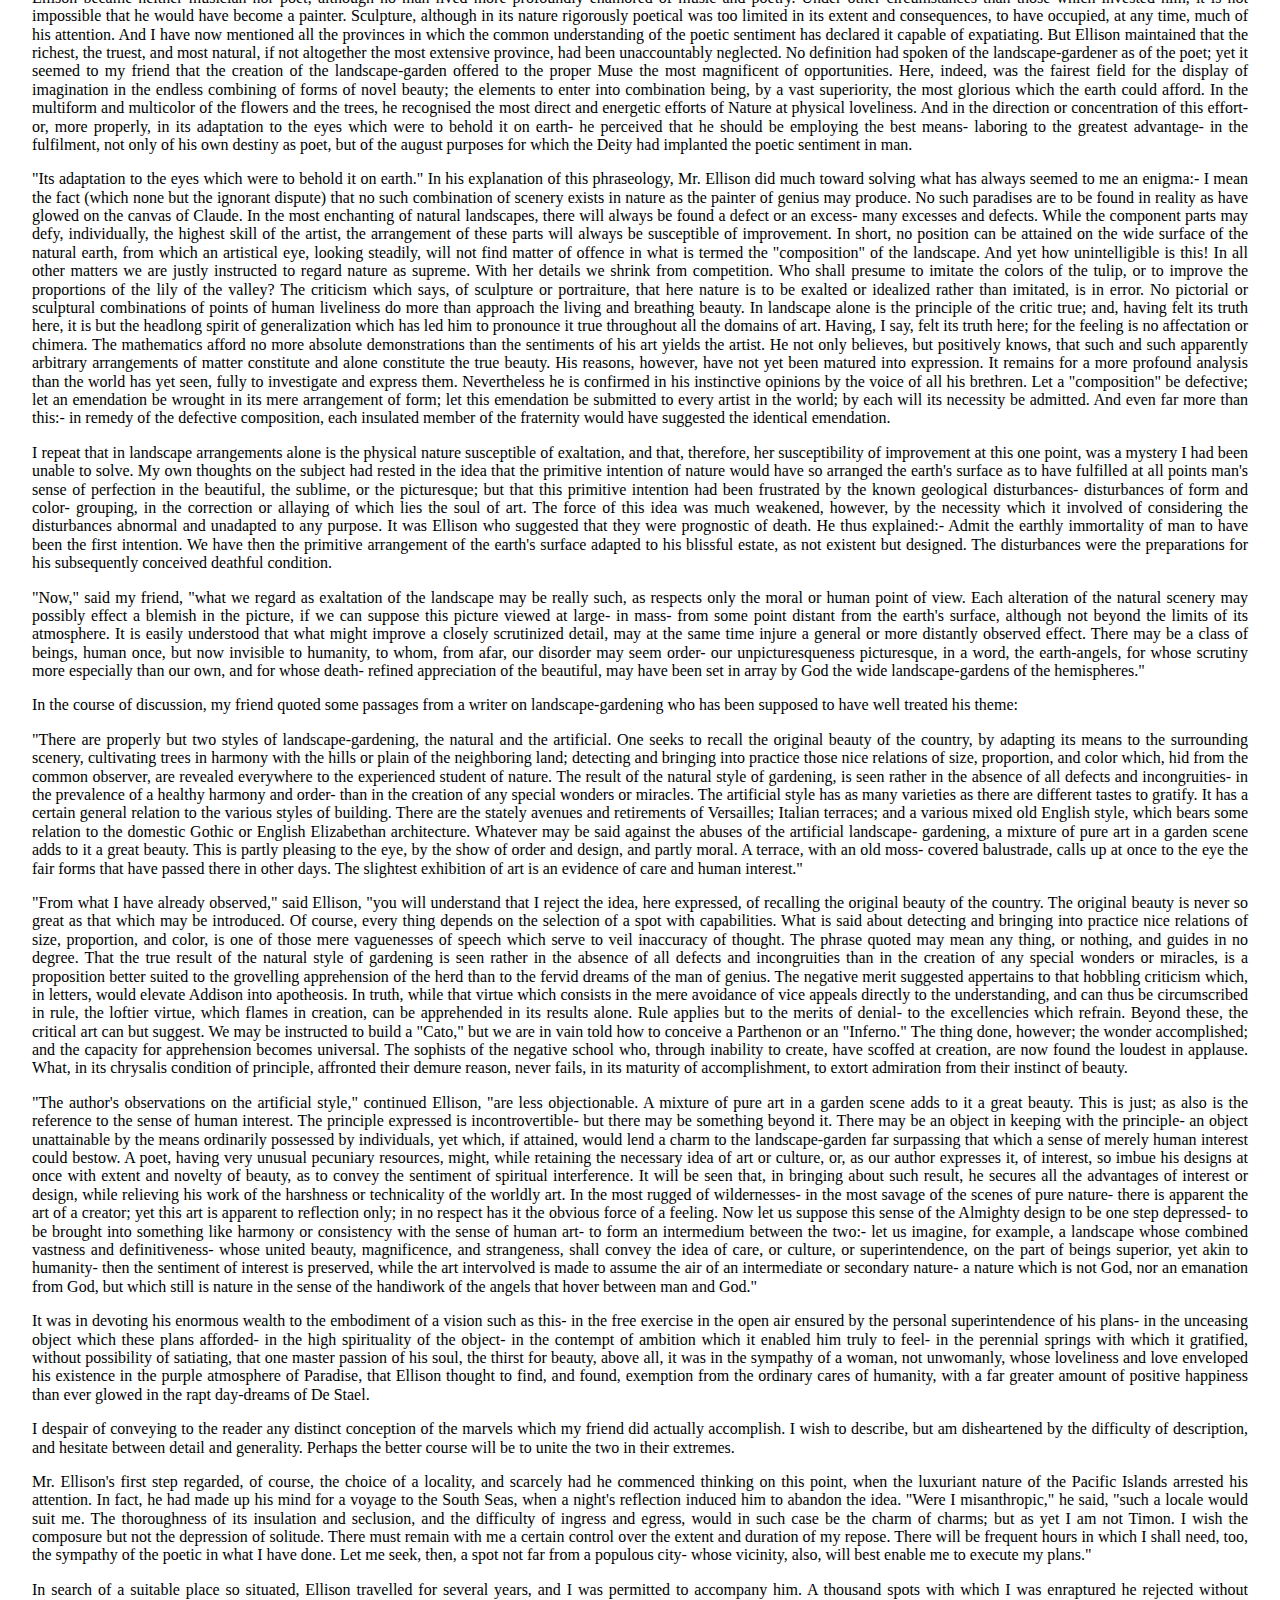
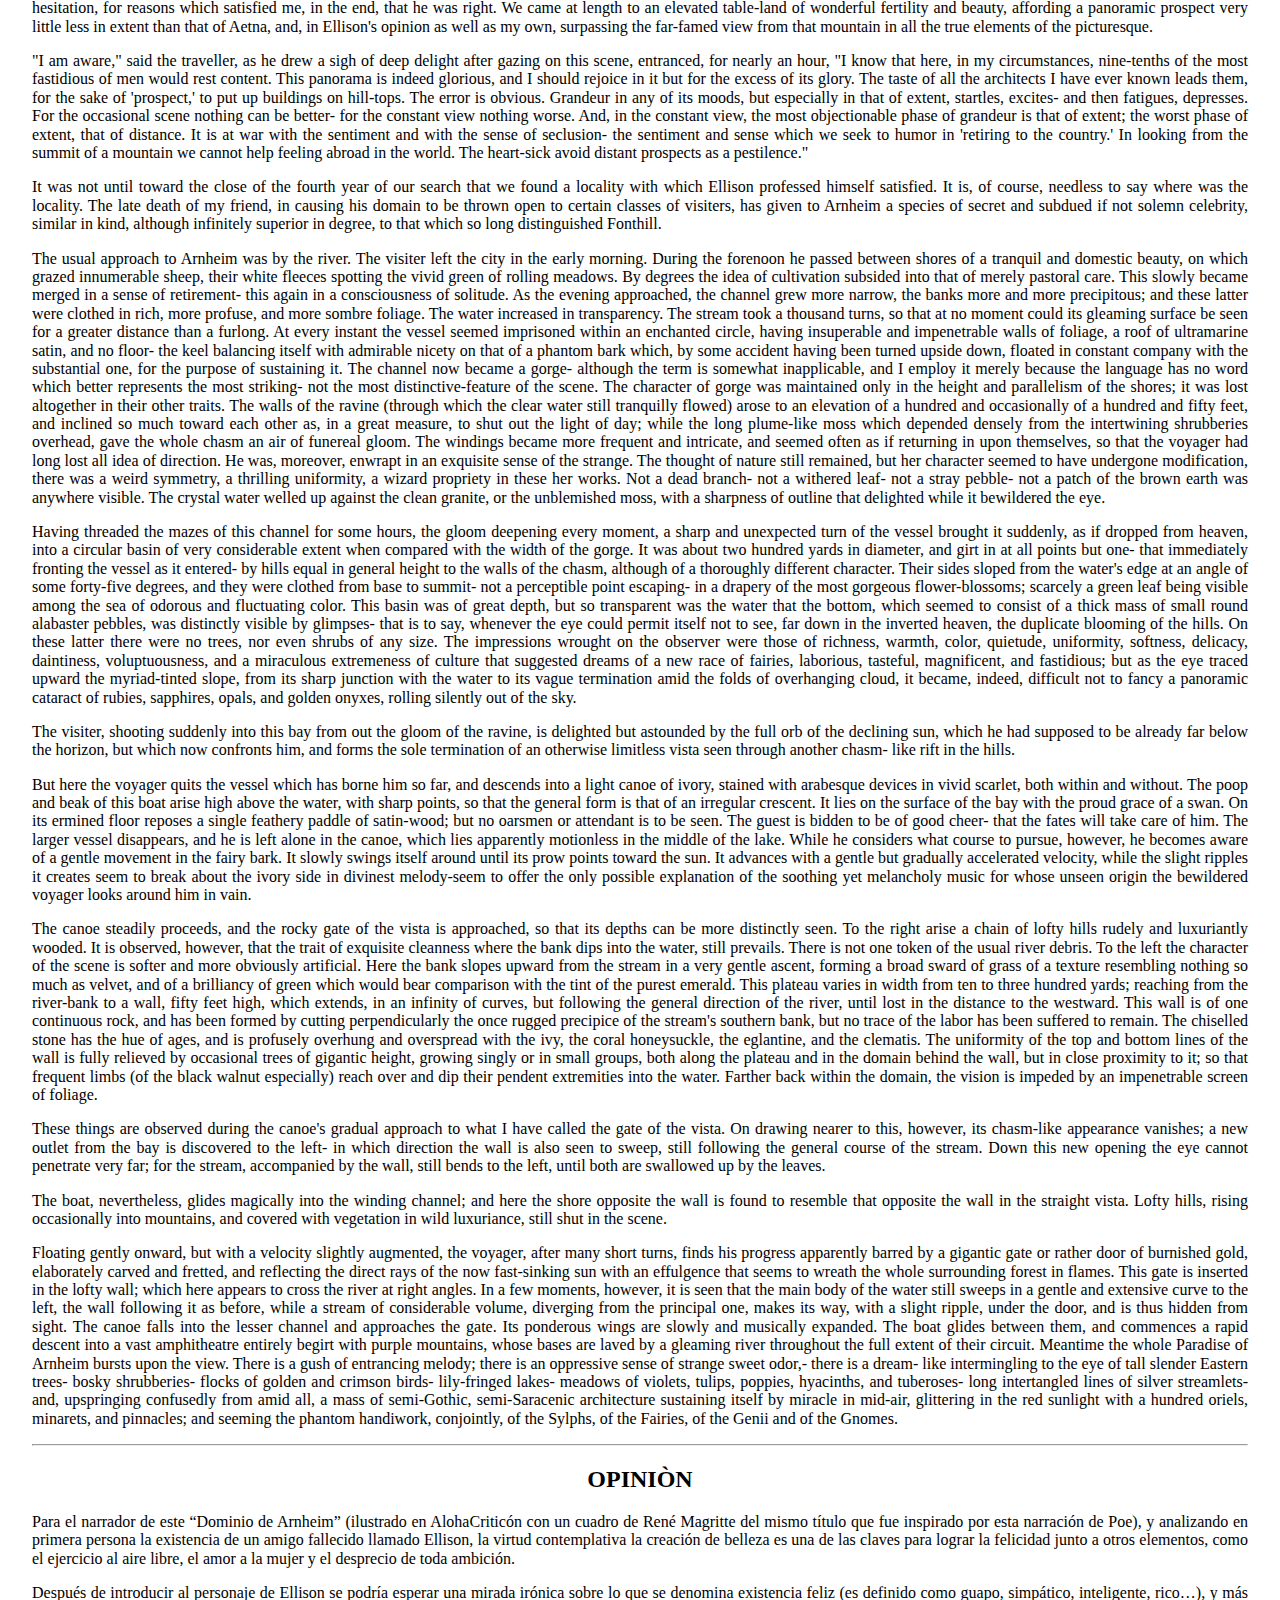
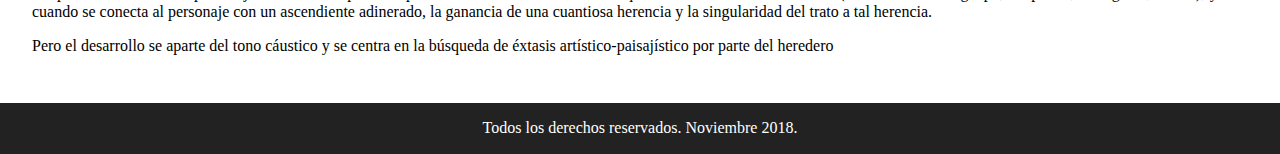
<file: cuento5.html>
<!DOCTYPE html>
   <head>
     <meta charset="UTF-8">
     <link rel="stylesheet" href="css/main.css">
     <link rel="stylesheet" href="css/normalize.css">  
     <title>Cuentos de Edgar Allan Poe</title>
   </head>
   <body>
     <!--Encabezado-->
     <div class="header">
        <img  class="logo" src="imagenes/logo.png">
        <h1 class="h1">El dominio de Arnheim, o el jardan-paisaje</h1>
     </div>
     <!--Menu-->
     <div>
        <ul>           
        <li> <a href="index.html">Inicio</a> </li>
        <li> <a href="cuento1.html">El cuento mil y dos..</a></li>
        <li> <a href="cuento2.html">El camelo del globo</a></li>
        <li> <a href="cuento3.html">Conversaciòn con..</a></li>
        <li> <a href="cuento4.html">Mellonta tauta</a></li>
        <li> <a href="cuento5.html">El dominio de Arnh...</a></li>
        <li> <a href="glosario.html">Glosario</a></li>
        <li> <a href="acerca.html">Acerca de..</a></li>
        </ul>
     </div>
     <!--Cuerpo-->
     <div class="cuerpo">
       
<h3 class="titulo">THE DOMAIN OF ARNHEIM</h3>
<br class="titulo">
<b>by Edgar Allan Poe<br>
(1850)</b>


<pre>    
            The garden like a lady fair was cut,
            That lay as if she slumbered in delight,
            And to the open skies her eyes did shut.
            The azure fields of Heaven were 'sembled right
            In a large round, set with the flowers of light.
            The flowers de luce, and the round sparks of dew.
            That hung upon their azure leaves did shew
            Like twinkling stars that sparkle in the evening blue.
                                                    Giles Fletcher.
                                                  </pre>
<p>
  FROM his cradle to his grave a gale of prosperity bore my friend
Ellison along. Nor do I use the word prosperity in its mere worldly
sense. I mean it as synonymous with happiness. The person of whom I
speak seemed born for the purpose of foreshadowing the doctrines of
Turgot, Price, Priestley, and Condorcet- of exemplifying by individual
instance what has been deemed the chimera of the perfectionists. In
the brief existence of Ellison I fancy that I have seen refuted the
dogma, that in man's very nature lies some hidden principle, the
antagonist of bliss. An anxious examination of his career has given me
to understand that in general, from the violation of a few simple laws
of humanity arises the wretchedness of mankind- that as a species we
have in our possession the as yet unwrought elements of content- and
that, even now, in the present darkness and madness of all thought
on the great question of the social condition, it is not impossible
that man, the individual, under certain unusual and highly
fortuitous conditions, may be happy.
</p>
<p>  With opinions such as these my young friend, too, was fully
imbued, and thus it is worthy of observation that the uninterrupted
enjoyment which distinguished his life was, in great measure, the
result of preconcert. It is indeed evident that with less of the
instinctive philosophy which, now and then, stands so well in the
stead of experience, Mr. Ellison would have found himself
precipitated, by the very extraordinary success of his life, into
the common vortex of unhappiness which yawns for those of
pre-eminent endowments. But it is by no means my object to pen an
essay on happiness. The ideas of my friend may be summed up in a few
words. He admitted but four elementary principles, or more strictly,
conditions of bliss. That which he considered chief was (strange to
say!) the simple and purely physical one of free exercise in the
open air. "The health," he said, "attainable by other means is
scarcely worth the name." He instanced the ecstasies of the
fox-hunter, and pointed to the tillers of the earth, the only people
who, as a class, can be fairly considered happier than others. His
second condition was the love of woman. His third, and most
difficult of realization, was the contempt of ambition. His fourth was
an object of unceasing pursuit; and he held that, other things being
equal, the extent of attainable happiness was in proportion to the
spirituality of this object.
</p>
<p>  Ellison was remarkable in the continuous profusion of good gifts
lavished upon him by fortune. In personal grace and beauty he exceeded
all men. His intellect was of that order to which the acquisition of
knowledge is less a labor than an intuition and a necessity. His
family was one of the most illustrious of the empire. His bride was
the loveliest and most devoted of women. His possessions had been
always ample; but on the attainment of his majority, it was discovered
that one of those extraordinary freaks of fate had been played in
his behalf which startle the whole social world amid which they occur,
and seldom fail radically to alter the moral constitution of those who
are their objects.
</p>
<p>  It appears that about a hundred years before Mr. Ellison's coming of
age, there had died, in a remote province, one Mr. Seabright
Ellison. This gentleman had amassed a princely fortune, and, having no
immediate connections, conceived the whim of suffering his wealth to
accumulate for a century after his decease. Minutely and sagaciously
directing the various modes of investment, he bequeathed the aggregate
amount to the nearest of blood, bearing the name of Ellison, who
should be alive at the end of the hundred years. Many attempts had
been made to set aside this singular bequest; their ex post facto
character rendered them abortive; but the attention of a jealous
government was aroused, and a legislative act finally obtained,
forbidding all similar accumulations. This act, however, did not
prevent young Ellison from entering into possession, on his
twenty-first birthday, as the heir of his ancestor Seabright, of a
fortune of four hundred and fifty millions of dollars.*
</p>
<p>
  * An incident, similar in outline to the one here imagined,
occurred, not very long ago, in England. The name of the fortunate
heir was Thelluson. I first saw an account of this matter in the
"Tour" of Prince Puckler Muskau, who makes the sum inherited ninety
millions of pounds, and justly observes that "in the contemplation
of so vast a sum, and of the services to which it might be applied,
there is something even of the sublime." To suit the views of this
article I have followed the Prince's statement, although a grossly
exaggerated one. The germ, and in fact, the commencement of the
present paper was published many years ago- previous to the issue of
the first number of Sue's admirable "Juif Errant," which may
possibly have been suggested to him by Muskau's account.
</p>
<p>
  When it had become known that such was the enormous wealth
inherited, there were, of course, many speculations as to the mode
of its disposal. The magnitude and the immediate availability of the
sum bewildered all who thought on the topic. The possessor of any
appreciable amount of money might have been imagined to perform any
one of a thousand things. With riches merely surpassing those of any
citizen, it would have been easy to suppose him engaging to supreme
excess in the fashionable extravagances of his time- or busying
himself with political intrigue- or aiming at ministerial power- or
purchasing increase of nobility- or collecting large museums of virtu-
or playing the munificent patron of letters, of science, of art- or
endowing, and bestowing his name upon extensive institutions of
charity. But for the inconceivable wealth in the actual possession
of the heir, these objects and all ordinary objects were felt to
afford too limited a field. Recourse was had to figures, and these but
sufficed to confound. It was seen that, even at three per cent., the
annual income of the inheritance amounted to no less than thirteen
millions and five hundred thousand dollars; which was one million
and one hundred and twenty-five thousand per month; or thirty-six
thousand nine hundred and eighty-six per day; or one thousand five
hundred and forty-one per hour; or six and twenty dollars for every
minute that flew. Thus the usual track of supposition was thoroughly
broken up. Men knew not what to imagine. There were some who even
conceived that Mr. Ellison would divest himself of at least one-half
of his fortune, as of utterly superfluous opulence- enriching whole
troops of his relatives by division of his superabundance. To the
nearest of these he did, in fact, abandon the very unusual wealth
which was his own before the inheritance.
</p>
<p>  I was not surprised, however, to perceive that he had long made up
his mind on a point which had occasioned so much discussion to his
friends. Nor was I greatly astonished at the nature of his decision.
In regard to individual charities he had satisfied his conscience.
In the possibility of any improvement, properly so called, being
effected by man himself in the general condition of man, he had (I
am sorry to confess it) little faith. Upon the whole, whether
happily or unhappily, he was thrown back, in very great measure,
upon self.
</p>
<p>  In the widest and noblest sense he was a poet. He comprehended,
moreover, the true character, the august aims, the supreme majesty and
dignity of the poetic sentiment. The fullest, if not the sole proper
satisfaction of this sentiment he instinctively felt to lie in the
creation of novel forms of beauty. Some peculiarities, either in his
early education, or in the nature of his intellect, had tinged with
what is termed materialism all his ethical speculations; and it was
this bias, perhaps, which led him to believe that the most
advantageous at least, if not the sole legitimate field for the poetic
exercise, lies in the creation of novel moods of purely physical
loveliness. Thus it happened he became neither musician nor poet- if
we use this latter term in its every-day acceptation. Or it might have
been that he neglected to become either, merely in pursuance of his
idea that in contempt of ambition is to be found one of the
essential principles of happiness on earth. Is it not indeed, possible
that, while a high order of genius is necessarily ambitious, the
highest is above that which is termed ambition? And may it not thus
happen that many far greater than Milton have contentedly remained
"mute and inglorious?" I believe that the world has never seen- and
that, unless through some series of accidents goading the noblest
order of mind into distasteful exertion, the world will never see-
that full extent of triumphant execution, in the richer domains of
art, of which the human nature is absolutely capable.
</p>
<p>  Ellison became neither musician nor poet; although no man lived more
profoundly enamored of music and poetry. Under other circumstances
than those which invested him, it is not impossible that he would have
become a painter. Sculpture, although in its nature rigorously
poetical was too limited in its extent and consequences, to have
occupied, at any time, much of his attention. And I have now mentioned
all the provinces in which the common understanding of the poetic
sentiment has declared it capable of expatiating. But Ellison
maintained that the richest, the truest, and most natural, if not
altogether the most extensive province, had been unaccountably
neglected. No definition had spoken of the landscape-gardener as of
the poet; yet it seemed to my friend that the creation of the
landscape-garden offered to the proper Muse the most magnificent of
opportunities. Here, indeed, was the fairest field for the display
of imagination in the endless combining of forms of novel beauty;
the elements to enter into combination being, by a vast superiority,
the most glorious which the earth could afford. In the multiform and
multicolor of the flowers and the trees, he recognised the most direct
and energetic efforts of Nature at physical loveliness. And in the
direction or concentration of this effort- or, more properly, in its
adaptation to the eyes which were to behold it on earth- he
perceived that he should be employing the best means- laboring to
the greatest advantage- in the fulfilment, not only of his own destiny
as poet, but of the august purposes for which the Deity had
implanted the poetic sentiment in man.
</p>
<p>  "Its adaptation to the eyes which were to behold it on earth." In
his explanation of this phraseology, Mr. Ellison did much toward
solving what has always seemed to me an enigma:- I mean the fact
(which none but the ignorant dispute) that no such combination of
scenery exists in nature as the painter of genius may produce. No such
paradises are to be found in reality as have glowed on the canvas of
Claude. In the most enchanting of natural landscapes, there will
always be found a defect or an excess- many excesses and defects.
While the component parts may defy, individually, the highest skill of
the artist, the arrangement of these parts will always be
susceptible of improvement. In short, no position can be attained on
the wide surface of the natural earth, from which an artistical eye,
looking steadily, will not find matter of offence in what is termed
the "composition" of the landscape. And yet how unintelligible is
this! In all other matters we are justly instructed to regard nature
as supreme. With her details we shrink from competition. Who shall
presume to imitate the colors of the tulip, or to improve the
proportions of the lily of the valley? The criticism which says, of
sculpture or portraiture, that here nature is to be exalted or
idealized rather than imitated, is in error. No pictorial or
sculptural combinations of points of human liveliness do more than
approach the living and breathing beauty. In landscape alone is the
principle of the critic true; and, having felt its truth here, it is
but the headlong spirit of generalization which has led him to
pronounce it true throughout all the domains of art. Having, I say,
felt its truth here; for the feeling is no affectation or chimera. The
mathematics afford no more absolute demonstrations than the sentiments
of his art yields the artist. He not only believes, but positively
knows, that such and such apparently arbitrary arrangements of
matter constitute and alone constitute the true beauty. His reasons,
however, have not yet been matured into expression. It remains for a
more profound analysis than the world has yet seen, fully to
investigate and express them. Nevertheless he is confirmed in his
instinctive opinions by the voice of all his brethren. Let a
"composition" be defective; let an emendation be wrought in its mere
arrangement of form; let this emendation be submitted to every
artist in the world; by each will its necessity be admitted. And
even far more than this:- in remedy of the defective composition, each
insulated member of the fraternity would have suggested the
identical emendation.
</p>
<p>  I repeat that in landscape arrangements alone is the physical nature
susceptible of exaltation, and that, therefore, her susceptibility
of improvement at this one point, was a mystery I had been unable to
solve. My own thoughts on the subject had rested in the idea that
the primitive intention of nature would have so arranged the earth's
surface as to have fulfilled at all points man's sense of perfection
in the beautiful, the sublime, or the picturesque; but that this
primitive intention had been frustrated by the known geological
disturbances- disturbances of form and color- grouping, in the
correction or allaying of which lies the soul of art. The force of
this idea was much weakened, however, by the necessity which it
involved of considering the disturbances abnormal and unadapted to any
purpose. It was Ellison who suggested that they were prognostic of
death. He thus explained:- Admit the earthly immortality of man to
have been the first intention. We have then the primitive
arrangement of the earth's surface adapted to his blissful estate,
as not existent but designed. The disturbances were the preparations
for his subsequently conceived deathful condition.
</p>
<p>  "Now," said my friend, "what we regard as exaltation of the
landscape may be really such, as respects only the moral or human
point of view. Each alteration of the natural scenery may possibly
effect a blemish in the picture, if we can suppose this picture viewed
at large- in mass- from some point distant from the earth's surface,
although not beyond the limits of its atmosphere. It is easily
understood that what might improve a closely scrutinized detail, may
at the same time injure a general or more distantly observed effect.
There may be a class of beings, human once, but now invisible to
humanity, to whom, from afar, our disorder may seem order- our
unpicturesqueness picturesque, in a word, the earth-angels, for
whose scrutiny more especially than our own, and for whose death-
refined appreciation of the beautiful, may have been set in array by
God the wide landscape-gardens of the hemispheres."
</p>
<p>  In the course of discussion, my friend quoted some passages from a
writer on landscape-gardening who has been supposed to have well
treated his theme:
</p>
<p>  "There are properly but two styles of landscape-gardening, the
natural and the artificial. One seeks to recall the original beauty of
the country, by adapting its means to the surrounding scenery,
cultivating trees in harmony with the hills or plain of the
neighboring land; detecting and bringing into practice those nice
relations of size, proportion, and color which, hid from the common
observer, are revealed everywhere to the experienced student of
nature. The result of the natural style of gardening, is seen rather
in the absence of all defects and incongruities- in the prevalence
of a healthy harmony and order- than in the creation of any special
wonders or miracles. The artificial style has as many varieties as
there are different tastes to gratify. It has a certain general
relation to the various styles of building. There are the stately
avenues and retirements of Versailles; Italian terraces; and a various
mixed old English style, which bears some relation to the domestic
Gothic or English Elizabethan architecture. Whatever may be said
against the abuses of the artificial landscape- gardening, a mixture
of pure art in a garden scene adds to it a great beauty. This is
partly pleasing to the eye, by the show of order and design, and
partly moral. A terrace, with an old moss- covered balustrade, calls
up at once to the eye the fair forms that have passed there in other
days. The slightest exhibition of art is an evidence of care and human
interest."
</p>
<p>  "From what I have already observed," said Ellison, "you will
understand that I reject the idea, here expressed, of recalling the
original beauty of the country. The original beauty is never so
great as that which may be introduced. Of course, every thing
depends on the selection of a spot with capabilities. What is said
about detecting and bringing into practice nice relations of size,
proportion, and color, is one of those mere vaguenesses of speech
which serve to veil inaccuracy of thought. The phrase quoted may
mean any thing, or nothing, and guides in no degree. That the true
result of the natural style of gardening is seen rather in the absence
of all defects and incongruities than in the creation of any special
wonders or miracles, is a proposition better suited to the
grovelling apprehension of the herd than to the fervid dreams of the
man of genius. The negative merit suggested appertains to that
hobbling criticism which, in letters, would elevate Addison into
apotheosis. In truth, while that virtue which consists in the mere
avoidance of vice appeals directly to the understanding, and can
thus be circumscribed in rule, the loftier virtue, which flames in
creation, can be apprehended in its results alone. Rule applies but to
the merits of denial- to the excellencies which refrain. Beyond these,
the critical art can but suggest. We may be instructed to build a
"Cato," but we are in vain told how to conceive a Parthenon or an
"Inferno." The thing done, however; the wonder accomplished; and the
capacity for apprehension becomes universal. The sophists of the
negative school who, through inability to create, have scoffed at
creation, are now found the loudest in applause. What, in its
chrysalis condition of principle, affronted their demure reason, never
fails, in its maturity of accomplishment, to extort admiration from
their instinct of beauty.
</p>
<p>  "The author's observations on the artificial style," continued
Ellison, "are less objectionable. A mixture of pure art in a garden
scene adds to it a great beauty. This is just; as also is the
reference to the sense of human interest. The principle expressed is
incontrovertible- but there may be something beyond it. There may be
an object in keeping with the principle- an object unattainable by the
means ordinarily possessed by individuals, yet which, if attained,
would lend a charm to the landscape-garden far surpassing that which a
sense of merely human interest could bestow. A poet, having very
unusual pecuniary resources, might, while retaining the necessary idea
of art or culture, or, as our author expresses it, of interest, so
imbue his designs at once with extent and novelty of beauty, as to
convey the sentiment of spiritual interference. It will be seen
that, in bringing about such result, he secures all the advantages
of interest or design, while relieving his work of the harshness or
technicality of the worldly art. In the most rugged of wildernesses-
in the most savage of the scenes of pure nature- there is apparent the
art of a creator; yet this art is apparent to reflection only; in no
respect has it the obvious force of a feeling. Now let us suppose this
sense of the Almighty design to be one step depressed- to be brought
into something like harmony or consistency with the sense of human
art- to form an intermedium between the two:- let us imagine, for
example, a landscape whose combined vastness and definitiveness- whose
united beauty, magnificence, and strangeness, shall convey the idea of
care, or culture, or superintendence, on the part of beings
superior, yet akin to humanity- then the sentiment of interest is
preserved, while the art intervolved is made to assume the air of an
intermediate or secondary nature- a nature which is not God, nor an
emanation from God, but which still is nature in the sense of the
handiwork of the angels that hover between man and God."
</p>
<p>  It was in devoting his enormous wealth to the embodiment of a vision
such as this- in the free exercise in the open air ensured by the
personal superintendence of his plans- in the unceasing object which
these plans afforded- in the high spirituality of the object- in the
contempt of ambition which it enabled him truly to feel- in the
perennial springs with which it gratified, without possibility of
satiating, that one master passion of his soul, the thirst for beauty,
above all, it was in the sympathy of a woman, not unwomanly, whose
loveliness and love enveloped his existence in the purple atmosphere
of Paradise, that Ellison thought to find, and found, exemption from
the ordinary cares of humanity, with a far greater amount of
positive happiness than ever glowed in the rapt day-dreams of De
Stael.
</p>
<p>  I despair of conveying to the reader any distinct conception of
the marvels which my friend did actually accomplish. I wish to
describe, but am disheartened by the difficulty of description, and
hesitate between detail and generality. Perhaps the better course will
be to unite the two in their extremes.
</p>
<p>  Mr. Ellison's first step regarded, of course, the choice of a
locality, and scarcely had he commenced thinking on this point, when
the luxuriant nature of the Pacific Islands arrested his attention. In
fact, he had made up his mind for a voyage to the South Seas, when a
night's reflection induced him to abandon the idea. "Were I
misanthropic," he said, "such a locale would suit me. The thoroughness
of its insulation and seclusion, and the difficulty of ingress and
egress, would in such case be the charm of charms; but as yet I am not
Timon. I wish the composure but not the depression of solitude.
There must remain with me a certain control over the extent and
duration of my repose. There will be frequent hours in which I shall
need, too, the sympathy of the poetic in what I have done. Let me
seek, then, a spot not far from a populous city- whose vicinity, also,
will best enable me to execute my plans."
</p>
<p>  In search of a suitable place so situated, Ellison travelled for
several years, and I was permitted to accompany him. A thousand
spots with which I was enraptured he rejected without hesitation,
for reasons which satisfied me, in the end, that he was right. We came
at length to an elevated table-land of wonderful fertility and beauty,
affording a panoramic prospect very little less in extent than that of
Aetna, and, in Ellison's opinion as well as my own, surpassing the
far-famed view from that mountain in all the true elements of the
picturesque.
</p>
<p>  "I am aware," said the traveller, as he drew a sigh of deep
delight after gazing on this scene, entranced, for nearly an hour,
"I know that here, in my circumstances, nine-tenths of the most
fastidious of men would rest content. This panorama is indeed
glorious, and I should rejoice in it but for the excess of its
glory. The taste of all the architects I have ever known leads them,
for the sake of 'prospect,' to put up buildings on hill-tops. The
error is obvious. Grandeur in any of its moods, but especially in that
of extent, startles, excites- and then fatigues, depresses. For the
occasional scene nothing can be better- for the constant view
nothing worse. And, in the constant view, the most objectionable phase
of grandeur is that of extent; the worst phase of extent, that of
distance. It is at war with the sentiment and with the sense of
seclusion- the sentiment and sense which we seek to humor in 'retiring
to the country.' In looking from the summit of a mountain we cannot
help feeling abroad in the world. The heart-sick avoid distant
prospects as a pestilence."
</p>
<p>  It was not until toward the close of the fourth year of our search
that we found a locality with which Ellison professed himself
satisfied. It is, of course, needless to say where was the locality.
The late death of my friend, in causing his domain to be thrown open
to certain classes of visiters, has given to Arnheim a species of
secret and subdued if not solemn celebrity, similar in kind,
although infinitely superior in degree, to that which so long
distinguished Fonthill.
</p>
<p>  The usual approach to Arnheim was by the river. The visiter left the
city in the early morning. During the forenoon he passed between
shores of a tranquil and domestic beauty, on which grazed
innumerable sheep, their white fleeces spotting the vivid green of
rolling meadows. By degrees the idea of cultivation subsided into that
of merely pastoral care. This slowly became merged in a sense of
retirement- this again in a consciousness of solitude. As the
evening approached, the channel grew more narrow, the banks more and
more precipitous; and these latter were clothed in rich, more profuse,
and more sombre foliage. The water increased in transparency. The
stream took a thousand turns, so that at no moment could its
gleaming surface be seen for a greater distance than a furlong. At
every instant the vessel seemed imprisoned within an enchanted circle,
having insuperable and impenetrable walls of foliage, a roof of
ultramarine satin, and no floor- the keel balancing itself with
admirable nicety on that of a phantom bark which, by some accident
having been turned upside down, floated in constant company with the
substantial one, for the purpose of sustaining it. The channel now
became a gorge- although the term is somewhat inapplicable, and I
employ it merely because the language has no word which better
represents the most striking- not the most distinctive-feature of
the scene. The character of gorge was maintained only in the height
and parallelism of the shores; it was lost altogether in their other
traits. The walls of the ravine (through which the clear water still
tranquilly flowed) arose to an elevation of a hundred and occasionally
of a hundred and fifty feet, and inclined so much toward each other
as, in a great measure, to shut out the light of day; while the long
plume-like moss which depended densely from the intertwining
shrubberies overhead, gave the whole chasm an air of funereal gloom.
The windings became more frequent and intricate, and seemed often as
if returning in upon themselves, so that the voyager had long lost all
idea of direction. He was, moreover, enwrapt in an exquisite sense
of the strange. The thought of nature still remained, but her
character seemed to have undergone modification, there was a weird
symmetry, a thrilling uniformity, a wizard propriety in these her
works. Not a dead branch- not a withered leaf- not a stray pebble- not
a patch of the brown earth was anywhere visible. The crystal water
welled up against the clean granite, or the unblemished moss, with a
sharpness of outline that delighted while it bewildered the eye.
</p>
<p>  Having threaded the mazes of this channel for some hours, the
gloom deepening every moment, a sharp and unexpected turn of the
vessel brought it suddenly, as if dropped from heaven, into a circular
basin of very considerable extent when compared with the width of
the gorge. It was about two hundred yards in diameter, and girt in
at all points but one- that immediately fronting the vessel as it
entered- by hills equal in general height to the walls of the chasm,
although of a thoroughly different character. Their sides sloped
from the water's edge at an angle of some forty-five degrees, and they
were clothed from base to summit- not a perceptible point escaping- in
a drapery of the most gorgeous flower-blossoms; scarcely a green
leaf being visible among the sea of odorous and fluctuating color.
This basin was of great depth, but so transparent was the water that
the bottom, which seemed to consist of a thick mass of small round
alabaster pebbles, was distinctly visible by glimpses- that is to say,
whenever the eye could permit itself not to see, far down in the
inverted heaven, the duplicate blooming of the hills. On these
latter there were no trees, nor even shrubs of any size. The
impressions wrought on the observer were those of richness, warmth,
color, quietude, uniformity, softness, delicacy, daintiness,
voluptuousness, and a miraculous extremeness of culture that suggested
dreams of a new race of fairies, laborious, tasteful, magnificent, and
fastidious; but as the eye traced upward the myriad-tinted slope, from
its sharp junction with the water to its vague termination amid the
folds of overhanging cloud, it became, indeed, difficult not to
fancy a panoramic cataract of rubies, sapphires, opals, and golden
onyxes, rolling silently out of the sky.
</p>
<p>  The visiter, shooting suddenly into this bay from out the gloom of
the ravine, is delighted but astounded by the full orb of the
declining sun, which he had supposed to be already far below the
horizon, but which now confronts him, and forms the sole termination
of an otherwise limitless vista seen through another chasm- like
rift in the hills.
</p>
<p>  But here the voyager quits the vessel which has borne him so far,
and descends into a light canoe of ivory, stained with arabesque
devices in vivid scarlet, both within and without. The poop and beak
of this boat arise high above the water, with sharp points, so that
the general form is that of an irregular crescent. It lies on the
surface of the bay with the proud grace of a swan. On its ermined
floor reposes a single feathery paddle of satin-wood; but no oarsmen
or attendant is to be seen. The guest is bidden to be of good cheer-
that the fates will take care of him. The larger vessel disappears,
and he is left alone in the canoe, which lies apparently motionless in
the middle of the lake. While he considers what course to pursue,
however, he becomes aware of a gentle movement in the fairy bark. It
slowly swings itself around until its prow points toward the sun. It
advances with a gentle but gradually accelerated velocity, while the
slight ripples it creates seem to break about the ivory side in
divinest melody-seem to offer the only possible explanation of the
soothing yet melancholy music for whose unseen origin the bewildered
voyager looks around him in vain.
</p>
<p>  The canoe steadily proceeds, and the rocky gate of the vista is
approached, so that its depths can be more distinctly seen. To the
right arise a chain of lofty hills rudely and luxuriantly wooded. It
is observed, however, that the trait of exquisite cleanness where
the bank dips into the water, still prevails. There is not one token
of the usual river debris. To the left the character of the scene is
softer and more obviously artificial. Here the bank slopes upward from
the stream in a very gentle ascent, forming a broad sward of grass
of a texture resembling nothing so much as velvet, and of a brilliancy
of green which would bear comparison with the tint of the purest
emerald. This plateau varies in width from ten to three hundred yards;
reaching from the river-bank to a wall, fifty feet high, which
extends, in an infinity of curves, but following the general direction
of the river, until lost in the distance to the westward. This wall is
of one continuous rock, and has been formed by cutting perpendicularly
the once rugged precipice of the stream's southern bank, but no
trace of the labor has been suffered to remain. The chiselled stone
has the hue of ages, and is profusely overhung and overspread with the
ivy, the coral honeysuckle, the eglantine, and the clematis. The
uniformity of the top and bottom lines of the wall is fully relieved
by occasional trees of gigantic height, growing singly or in small
groups, both along the plateau and in the domain behind the wall,
but in close proximity to it; so that frequent limbs (of the black
walnut especially) reach over and dip their pendent extremities into
the water. Farther back within the domain, the vision is impeded by an
impenetrable screen of foliage.
</p>
<p>  These things are observed during the canoe's gradual approach to
what I have called the gate of the vista. On drawing nearer to this,
however, its chasm-like appearance vanishes; a new outlet from the bay
is discovered to the left- in which direction the wall is also seen to
sweep, still following the general course of the stream. Down this new
opening the eye cannot penetrate very far; for the stream, accompanied
by the wall, still bends to the left, until both are swallowed up by
the leaves.
</p>
<p>  The boat, nevertheless, glides magically into the winding channel;
and here the shore opposite the wall is found to resemble that
opposite the wall in the straight vista. Lofty hills, rising
occasionally into mountains, and covered with vegetation in wild
luxuriance, still shut in the scene.
</p>
<p>  Floating gently onward, but with a velocity slightly augmented,
the voyager, after many short turns, finds his progress apparently
barred by a gigantic gate or rather door of burnished gold,
elaborately carved and fretted, and reflecting the direct rays of
the now fast-sinking sun with an effulgence that seems to wreath the
whole surrounding forest in flames. This gate is inserted in the lofty
wall; which here appears to cross the river at right angles. In a
few moments, however, it is seen that the main body of the water still
sweeps in a gentle and extensive curve to the left, the wall following
it as before, while a stream of considerable volume, diverging from
the principal one, makes its way, with a slight ripple, under the
door, and is thus hidden from sight. The canoe falls into the lesser
channel and approaches the gate. Its ponderous wings are slowly and
musically expanded. The boat glides between them, and commences a
rapid descent into a vast amphitheatre entirely begirt with purple
mountains, whose bases are laved by a gleaming river throughout the
full extent of their circuit. Meantime the whole Paradise of Arnheim
bursts upon the view. There is a gush of entrancing melody; there is
an oppressive sense of strange sweet odor,- there is a dream- like
intermingling to the eye of tall slender Eastern trees- bosky
shrubberies- flocks of golden and crimson birds- lily-fringed lakes-
meadows of violets, tulips, poppies, hyacinths, and tuberoses- long
intertangled lines of silver streamlets- and, upspringing confusedly
from amid all, a mass of semi-Gothic, semi-Saracenic architecture
sustaining itself by miracle in mid-air, glittering in the red
sunlight with a hundred oriels, minarets, and pinnacles; and seeming
the phantom handiwork, conjointly, of the Sylphs, of the Fairies, of
the Genii and of the Gnomes.
</p>
<hr>
<h2 class="titulo">OPINIÒN</h2>

  <p>Para el narrador de este “Dominio de Arnheim” (ilustrado en AlohaCriticón con un cuadro de
     René Magritte del mismo título que fue inspirado por esta narración de Poe), y analizando 
     en primera persona la existencia de un amigo fallecido llamado Ellison, la virtud contemplativa
      la creación de belleza es una de las claves para lograr la felicidad junto a otros elementos, 
      como el ejercicio al aire libre, el amor a la mujer y el desprecio de toda ambición.</p>

  <p>Después de introducir al personaje de Ellison se podría esperar una mirada irónica sobre lo 
    que se denomina existencia feliz (es definido como guapo, simpático, inteligente, rico…), y más
     cuando se conecta al personaje con un ascendiente adinerado, la ganancia de una cuantiosa
      herencia y la singularidad del trato a tal herencia.</p>
      
  <p> Pero el desarrollo se aparte del tono cáustico y se centra en la búsqueda de éxtasis 
    artístico-paisajístico por parte del heredero</p>
     </div>
     <!--Comentarios-->
     <div>
        <div id="disqus_thread"></div>
        <script>
        (function() { 
        var d = document, s = d.createElement('script');
        s.src = 'https://https-garciapascualguillermo-github-io.disqus.com/embed.js';
        s.setAttribute('data-timestamp', +new Date());
        (d.head || d.body).appendChild(s);
        })();
        </script>
        <noscript>Please enable JavaScript to view the <a href="https://disqus.com/?ref_noscript">comments powered by Disqus.</a></noscript>
     </div>
     <!--Pie de pagina-->
     <div class="header">
     <p class="footer">Todos los derechos reservados.  Noviembre 2018.</p>
     </div>
   </body>
 </html>
</file>
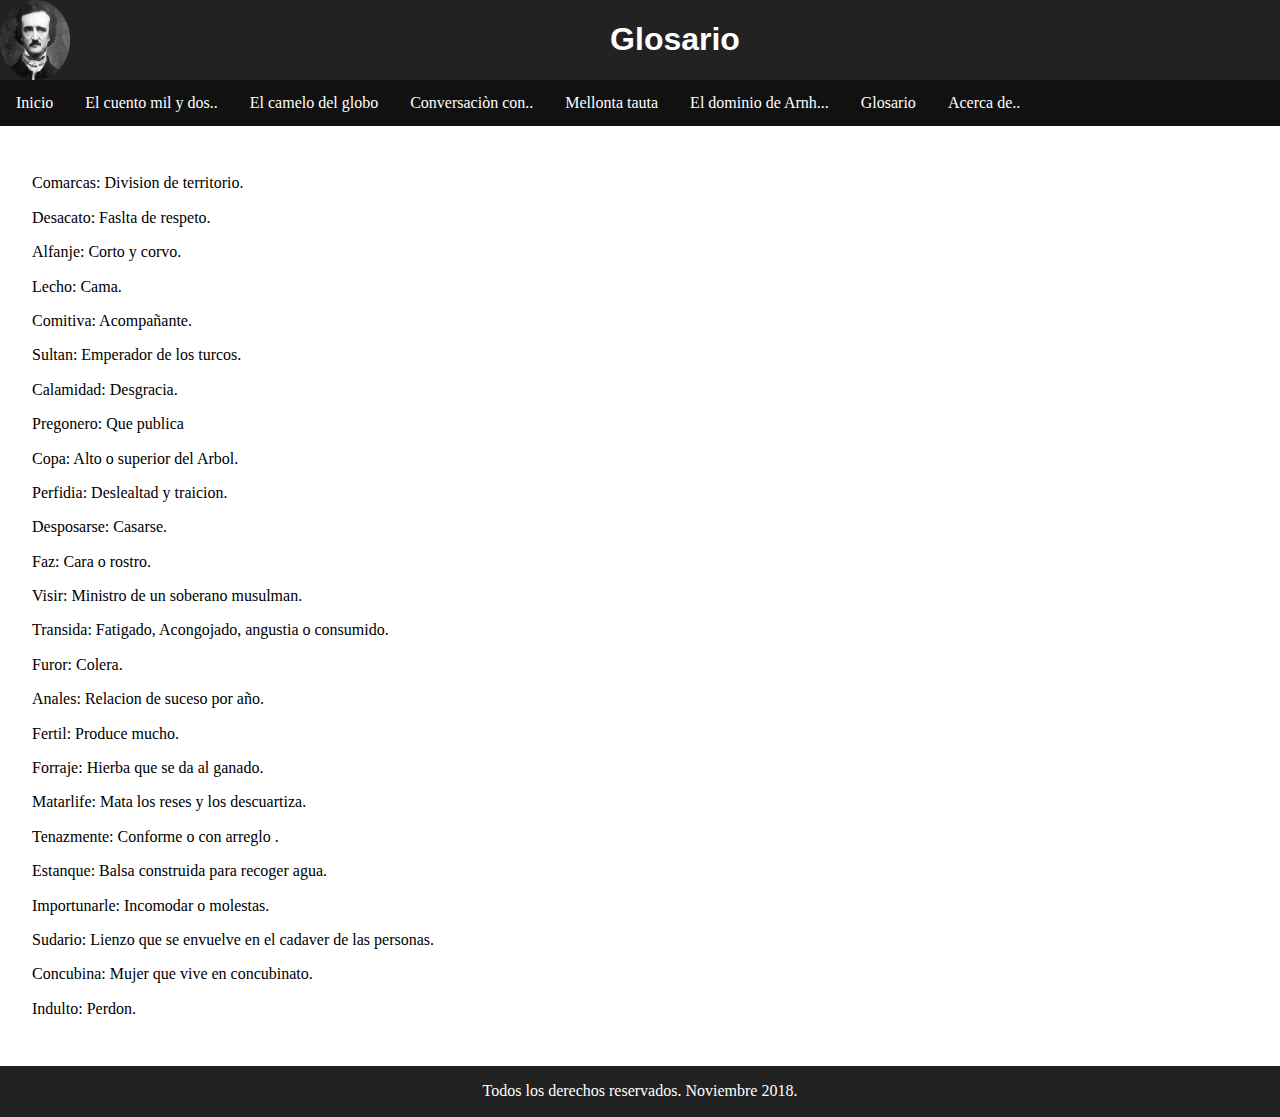
<file: glosario.html>
<!DOCTYPE html>
   <head>
     <meta charset="UTF-8">
     <link rel="stylesheet" href="css/main.css">
     <link rel="stylesheet" href="css/normalize.css">  
     <title>Cuentos de Edgar Allan Poe</title>
   </head>
   <body>
     <!--Encabezado-->
     <div class="header">
        <img  class="logo" src="imagenes/logo.png">
        <h1 class="h1">Glosario</h1>
     </div>
     <!--Menu-->
     <div >
        <ul>           
        <li> <a href="index.html">Inicio</a> </li>
        <li> <a href="cuento1.html">El cuento mil y dos..</a></li>
        <li> <a href="cuento2.html">El camelo del globo</a></li>
        <li> <a href="cuento3.html">Conversaciòn con..</a></li>
        <li> <a href="cuento4.html">Mellonta tauta</a></li>
        <li> <a href="cuento5.html">El dominio de Arnh...</a></li>
        <li> <a href="glosario.html">Glosario</a></li>
        <li> <a href="acerca.html">Acerca de..</a></li>
        </ul>
    <!--Cuerpo-->
     <div class="cuerpo">
      <p>Comarcas:  Division de territorio.</p>
      <p>Desacato:  Faslta de respeto.</p>
      <p>Alfanje:   Corto y corvo.</p>
      <p>Lecho:     Cama.</p>
      <p>Comitiva:  Acompañante.</p>
      <p>Sultan:    Emperador de los turcos.</p>
      <p>Calamidad: Desgracia.</p>
      <p>Pregonero: Que publica</p>
      <p>Copa:      Alto o superior del Arbol.</p>
      <p>Perfidia:  Deslealtad y traicion.</p>
      <p>Desposarse: Casarse.</p>
      <p>Faz:       Cara o rostro.</p>
      <p>Visir:     Ministro de un soberano musulman.</p>
      <p>Transida:  Fatigado, Acongojado, angustia o consumido.</p>
      <p>Furor:     Colera.</p>
      <p>Anales:    Relacion de suceso por año.</p>
      <p>Fertil:    Produce mucho.</p>
      <p>Forraje:   Hierba que se da al ganado.</p>
      <p>Matarlife: Mata los reses y los descuartiza.</p>
      <p>Tenazmente: Conforme o con arreglo .</p>
      <p>Estanque:  Balsa construida para recoger agua.</p>
      <p>Importunarle: Incomodar o molestas.</p>
      <p>Sudario: Lienzo que se envuelve en el cadaver de las personas.</p>
      <p>Concubina: Mujer que vive en concubinato. </p>
      <p>Indulto: Perdon.</p>

     </div>
    <!--Comentarios-->
     <div>  </div>
     <!--Pie de pagina-->
     <div class="header">
     <p class="footer">Todos los derechos reservados.  Noviembre 2018.</p>
     </div>
   </body>
 </html>
</file>
<file: css/main.css>
ul {
    list-style-type: none;
    margin: 0;
    padding: 0;
    overflow: hidden;
    background-color: #111;
}

li {
    float: left;
}

li a {
    display: block;
    font-family: cursive;
    color: white;
    text-align: center;
    padding: 14px 16px;
    text-decoration: none;
}

li a:hover {
    background-color: rgb(17, 7, 150);
}

.imagen{
    display:block;
    margin:auto;
    text-align: center;
     width: 250px;
     height: 150px;

 }

 .titulo{
   text-align: center;
   font: 150% Satisfy;
   color: black;
   font-weight: bold;

 }
.biografia{
   text-align: center;
   width: 500px;
   height: 300px;
   display:block;
   margin:auto;
   border-radius: 100px;
   border:10px solid #666;
}
.header{
    background-color: rgb(34, 34, 34);
    color: white;
    overflow: hidden;
    width: 100%;

}
.h1{
    font-family: 'Segoe UI', Tahoma, Geneva, Verdana, sans-serif;
    float: none;
    text-align: center;
  
}

.logo{
    float: left;
    width:  70px;
    height: 80px;
}

.footer{
    text-align: center;
}

.cuerpo{
    padding: 2em;
    text-align: justify;
}
</file>
